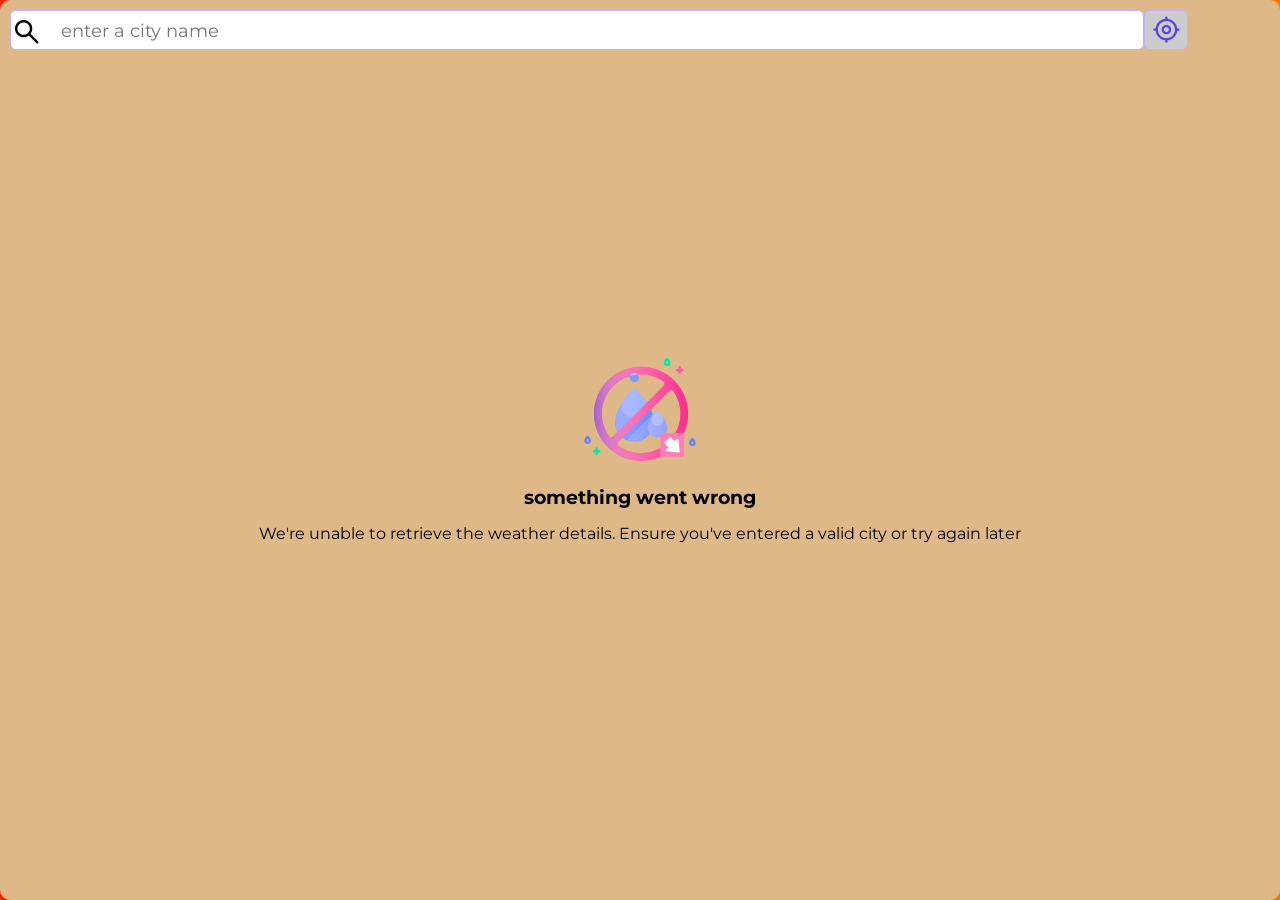
<file: index.html>
<!doctype html>
<!-- Coding by CodingNepal - youtube.com/@codingnepal -->

<!--
Criando um Aplicativo de Clima em HTML, CSS e JavaScript
https://www.brasilcode.com.br/criando-um-aplicativo-de-clima-em-html-css-e-javascript/

Robson dos Santos	Robson dos Santos
19/09/2024
Leitura: 12 min

⛅ Build A Weather App in HTML CSS & JavaScript | Weather App Tutorial in JavaScript
https://www.youtube.com/watch?v=5e090aVUKro
CodingNepal

10 de ago. de 2024
#css #html #weather
In the video, I showed how to build a interactive and beautiful weather app using HTML, CSS, and JavaScript. This app allows users to check the weather for any city or use their current location. It features real-time weather updates and a forecast for the next 24 hours.
-->
<html lang="pt-BR">
  <head>
    <!-- Required meta tags -->
    <meta charset="UTF-8" />
    <meta
      name="viewport"
      content="width=device-width, initial-scale=1.0, maximum-scale=1, user-scalable=no, shrink-to-fit=no"
    />
    <meta name="description" content="Weather App in HTML CSS & JavaScript" />
    <meta name="generator" content="Visual Studio Code" />
    <meta name="language" content="pt-br" />
    <meta http-equiv="X-UA-Compatible" content="IE=edge, chrome=1" />
    <meta http-equiv="cache-control" content="no-cache" />
    <meta http-equiv="content-type" content="text/html; charset=UTF-8" />
    <meta http-equiv="content-language" content="pt-BR, en-US" />
    <meta http-equiv="pragma" content="no-cache" />
    <meta http-equiv="expires" content="0" />
    <meta name="robots" content="nofollow" />
    <meta name="robots" content="noindex" />
    <meta name="robots" content="ALL" />
    <meta name="googlebot" content="noindex" />
    <meta name="googlebot" content="noarchive" />
    <meta http-equiv="refresh" content="300" />
    <!--META-NAMES -->

    <title>Weather App in HTML CSS & JavaScript</title>

    <!-- --- CSS --- -->
    <!--linking Google Fonts for icons-->
    <link
      rel="stylesheet"
      href="https://fonts.googleapis.com/css2?family=Material+Symbols+Rounded:opsz,wght,FILL,GRAD@20..48,100..700,0..1,-50..200"
    />
    <link rel="stylesheet" href="weather-app.css" />
    <link
      rel="stylesheet"
      href="weather-icons.222-font/css/weather-icons.css"
    />
    <link
      rel="stylesheet"
      href="weather-icons.222-font/css/weather-icons-wind.min.css"
    />
  </head>

  <body>
    <div class="container">
      <!--search section-->
      <div class="search-section">
        <div class="input-wrapper">
          <span class="material-symbols-rounded" title="search icon"
            >search</span
          >
          <input
            type="search"
            placeholder="enter a city name"
            class="search-input"
            title="enter a city name"
          />
        </div>
        <button class="location-button" title="location search">
          <span class="material-symbols-rounded">my_location</span>
        </button>
      </div>

      <!-- No result message -->
      <div class="no-results">
        <img src="weather-app-icons/no-result.svg" class="weather-icon" />
        <h3 class="title">something went wrong</h3>
        <p class="message">
          We're unable to retrieve the weather details. Ensure you've entered a
          valid city or try again later
        </p>
      </div>

      <!--weather section-->
      <div class="weather-section">
        <!--currente weather-->
        <div class="current-weather">
          <div class="local">
            <p class="country" data-title="país">...</p>
            <p class="state" data-title="estado">...</p>
            <p class="city" data-title="cidade">...</p>
          </div>

          <div class="geoposition">
            <span class="latitude" data-title="latitude">...</span>
            <span class="bar">::</span>
            <span class="longitude" data-title="longitude">...</span>
          </div>

          <p class="timezone" data-title="current local time in">...</p>
          <div class="block1">
            <p class="local-time" data-title="current local time">...</p>
            <p>&nbsp;::&nbsp;</p>
            <p class="last-update" data-title="última atualização">...</p>
          </div>
          <div class="block1">
            <img
              src="weather-app-icons/clouds.svg"
              class="weather-icon"
              title="previsão diária"
            />
          </div>

          <div class="block2">
            <i class="wi wi-celsius" data-title="Celsius"></i>
            <span class="temp-celsius" data-title="Celsius">...</span
            ><span class="top">ºC</span>
            <span class="bar">::</span>
            <i class="wi wi-fahrenheit" data-title="Fahrenheit"></i>
            <span class="temp-fahrenheit" data-title="Fahrenheit">...</span
            ><span class="top">ºF</span>
            <span class="bar">::</span>
            <i class="wi wi-solar-eclipse" data-title="mínima"></i>
            <span class="min-temp" data-title="mínima">...</span
            ><span class="top">ºC</span>
            <span class="bar">::</span>
            <i class="wi wi-hot" data-title="máxima"></i>
            <span class="max-temp" data-title="máxima">...</span
            ><span class="top">ºC</span>
          </div>

          <div class="block3"></div>

          <div class="block4">
            <i class="wi wi-day-cloudy" data-title="média"></i>
            <span class="average-temp" data-title="média">...</span
            ><span class="top">ºC</span>
            <span class="bar">::</span>
            <i class="wi wi-thermometer" data-title="sensação térmica"></i>
            <span class="feels-like" data-title="sensação térmica">...</span
            ><span class="top">ºC</span>
            <i class="wi wi-day-sunny" data-title="índice de calor"></i>
            <span class="heat-index" data-title="índice de calor">...</span
            ><span class="top">ºC</span>
          </div>

          <div class="block5">
            <i
              class="wi wi-umbrella"
              data-title="chance de chuva para o dia"
            ></i>
            <span
              class="daily-chance-rain"
              data-title="chance de chuva para o dia"
              >...</span
            ><span class="bottom-1">%</span>
            <i class="wi wi-umbrella" data-title="vai chover ? para o dia"></i>
            <span class="daily-will-rain" data-title="vai chover ? para o dia"
              >...</span
            ><span class="bottom-1">%</span>
            <i class="wi wi-humidity" data-title="umidade média"></i>
            <span class="avg-humidity" data-title="umidade média">...</span
            ><span class="bottom-2">%</span>
            <span class="bar">::</span>
            <i class="wi wi-raindrop" data-title="precipitação total"></i>
            <span class="total-precip" data-title="precipitação total">...</span
            ><span class="bottom-2">mm</span>
          </div>

          <div class="block6">
            <i class="wi wi-day-cloudy-high" data-title="uv"></i>
            <span class="uv" data-title="uv">...</span>
            <i class="wi wi-day-cloudy-high" data-title="day uv"></i>
            <span class="day-uv" data-title="day uv">...</span>
            <span class="bar">::</span>
            <i class="wi wi-humidity" data-title="umidade do ar"></i>
            <span class="humidity" data-title="umidade do ar">...</span
            ><span class="bottom-2">%</span>
          </div>

          <div class="tempo">
            <p class="description" data-title="condições do tempo">...</p>
            <p class="condition-text" data-title="condição do tempo para o dia">
              ...
            </p>
          </div>

          <div class="block7">
            <i class="wi wi-barometer" data-title="pressão atmosférica"></i>
            <span class="pressure-mb" data-title="pressão atmosférica">...</span
            ><span class="bottom-2">mb</span>
            <span class="bar">::</span>
            <i class="wi wi-raindrops" data-title="preciptação"></i>
            <span class="precip-mm" data-title="preciptação">...</span
            ><span class="bottom-2">mm</span>
            <span class="bar">::</span>
            <i class="wi wi-cloud-up" data-title="nuvem"></i>
            <span class="cloud" data-title="nuvem">...</span
            ><span class="bottom-2">%</span>
          </div>

          <div class="block8">
            <i class="wi wi-wind-direction" data-title="direção do vento"></i>
            <span class="wind-direction" data-title="direção do vento"
              >...</span
            >
            <i class="wi wi-direction-up-right" data-title="grau de vento"></i>
            <span class="wind-degree" data-title="grau de vento">...</span>
            <span class="bar">::</span>
            <i
              class="wi wi-day-light-wind"
              data-title="velocidade do vento"
            ></i>
            <span class="wind-speed" data-title="velocidade do vento">...</span
            ><span class="bottom-2">km/h</span>
            <span class="bar">::</span>
            <i
              class="wi wi-day-windy"
              data-title="velocidade máxima do vento"
            ></i>
            <span class="max-wind-speed" data-title="velocidade máxima do vento"
              >...</span
            ><span class="bottom-2">km/h</span>
          </div>

          <div class="block9">
            <i class="wi wi-sunrise" data-title="nascer do sol"></i>
            <span class="sunrise" data-title="nascer do sol">...</span
            ><span class="bottom-2">am</span>
            <span class="bar">::</span>
            <i class="wi wi-sunset" data-title="pôr do sol"></i>
            <span class="sunset" data-title="pôr do sol">...</span
            ><span class="bottom-2">pm</span>
          </div>
          <div class="block10">
            <i class="wi wi-moonrise" data-title="nascer da lua"></i>
            <span class="moonrise" data-title="nascer da lua">...</span
            ><span class="bottom-2">am</span>
            <span class="bar">::</span>
            <i class="wi wi-moonset" data-title="pôr da lua"></i>
            <span class="moonset" data-title="pôr da lua">...</span
            ><span class="bottom-2">pm</span>
          </div>
          <p class="moon-phase" data-title="fase da lua">...</p>
        </div>

        <!--hourly weather forecast list-->
        <div class="hourly-weather">
          <ul class="weather-list">
            <!-- li class="weather-item">
            <p class="time">00:00</p>
            <img src="weather-app-icons/clouds.svg" class="weather-icon" title="previsão horária">
            <p class="temp-celsius" title="graus Celsius">20<span>ºC</span></p>
            <p class="temp-fahrenheit" title="graus Fahrenheit">32<span>ºF</span></p>
            <p class="wind-speed" title="velocidade do vento">...<span>km/h</span></p>
            <p class="wind-direction" title="direção do vento">...</p>
            <p class="humidity" title="umidade do ar">...<span>%</span></p>
          </li>
          <li class="weather-item">
            <p class="time">00:00</p>
            <img src="weather-app-icons/clouds.svg" class="weather-icon" title="previsão horária">
            <p class="temp-celsius" title="graus Celsius">20<span>ºC</span></p>
            <p class="temp-fahrenheit" title="graus Fahrenheit">32<span>ºF</span></p>
            <p class="wind-speed" title="velocidade do vento">...<span>km/h</span></p>
            <p class="wind-direction" title="direção do vento">...</p>
            <p class="humidity" title="umidade do ar">...<span>%</span></p>
          </li>
          <li class="weather-item">
            <p class="time">00:00</p>
            <img src="weather-app-icons/clouds.svg" class="weather-icon" title="previsão horária">
            <p class="temp-celsius" title="graus Celsius">20<span>ºC</span></p>
            <p class="temp-fahrenheit" title="graus Fahrenheit">32<span>ºF</span></p>
            <p class="wind-speed" title="velocidade do vento">...<span>km/h</span></p>
            <p class="wind-direction" title="direção do vento">...</p>
            <p class="humidity" title="umidade do ar">...<span>%</span></p>
          </li>
          <li class="weather-item">
            <p class="time">00:00</p>
            <img src="weather-app-icons/clouds.svg" class="weather-icon" title="previsão horária">
            <p class="temp-celsius" title="graus Celsius">20<span>ºC</span></p>
            <p class="temp-fahrenheit" title="graus Fahrenheit">32<span>ºF</span></p>
            <p class="wind-speed" title="velocidade do vento">...<span>km/h</span></p>
            <p class="wind-direction" title="direção do vento">...</p>
            <p class="humidity" title="umidade do ar">...<span>%</span></p>
          </li>
          <li class="weather-item">
            <p class="time">00:00</p>
            <img src="weather-app-icons/clouds.svg" class="weather-icon" title="previsão horária">
            <p class="temp-celsius" title="graus Celsius">20<span>ºC</span></p>
            <p class="temp-fahrenheit" title="graus Fahrenheit">32<span>ºF</span></p>
            <p class="wind-speed" title="velocidade do vento">...<span>km/h</span></p>
            <p class="wind-direction" title="direção do vento">...</p>
            <p class="humidity" title="umidade do ar">...<span>%</span></p>
          </li>
          <li class="weather-item">
            <p class="time">00:00</p>
            <img src="weather-app-icons/clouds.svg" class="weather-icon" title="previsão horária">
            <p class="temp-celsius" title="graus Celsius">20<span>ºC</span></p>
            <p class="temp-fahrenheit" title="graus Fahrenheit">32<span>ºF</span></p>
            <p class="wind-speed" title="velocidade do vento">...<span>km/h</span></p>
            <p class="wind-direction" title="direção do vento">...</p>
            <p class="humidity" title="umidade do ar">...<span>%</span></p>
          </li>
          <li class="weather-item">
            <p class="time">00:00</p>
            <img src="weather-app-icons/clouds.svg" class="weather-icon" title="previsão horária">
            <p class="temp-celsius" title="graus Celsius">20<span>ºC</span></p>
            <p class="temp-fahrenheit" title="graus Fahrenheit">32<span>ºF</span></p>
            <p class="wind-speed" title="velocidade do vento">...<span>km/h</span></p>
            <p class="wind-direction" title="direção do vento">...</p>
            <p class="humidity" title="umidade do ar">...<span>%</span></p>
          </li -->
          </ul>
        </div>
      </div>
    </div>
    <script src="weather-app.js"></script>
  </body>
</html>
</file>
<file: weather-app.css>
/* importing Google fonts - Montserrat */
@import url('https://fonts.googleapis.com/css2?family=Montserrat:wght@100..900&display=swap');

* {
  margin: 0;
  padding: 0;
  box-sizing: border-box;
  font-family: "Montserrat", sans-serif;
}

body {
  /* display: flex; */
  justify-content: center;
  align-items: center;
  background: #5f41e4;
  -webkit-animation: rainbow 15s ease-in-out infinite;
  -z-animation: rainbow 15s ease-in-out infinite;
  -o-animation: rainbow 15s ease-in-out infinite;
  animation: rainbow 15s ease-in-out infinite;
  background: linear-gradient(90deg, #ff2400, orange, yellow, green, blue, indigo, violet);
  background-size: 900% 900%;
}

/* Rainbow gradient background animation **/
@-webkit-keyframes rainbow {
  0% {
    background-position: 0% 80%
  }

  50% {
    background-position: 100% 20%
  }

  100% {
    background-position: 0% 80%
  }
}

@-moz-keyframes rainbow {
  0% {
    background-position: 0% 80%
  }

  50% {
    background-position: 100% 20%
  }

  100% {
    background-position: 0% 80%
  }
}

@-o-keyframes rainbow {
  0% {
    background-position: 0% 80%
  }

  50% {
    background-position: 100% 20%
  }

  100% {
    background-position: 0% 80%
  }
}

@keyframes rainbow {
  0% {
    background-position: 0% 80%
  }

  50% {
    background-position: 100% 20%
  }

  100% {
    background-position: 0% 80%
  }
}

/* * * * * * * * * * * * * * * * * */
/* <div class="container"> */
.container {
  background-color: burlywood;
  -moz-border-radius: 10px;
  -webkit-border-radius: 10px;
  border-radius: 10px;
  width: 100%;
  height: 100vh;
  flex-grow: 1;
  /* position: relative; */
  overflow: hidden;
  box-shadow: 0 10px 20px rgba(0, 0, 0, 0.1);
}

/* * * * * * * * * * * * * * * * * */
/* <div class="search-section"> */
.search-section {
  display: flex;
  padding: 10px;
  align-items: center;
}

/* <div class="input-wrapper"> */
.search-section .input-wrapper {
  height: 40px;
  width: 90%;
  position: relative;
}

/* <span class="material-symbols-rounded" title="search icon">search</span> */
.search-section .input-wrapper span {
  position: absolute;
  top: 15%;
  left: 17px;
  transform: translate(-50%);
  pointer-events: none;
  font-size: 2rem;
}

/* <input type="search" placeholder="enter a city name" class="search-input" title="enter a city name"> */
.search-section .search-input {
  height: 100%;
  width: 100%;
  outline: none;
  font-size: 1.15rem;
  text-transform: uppercase;
  padding: 0 20px 0 50px;
  -moz-border-radius: 6px;
  -webkit-border-radius: 6px;
  border-radius: 6px;
  border: 1px solid #beb0ff;
  transition: 0.1s ease;
}

.search-section .search-input:focus {
  border-color: #5f41e4;
}

.search-section .search-input::placeholder {
  text-transform: none;
}

/* <button class="location-button" title="location search"> */
.search-section .location-button {
  display: flex;
  height: 40px;
  width: 44px;
  flex-shrink: 0;
  justify-content: center;
  align-items: center;
  outline: none;
  cursor: pointer;
  color: #5f41e4;
  background: #ccc;
  -moz-border-radius: 6px;
  -webkit-border-radius: 6px;
  border-radius: 6px;
  border: 1px solid #beb0ff;
  transition: 0.3s ease;
}

.search-section .location-button:hover {
  color: #ccc;
  background: #5f41e4;
  border-color: #5f41e4;
}

/* <span class="material-symbols-rounded">my_location</span> */
.search-section .location-button span {
  font-size: 1.8rem;
}

/* <div class="no-results"> */
.no-results {
  position: absolute;
  left: 50%;
  top: 50%;
  width: 100%;
  padding: 30px;
  text-align: center;
  display: none;
  align-items: center;
  justify-content: center;
  flex-direction: column;
  transform: translate(-50%, -50%);
}

body.show-no-results .no-results {
  display: flex;
}

/* <h3 class="title">something went wrong</h3> */
.no-results .title {
  margin: 25px 0 15px;
}

/* <p class="message"> */
.no-results .message {}

/* <div class="weather-section"> */
body.show-no-results .weather-section {
  visibility: hidden;
}

/* * * * * * * * * * * * * * * * * */
/* <div class="current-weather"> */
.weather-section .current-weather {
  display: flex;
  border: 1px solid #de0;
  -moz-border-radius: 5px;
  -webkit-border-radius: 5px;
  border-radius: 5px;
  align-items: center;
  /*padding: 20px 0 50px;*/
  flex-direction: column;
  margin: 0;
  padding: 0;
}

/* <div class="current-weather"> / ... */
.current-weather i {
  display: flex;
  -moz-border-radius: 10px;
  -webkit-border-radius: 10px;
  border-radius: 10px;
  border: 1px solid rgba(150, 150, 150, 1);
  color: orangered;
  font-size: 2rem;
  margin: 3px 0;
  padding: 5px 5px 2px 5px;
}

/* <p class="country" data-title="país">...</p> */
.current-weather .country {
  font-size: 1.5rem;
  margin: 0;
  padding: 0;
}

/* <p class="state" data-title="estado">...</p> */
.current-weather .state {
  font-size: 1.5rem;
  margin: 0;
  padding: 0;
}

/* <p class="city" data-title="cidade">...</p> */
.current-weather .city {
  font-size: 1.5rem;
  margin: 0;
  padding: 0;
}

/* <p class="geoposition"> */
.current-weather .geoposition {
  display: flex;
  gap: 10px;
  font-size: 1.5rem;
  margin: 5px 0;
  padding: 0;
}

/* <span class="bar">::</span> */
.current-weather .geoposition .bar {
  font-size: 1.25rem;
  font-weight: 400;
  margin: -2px -5px 0 -5px;
  padding: 0;
}

/* <div class="block1"> */
.current-weather .block1 {
  display: flex;
  font-size: 1.15rem;
  gap: 10px;
  margin: 0;
  padding: 0;
  /*margin: 10px 0;*/
}

/* <div class="block2"> */
.current-weather .block2 {
  display: flex;
  gap: 10px;
  font-size: 2rem;
  margin: 0;
  padding: 0;
  /*margin: 10px 0;*/
}

/* <div class="block3"> */
.current-weather .block3 {
  display: flex;
  gap: 10px;
  font-size: 2rem;
  margin: 0;
  padding: 0;
  /*margin: 5px 0;*/
}

/* <div class="block4"> */
.current-weather .block4 {
  display: flex;
  gap: 10px;
  font-size: 2rem;
  margin: 0;
  padding: 0;
  /*margin: 5px 0;*/
}

/* <div class="block5"> */
.current-weather .block5 {
  display: flex;
  gap: 10px;
  font-size: 2rem;
  margin: 0;
  padding: 0;
  /*margin: 5px 0;*/
}

/* <div class="block6"> */
.current-weather .block6 {
  display: flex;
  gap: 10px;
  font-size: 2rem;
  margin: 0;
  padding: 0;
  /*margin: 5px 0;*/
}

/* <div class="block7"> */
.current-weather .block7 {
  display: flex;
  gap: 10px;
  font-size: 2rem;
  margin: 0;
  padding: 0;
  /*margin: 5px 0;*/
}

/* <div class="block8"> */
.current-weather .block8 {
  display: flex;
  gap: 10px;
  font-size: 2rem;
  margin: 0;
  padding: 0;
  /*margin: 5px 0;*/
}

/* <div class="block9"> */
.current-weather .block9 {
  display: flex;
  gap: 10px;
  font-size: 2rem;
  margin: 0;
  padding: 0;
  /*margin: 5px 0;*/
}

/* <div class="block10"> */
.current-weather .block10 {
  display: flex;
  gap: 10px;
  font-size: 2rem;
  margin: 0;
  padding: 0;
  /*margin: 5px 0;*/
}

/* <img src="weather-app-icons/clouds.svg" class="weather-icon" title="9. previsão diária"> */
.current-weather .weather-icon {
  width: 100px;
  height: 100px;
  aspect-ratio: 0.5;
}

/* <span class="top">ºC</span> */
/* <span class="top">ºF</span> */
.current-weather .top {
  font-size: 1.6rem;
  margin: 0 0 0 -8px;
  padding: 0;
}

/* <span class="bottom-1">%</span> */
/* <span class="bottom-1">mm</span> */
/* <span class="bottom-1">mb</span> */
/* <span class="bottom-1">km/h</span> */
.current-weather .bottom-1 {
  font-size: 1.5rem;
  margin: 5px 0 0 -8px;
  padding: 0;
}

/* <span class="bottom-2">km/h</span> */
/* <span class="bottom-2">am</span> */
/* <span class="bottom-2">pm</span> */
.current-weather .bottom-2 {
  font-size: 1.5rem;
  margin: 7px 0 0 -8px;
  padding: 0;
}

/* <p class="moon-phase" data-title="fase da lua">...</p> */
.current-weather .moon-phase {
  font-size: 1.75rem;
  margin: 3px 0 0 5px;
  padding: 0;
}

/* <p class="block10"> / ... */
.current-weather .tempo {
  display: block;
  text-align: center;
  gap: 10px;
  font-size: 1.75rem;
  margin: 0;
  padding: 0;
  /*margin: 5px 0;*/
}

/* <p class="description" data-title="condição do tempo">...</p> */
.current-weather .description {
  margin: 3px 0 0 5px;
  padding: 0;
}

/* <p class="condition-text" data-title="condição diária do tempo">...</p> */
.current-weather .condition-text {
  margin: 3px 0 0 5px;
  padding: 0;
}

/* <span class="bar">::</span> */
.current-weather .bar {
  font-size: 1.5rem;
  font-weight: 500;
  margin: 7px 0 0 0;
  padding: 0;
}

/* * * * * * * * * * * * * * * * * */
/* <div class="hourly-weather"> */
.hourly-weather {
  font-size: 1rem;
  font-weight: 400;
  padding: 0 0.25rem;
  border-top: 2px solid #d5ccff;
}

/* <ul class="weather-list"> */
.hourly-weather .weather-list {
  display: flex;
  list-style: none;
  gap: 12px;
  padding-bottom: 10px;
  /*margin-bottom: -10px;*/
  overflow-x: auto;
  scrollbar-width: thin;
  scrollbar-color: #9ee transparent;
}

.hourly-weather:hover .weather-list {
  scrollbar-color: #fdd transparent;
}

/* <li class="weather-item"> */
.hourly-weather .weather-item {
  border: 1px solid #9ee;
  -moz-border-radius: 5px;
  -webkit-border-radius: 5px;
  border-radius: 5px;
  display: flex;
  /*gap: 5px;*/
  align-items: center;
  flex-direction: column;
}

/* <p class=""></p> */
.hourly-weather .weather-item p {
  width: 96px;
  margin: 0 auto;
  text-align: center;
}

/* <img src="weather-app-icons/clouds.svg" class="weather-icon"> */
.hourly-weather .weather-item .weather-icon {
  width: 28px;
  aspect-ratio: 1;
}

/* * * * * * * * * * * * * * * * * */
/*
Stack Overflow
html - How to change the style of the title attribute inside an anchor tag?
https://stackoverflow.com/questions/2011142/how-to-change-the-style-of-the-title-attribute-inside-an-anchor-tag
*/

[data-title] {
  position: relative;
}

[data-title]:hover::after {
  opacity: 1;
  transition: all 0s ease 0s;
  visibility: visible;
}

[data-title]::after {
  content: attr(data-title);
  position: absolute;
  bottom: 1.5rem;
  left: -10%;
  padding: 4px 8px;
  color: rgba(34, 34, 34, 1);
  background-color: yellowgreen;
  /*font-family: "Couruer New";*/
  font-size: 1rem;
  white-space: nowrap;
  -moz-border-radius: 5px;
  -webkit-border-radius: 5px;
  border-radius: 5px;
  -moz-box-shadow: 0px 0px 4px #222;
  -webkit-box-shadow: 0px 0px 4px #222;
  box-shadow: 0px 0px 4px #222;
  background-image: -moz-linear-gradient(top, #f8f8f8, #cccccc);
  background-image: -webkit-gradient(linear, left top, left bottom, color-stop(0, #f8f8f8), color-stop(1, #cccccc));
  background-image: -webkit-linear-gradient(top, #f8f8f8, #cccccc);
  background-image: -ms-linear-gradient(top, #f8f8f8, #cccccc);
  background-image: -o-linear-gradient(top, #f8f8f8, #cccccc);
  opacity: 0;
  z-index: 99999;
  visibility: hidden;
}

/* * * * * * * * * * * * * * * * * */
/* responsive media query code for small screen */
@media (max-width: 624px) {
  body {
    padding: 15px;
  }

  .search-section {
    padding: 20px;
  }

  .hourly-weather {
    padding: 16px 20px;
  }

  .hourly-weather .weather-list {
    gap: 2px;
  }
}
</file>
<file: weather-icons.222-font/css/weather-icons.css>
/*!
 *  Weather Icons 2.0.10
 *  Updated November 1, 2020
 *  Weather themed icons for Bootstrap
 *  Author - Erik Flowers - erik@helloerik.com
 *  Email: erik@helloerik.com
 *  Twitter: http://twitter.com/Erik_UX
 *  ------------------------------------------------------------------------------
 *  Maintained at http://erikflowers.github.io/weather-icons
 *
 *  License
 *  ------------------------------------------------------------------------------
 *  - Font licensed under SIL OFL 1.1 -
 *    http://scripts.sil.org/OFL
 *  - CSS, SCSS and LESS are licensed under MIT License -
 *    http://opensource.org/licenses/mit-license.html
 *  - Documentation licensed under CC BY 3.0 -
 *    http://creativecommons.org/licenses/by/3.0/
 *  - Inspired by and works great as a companion with Font Awesome
 *    "Font Awesome by Dave Gandy - http://fontawesome.io"
 */
@font-face {
  font-family: 'weathericons';
  src: url('../font/weathericons-regular-webfont.eot');
  src: url('../font/weathericons-regular-webfont.eot?#iefix') format('embedded-opentype'), url('../font/weathericons-regular-webfont.woff2') format('woff2'), url('../font/weathericons-regular-webfont.woff') format('woff'), url('../font/weathericons-regular-webfont.ttf') format('truetype'), url('../font/weathericons-regular-webfont.svg#weather_iconsregular') format('svg');
  font-weight: normal;
  font-style: normal;
}

.wi {
  display: inline-block;
  font-family: 'weathericons';
  font-style: normal;
  font-weight: normal;
  line-height: 1;
  -webkit-font-smoothing: antialiased;
  -moz-osx-font-smoothing: grayscale;
}

.wi-fw {
  text-align: center;
  width: 1.4em;
}

.wi-rotate-90 {
  filter: progid:DXImageTransform.Microsoft.BasicImage(rotation=1);
  -webkit-transform: rotate(90deg);
  -ms-transform: rotate(90deg);
  transform: rotate(90deg);
}

.wi-rotate-180 {
  filter: progid:DXImageTransform.Microsoft.BasicImage(rotation=2);
  -webkit-transform: rotate(180deg);
  -ms-transform: rotate(180deg);
  transform: rotate(180deg);
}

.wi-rotate-270 {
  filter: progid:DXImageTransform.Microsoft.BasicImage(rotation=3);
  -webkit-transform: rotate(270deg);
  -ms-transform: rotate(270deg);
  transform: rotate(270deg);
}

.wi-flip-horizontal {
  filter: progid:DXImageTransform.Microsoft.BasicImage(rotation=0, mirror=1);
  -webkit-transform: scale(-1, 1);
  -ms-transform: scale(-1, 1);
  transform: scale(-1, 1);
}

.wi-flip-vertical {
  filter: progid:DXImageTransform.Microsoft.BasicImage(rotation=2, mirror=1);
  -webkit-transform: scale(1, -1);
  -ms-transform: scale(1, -1);
  transform: scale(1, -1);
}

.wi-day-sunny:before {
  content: "\f00d";
}

.wi-day-cloudy:before {
  content: "\f002";
}

.wi-day-cloudy-gusts:before {
  content: "\f000";
}

.wi-day-cloudy-windy:before {
  content: "\f001";
}

.wi-day-fog:before {
  content: "\f003";
}

.wi-day-hail:before {
  content: "\f004";
}

.wi-day-haze:before {
  content: "\f0b6";
}

.wi-day-lightning:before {
  content: "\f005";
}

.wi-day-rain:before {
  content: "\f008";
}

.wi-day-rain-mix:before {
  content: "\f006";
}

.wi-day-rain-wind:before {
  content: "\f007";
}

.wi-day-showers:before {
  content: "\f009";
}

.wi-day-sleet:before {
  content: "\f0b2";
}

.wi-day-sleet-storm:before {
  content: "\f068";
}

.wi-day-snow:before {
  content: "\f00a";
}

.wi-day-snow-thunderstorm:before {
  content: "\f06b";
}

.wi-day-snow-wind:before {
  content: "\f065";
}

.wi-day-sprinkle:before {
  content: "\f00b";
}

.wi-day-storm-showers:before {
  content: "\f00e";
}

.wi-day-sunny-overcast:before {
  content: "\f00c";
}

.wi-day-thunderstorm:before {
  content: "\f010";
}

.wi-day-windy:before {
  content: "\f085";
}

.wi-solar-eclipse:before {
  content: "\f06e";
}

.wi-hot:before {
  content: "\f072";
}

.wi-day-cloudy-high:before {
  content: "\f07d";
}

.wi-day-light-wind:before {
  content: "\f0c4";
}

.wi-night-clear:before {
  content: "\f02e";
}

.wi-night-alt-cloudy:before {
  content: "\f086";
}

.wi-night-alt-cloudy-gusts:before {
  content: "\f022";
}

.wi-night-alt-cloudy-windy:before {
  content: "\f023";
}

.wi-night-alt-hail:before {
  content: "\f024";
}

.wi-night-alt-lightning:before {
  content: "\f025";
}

.wi-night-alt-rain:before {
  content: "\f028";
}

.wi-night-alt-rain-mix:before {
  content: "\f026";
}

.wi-night-alt-rain-wind:before {
  content: "\f027";
}

.wi-night-alt-showers:before {
  content: "\f029";
}

.wi-night-alt-sleet:before {
  content: "\f0b4";
}

.wi-night-alt-sleet-storm:before {
  content: "\f06a";
}

.wi-night-alt-snow:before {
  content: "\f02a";
}

.wi-night-alt-snow-thunderstorm:before {
  content: "\f06d";
}

.wi-night-alt-snow-wind:before {
  content: "\f067";
}

.wi-night-alt-sprinkle:before {
  content: "\f02b";
}

.wi-night-alt-storm-showers:before {
  content: "\f02c";
}

.wi-night-alt-thunderstorm:before {
  content: "\f02d";
}

.wi-night-cloudy:before {
  content: "\f031";
}

.wi-night-cloudy-gusts:before {
  content: "\f02f";
}

.wi-night-cloudy-windy:before {
  content: "\f030";
}

.wi-night-fog:before {
  content: "\f04a";
}

.wi-night-hail:before {
  content: "\f032";
}

.wi-night-lightning:before {
  content: "\f033";
}

.wi-night-partly-cloudy:before {
  content: "\f083";
}

.wi-night-rain:before {
  content: "\f036";
}

.wi-night-rain-mix:before {
  content: "\f034";
}

.wi-night-rain-wind:before {
  content: "\f035";
}

.wi-night-showers:before {
  content: "\f037";
}

.wi-night-sleet:before {
  content: "\f0b3";
}

.wi-night-sleet-storm:before {
  content: "\f069";
}

.wi-night-snow:before {
  content: "\f038";
}

.wi-night-snow-thunderstorm:before {
  content: "\f06c";
}

.wi-night-snow-wind:before {
  content: "\f066";
}

.wi-night-sprinkle:before {
  content: "\f039";
}

.wi-night-storm-showers:before {
  content: "\f03a";
}

.wi-night-thunderstorm:before {
  content: "\f03b";
}

.wi-lunar-eclipse:before {
  content: "\f070";
}

.wi-stars:before {
  content: "\f077";
}

.wi-storm-showers:before {
  content: "\f01d";
}

.wi-thunderstorm:before {
  content: "\f01e";
}

.wi-night-alt-cloudy-high:before {
  content: "\f07e";
}

.wi-night-cloudy-high:before {
  content: "\f080";
}

.wi-night-alt-partly-cloudy:before {
  content: "\f081";
}

.wi-cloud:before {
  content: "\f041";
}

.wi-cloudy:before {
  content: "\f013";
}

.wi-cloudy-gusts:before {
  content: "\f011";
}

.wi-cloudy-windy:before {
  content: "\f012";
}

.wi-fog:before {
  content: "\f014";
}

.wi-hail:before {
  content: "\f015";
}

.wi-rain:before {
  content: "\f019";
}

.wi-rain-mix:before {
  content: "\f017";
}

.wi-rain-wind:before {
  content: "\f018";
}

.wi-showers:before {
  content: "\f01a";
}

.wi-sleet:before {
  content: "\f0b5";
}

.wi-snow:before {
  content: "\f01b";
}

.wi-sprinkle:before {
  content: "\f01c";
}

.wi-storm-showers:before {
  content: "\f01d";
}

.wi-thunderstorm:before {
  content: "\f01e";
}

.wi-snow-wind:before {
  content: "\f064";
}

.wi-snow:before {
  content: "\f01b";
}

.wi-smog:before {
  content: "\f074";
}

.wi-smoke:before {
  content: "\f062";
}

.wi-lightning:before {
  content: "\f016";
}

.wi-raindrops:before {
  content: "\f04e";
}

.wi-raindrop:before {
  content: "\f078";
}

.wi-dust:before {
  content: "\f063";
}

.wi-snowflake-cold:before {
  content: "\f076";
}

.wi-windy:before {
  content: "\f021";
}

.wi-strong-wind:before {
  content: "\f050";
}

.wi-sandstorm:before {
  content: "\f082";
}

.wi-earthquake:before {
  content: "\f0c6";
}

.wi-fire:before {
  content: "\f0c7";
}

.wi-flood:before {
  content: "\f07c";
}

.wi-meteor:before {
  content: "\f071";
}

.wi-tsunami:before {
  content: "\f0c5";
}

.wi-volcano:before {
  content: "\f0c8";
}

.wi-hurricane:before {
  content: "\f073";
}

.wi-tornado:before {
  content: "\f056";
}

.wi-small-craft-advisory:before {
  content: "\f0cc";
}

.wi-gale-warning:before {
  content: "\f0cd";
}

.wi-storm-warning:before {
  content: "\f0ce";
}

.wi-hurricane-warning:before {
  content: "\f0cf";
}

.wi-wind-direction:before {
  content: "\f0b1";
}

.wi-alien:before {
  content: "\f075";
}

.wi-celsius:before {
  content: "\f03c";
}

.wi-fahrenheit:before {
  content: "\f045";
}

.wi-degrees:before {
  content: "\f042";
}

.wi-thermometer:before {
  content: "\f055";
}

.wi-thermometer-exterior:before {
  content: "\f053";
}

.wi-thermometer-internal:before {
  content: "\f054";
}

.wi-cloud-down:before {
  content: "\f03d";
}

.wi-cloud-up:before {
  content: "\f040";
}

.wi-cloud-refresh:before {
  content: "\f03e";
}

.wi-horizon:before {
  content: "\f047";
}

.wi-horizon-alt:before {
  content: "\f046";
}

.wi-sunrise:before {
  content: "\f051";
}

.wi-sunset:before {
  content: "\f052";
}

.wi-moonrise:before {
  content: "\f0c9";
}

.wi-moonset:before {
  content: "\f0ca";
}

.wi-refresh:before {
  content: "\f04c";
}

.wi-refresh-alt:before {
  content: "\f04b";
}

.wi-umbrella:before {
  content: "\f084";
}

.wi-barometer:before {
  content: "\f079";
}

.wi-humidity:before {
  content: "\f07a";
}

.wi-na:before {
  content: "\f07b";
}

.wi-train:before {
  content: "\f0cb";
}

.wi-moon-new:before {
  content: "\f095";
}

.wi-moon-waxing-crescent-1:before {
  content: "\f096";
}

.wi-moon-waxing-crescent-2:before {
  content: "\f097";
}

.wi-moon-waxing-crescent-3:before {
  content: "\f098";
}

.wi-moon-waxing-crescent-4:before {
  content: "\f099";
}

.wi-moon-waxing-crescent-5:before {
  content: "\f09a";
}

.wi-moon-waxing-crescent-6:before {
  content: "\f09b";
}

.wi-moon-first-quarter:before {
  content: "\f09c";
}

.wi-moon-waxing-gibbous-1:before {
  content: "\f09d";
}

.wi-moon-waxing-gibbous-2:before {
  content: "\f09e";
}

.wi-moon-waxing-gibbous-3:before {
  content: "\f09f";
}

.wi-moon-waxing-gibbous-4:before {
  content: "\f0a0";
}

.wi-moon-waxing-gibbous-5:before {
  content: "\f0a1";
}

.wi-moon-waxing-gibbous-6:before {
  content: "\f0a2";
}

.wi-moon-full:before {
  content: "\f0a3";
}

.wi-moon-waning-gibbous-1:before {
  content: "\f0a4";
}

.wi-moon-waning-gibbous-2:before {
  content: "\f0a5";
}

.wi-moon-waning-gibbous-3:before {
  content: "\f0a6";
}

.wi-moon-waning-gibbous-4:before {
  content: "\f0a7";
}

.wi-moon-waning-gibbous-5:before {
  content: "\f0a8";
}

.wi-moon-waning-gibbous-6:before {
  content: "\f0a9";
}

.wi-moon-third-quarter:before {
  content: "\f0aa";
}

.wi-moon-waning-crescent-1:before {
  content: "\f0ab";
}

.wi-moon-waning-crescent-2:before {
  content: "\f0ac";
}

.wi-moon-waning-crescent-3:before {
  content: "\f0ad";
}

.wi-moon-waning-crescent-4:before {
  content: "\f0ae";
}

.wi-moon-waning-crescent-5:before {
  content: "\f0af";
}

.wi-moon-waning-crescent-6:before {
  content: "\f0b0";
}

.wi-moon-alt-new:before {
  content: "\f0eb";
}

.wi-moon-alt-waxing-crescent-1:before {
  content: "\f0d0";
}

.wi-moon-alt-waxing-crescent-2:before {
  content: "\f0d1";
}

.wi-moon-alt-waxing-crescent-3:before {
  content: "\f0d2";
}

.wi-moon-alt-waxing-crescent-4:before {
  content: "\f0d3";
}

.wi-moon-alt-waxing-crescent-5:before {
  content: "\f0d4";
}

.wi-moon-alt-waxing-crescent-6:before {
  content: "\f0d5";
}

.wi-moon-alt-first-quarter:before {
  content: "\f0d6";
}

.wi-moon-alt-waxing-gibbous-1:before {
  content: "\f0d7";
}

.wi-moon-alt-waxing-gibbous-2:before {
  content: "\f0d8";
}

.wi-moon-alt-waxing-gibbous-3:before {
  content: "\f0d9";
}

.wi-moon-alt-waxing-gibbous-4:before {
  content: "\f0da";
}

.wi-moon-alt-waxing-gibbous-5:before {
  content: "\f0db";
}

.wi-moon-alt-waxing-gibbous-6:before {
  content: "\f0dc";
}

.wi-moon-alt-full:before {
  content: "\f0dd";
}

.wi-moon-alt-waning-gibbous-1:before {
  content: "\f0de";
}

.wi-moon-alt-waning-gibbous-2:before {
  content: "\f0df";
}

.wi-moon-alt-waning-gibbous-3:before {
  content: "\f0e0";
}

.wi-moon-alt-waning-gibbous-4:before {
  content: "\f0e1";
}

.wi-moon-alt-waning-gibbous-5:before {
  content: "\f0e2";
}

.wi-moon-alt-waning-gibbous-6:before {
  content: "\f0e3";
}

.wi-moon-alt-third-quarter:before {
  content: "\f0e4";
}

.wi-moon-alt-waning-crescent-1:before {
  content: "\f0e5";
}

.wi-moon-alt-waning-crescent-2:before {
  content: "\f0e6";
}

.wi-moon-alt-waning-crescent-3:before {
  content: "\f0e7";
}

.wi-moon-alt-waning-crescent-4:before {
  content: "\f0e8";
}

.wi-moon-alt-waning-crescent-5:before {
  content: "\f0e9";
}

.wi-moon-alt-waning-crescent-6:before {
  content: "\f0ea";
}

.wi-moon-0:before {
  content: "\f095";
}

.wi-moon-1:before {
  content: "\f096";
}

.wi-moon-2:before {
  content: "\f097";
}

.wi-moon-3:before {
  content: "\f098";
}

.wi-moon-4:before {
  content: "\f099";
}

.wi-moon-5:before {
  content: "\f09a";
}

.wi-moon-6:before {
  content: "\f09b";
}

.wi-moon-7:before {
  content: "\f09c";
}

.wi-moon-8:before {
  content: "\f09d";
}

.wi-moon-9:before {
  content: "\f09e";
}

.wi-moon-10:before {
  content: "\f09f";
}

.wi-moon-11:before {
  content: "\f0a0";
}

.wi-moon-12:before {
  content: "\f0a1";
}

.wi-moon-13:before {
  content: "\f0a2";
}

.wi-moon-14:before {
  content: "\f0a3";
}

.wi-moon-15:before {
  content: "\f0a4";
}

.wi-moon-16:before {
  content: "\f0a5";
}

.wi-moon-17:before {
  content: "\f0a6";
}

.wi-moon-18:before {
  content: "\f0a7";
}

.wi-moon-19:before {
  content: "\f0a8";
}

.wi-moon-20:before {
  content: "\f0a9";
}

.wi-moon-21:before {
  content: "\f0aa";
}

.wi-moon-22:before {
  content: "\f0ab";
}

.wi-moon-23:before {
  content: "\f0ac";
}

.wi-moon-24:before {
  content: "\f0ad";
}

.wi-moon-25:before {
  content: "\f0ae";
}

.wi-moon-26:before {
  content: "\f0af";
}

.wi-moon-27:before {
  content: "\f0b0";
}

.wi-time-1:before {
  content: "\f08a";
}

.wi-time-2:before {
  content: "\f08b";
}

.wi-time-3:before {
  content: "\f08c";
}

.wi-time-4:before {
  content: "\f08d";
}

.wi-time-5:before {
  content: "\f08e";
}

.wi-time-6:before {
  content: "\f08f";
}

.wi-time-7:before {
  content: "\f090";
}

.wi-time-8:before {
  content: "\f091";
}

.wi-time-9:before {
  content: "\f092";
}

.wi-time-10:before {
  content: "\f093";
}

.wi-time-11:before {
  content: "\f094";
}

.wi-time-12:before {
  content: "\f089";
}

.wi-direction-up:before {
  content: "\f058";
}

.wi-direction-up-right:before {
  content: "\f057";
}

.wi-direction-right:before {
  content: "\f04d";
}

.wi-direction-down-right:before {
  content: "\f088";
}

.wi-direction-down:before {
  content: "\f044";
}

.wi-direction-down-left:before {
  content: "\f043";
}

.wi-direction-left:before {
  content: "\f048";
}

.wi-direction-up-left:before {
  content: "\f087";
}

.wi-wind-beaufort-0:before {
  content: "\f0b7";
}

.wi-wind-beaufort-1:before {
  content: "\f0b8";
}

.wi-wind-beaufort-2:before {
  content: "\f0b9";
}

.wi-wind-beaufort-3:before {
  content: "\f0ba";
}

.wi-wind-beaufort-4:before {
  content: "\f0bb";
}

.wi-wind-beaufort-5:before {
  content: "\f0bc";
}

.wi-wind-beaufort-6:before {
  content: "\f0bd";
}

.wi-wind-beaufort-7:before {
  content: "\f0be";
}

.wi-wind-beaufort-8:before {
  content: "\f0bf";
}

.wi-wind-beaufort-9:before {
  content: "\f0c0";
}

.wi-wind-beaufort-10:before {
  content: "\f0c1";
}

.wi-wind-beaufort-11:before {
  content: "\f0c2";
}

.wi-wind-beaufort-12:before {
  content: "\f0c3";
}

.wi-yahoo-0:before {
  content: "\f056";
}

.wi-yahoo-1:before {
  content: "\f00e";
}

.wi-yahoo-2:before {
  content: "\f073";
}

.wi-yahoo-3:before {
  content: "\f01e";
}

.wi-yahoo-4:before {
  content: "\f01e";
}

.wi-yahoo-5:before {
  content: "\f017";
}

.wi-yahoo-6:before {
  content: "\f017";
}

.wi-yahoo-7:before {
  content: "\f017";
}

.wi-yahoo-8:before {
  content: "\f015";
}

.wi-yahoo-9:before {
  content: "\f01a";
}

.wi-yahoo-10:before {
  content: "\f015";
}

.wi-yahoo-11:before {
  content: "\f01a";
}

.wi-yahoo-12:before {
  content: "\f01a";
}

.wi-yahoo-13:before {
  content: "\f01b";
}

.wi-yahoo-14:before {
  content: "\f00a";
}

.wi-yahoo-15:before {
  content: "\f064";
}

.wi-yahoo-16:before {
  content: "\f01b";
}

.wi-yahoo-17:before {
  content: "\f015";
}

.wi-yahoo-18:before {
  content: "\f017";
}

.wi-yahoo-19:before {
  content: "\f063";
}

.wi-yahoo-20:before {
  content: "\f014";
}

.wi-yahoo-21:before {
  content: "\f021";
}

.wi-yahoo-22:before {
  content: "\f062";
}

.wi-yahoo-23:before {
  content: "\f050";
}

.wi-yahoo-24:before {
  content: "\f050";
}

.wi-yahoo-25:before {
  content: "\f076";
}

.wi-yahoo-26:before {
  content: "\f013";
}

.wi-yahoo-27:before {
  content: "\f031";
}

.wi-yahoo-28:before {
  content: "\f002";
}

.wi-yahoo-29:before {
  content: "\f031";
}

.wi-yahoo-30:before {
  content: "\f002";
}

.wi-yahoo-31:before {
  content: "\f02e";
}

.wi-yahoo-32:before {
  content: "\f00d";
}

.wi-yahoo-33:before {
  content: "\f083";
}

.wi-yahoo-34:before {
  content: "\f00c";
}

.wi-yahoo-35:before {
  content: "\f017";
}

.wi-yahoo-36:before {
  content: "\f072";
}

.wi-yahoo-37:before {
  content: "\f00e";
}

.wi-yahoo-38:before {
  content: "\f00e";
}

.wi-yahoo-39:before {
  content: "\f00e";
}

.wi-yahoo-40:before {
  content: "\f01a";
}

.wi-yahoo-41:before {
  content: "\f064";
}

.wi-yahoo-42:before {
  content: "\f01b";
}

.wi-yahoo-43:before {
  content: "\f064";
}

.wi-yahoo-44:before {
  content: "\f00c";
}

.wi-yahoo-45:before {
  content: "\f00e";
}

.wi-yahoo-46:before {
  content: "\f01b";
}

.wi-yahoo-47:before {
  content: "\f00e";
}

.wi-yahoo-3200:before {
  content: "\f077";
}

.wi-forecast-io-clear-day:before {
  content: "\f00d";
}

.wi-forecast-io-clear-night:before {
  content: "\f02e";
}

.wi-forecast-io-rain:before {
  content: "\f019";
}

.wi-forecast-io-snow:before {
  content: "\f01b";
}

.wi-forecast-io-sleet:before {
  content: "\f0b5";
}

.wi-forecast-io-wind:before {
  content: "\f050";
}

.wi-forecast-io-fog:before {
  content: "\f014";
}

.wi-forecast-io-cloudy:before {
  content: "\f013";
}

.wi-forecast-io-partly-cloudy-day:before {
  content: "\f002";
}

.wi-forecast-io-partly-cloudy-night:before {
  content: "\f031";
}

.wi-forecast-io-hail:before {
  content: "\f015";
}

.wi-forecast-io-thunderstorm:before {
  content: "\f01e";
}

.wi-forecast-io-tornado:before {
  content: "\f056";
}

.wi-wmo4680-0:before,
.wi-wmo4680-00:before {
  content: "\f055";
}

.wi-wmo4680-1:before,
.wi-wmo4680-01:before {
  content: "\f013";
}

.wi-wmo4680-2:before,
.wi-wmo4680-02:before {
  content: "\f055";
}

.wi-wmo4680-3:before,
.wi-wmo4680-03:before {
  content: "\f013";
}

.wi-wmo4680-4:before,
.wi-wmo4680-04:before {
  content: "\f014";
}

.wi-wmo4680-5:before,
.wi-wmo4680-05:before {
  content: "\f014";
}

.wi-wmo4680-10:before {
  content: "\f014";
}

.wi-wmo4680-11:before {
  content: "\f014";
}

.wi-wmo4680-12:before {
  content: "\f016";
}

.wi-wmo4680-18:before {
  content: "\f050";
}

.wi-wmo4680-20:before {
  content: "\f014";
}

.wi-wmo4680-21:before {
  content: "\f017";
}

.wi-wmo4680-22:before {
  content: "\f017";
}

.wi-wmo4680-23:before {
  content: "\f019";
}

.wi-wmo4680-24:before {
  content: "\f01b";
}

.wi-wmo4680-25:before {
  content: "\f015";
}

.wi-wmo4680-26:before {
  content: "\f01e";
}

.wi-wmo4680-27:before {
  content: "\f063";
}

.wi-wmo4680-28:before {
  content: "\f063";
}

.wi-wmo4680-29:before {
  content: "\f063";
}

.wi-wmo4680-30:before {
  content: "\f014";
}

.wi-wmo4680-31:before {
  content: "\f014";
}

.wi-wmo4680-32:before {
  content: "\f014";
}

.wi-wmo4680-33:before {
  content: "\f014";
}

.wi-wmo4680-34:before {
  content: "\f014";
}

.wi-wmo4680-35:before {
  content: "\f014";
}

.wi-wmo4680-40:before {
  content: "\f017";
}

.wi-wmo4680-41:before {
  content: "\f01c";
}

.wi-wmo4680-42:before {
  content: "\f019";
}

.wi-wmo4680-43:before {
  content: "\f01c";
}

.wi-wmo4680-44:before {
  content: "\f019";
}

.wi-wmo4680-45:before {
  content: "\f015";
}

.wi-wmo4680-46:before {
  content: "\f015";
}

.wi-wmo4680-47:before {
  content: "\f01b";
}

.wi-wmo4680-48:before {
  content: "\f01b";
}

.wi-wmo4680-50:before {
  content: "\f01c";
}

.wi-wmo4680-51:before {
  content: "\f01c";
}

.wi-wmo4680-52:before {
  content: "\f019";
}

.wi-wmo4680-53:before {
  content: "\f019";
}

.wi-wmo4680-54:before {
  content: "\f076";
}

.wi-wmo4680-55:before {
  content: "\f076";
}

.wi-wmo4680-56:before {
  content: "\f076";
}

.wi-wmo4680-57:before {
  content: "\f01c";
}

.wi-wmo4680-58:before {
  content: "\f019";
}

.wi-wmo4680-60:before {
  content: "\f01c";
}

.wi-wmo4680-61:before {
  content: "\f01c";
}

.wi-wmo4680-62:before {
  content: "\f019";
}

.wi-wmo4680-63:before {
  content: "\f019";
}

.wi-wmo4680-64:before {
  content: "\f015";
}

.wi-wmo4680-65:before {
  content: "\f015";
}

.wi-wmo4680-66:before {
  content: "\f015";
}

.wi-wmo4680-67:before {
  content: "\f017";
}

.wi-wmo4680-68:before {
  content: "\f017";
}

.wi-wmo4680-70:before {
  content: "\f01b";
}

.wi-wmo4680-71:before {
  content: "\f01b";
}

.wi-wmo4680-72:before {
  content: "\f01b";
}

.wi-wmo4680-73:before {
  content: "\f01b";
}

.wi-wmo4680-74:before {
  content: "\f076";
}

.wi-wmo4680-75:before {
  content: "\f076";
}

.wi-wmo4680-76:before {
  content: "\f076";
}

.wi-wmo4680-77:before {
  content: "\f01b";
}

.wi-wmo4680-78:before {
  content: "\f076";
}

.wi-wmo4680-80:before {
  content: "\f019";
}

.wi-wmo4680-81:before {
  content: "\f01c";
}

.wi-wmo4680-82:before {
  content: "\f019";
}

.wi-wmo4680-83:before {
  content: "\f019";
}

.wi-wmo4680-84:before {
  content: "\f01d";
}

.wi-wmo4680-85:before {
  content: "\f017";
}

.wi-wmo4680-86:before {
  content: "\f017";
}

.wi-wmo4680-87:before {
  content: "\f017";
}

.wi-wmo4680-89:before {
  content: "\f015";
}

.wi-wmo4680-90:before {
  content: "\f016";
}

.wi-wmo4680-91:before {
  content: "\f01d";
}

.wi-wmo4680-92:before {
  content: "\f01e";
}

.wi-wmo4680-93:before {
  content: "\f01e";
}

.wi-wmo4680-94:before {
  content: "\f016";
}

.wi-wmo4680-95:before {
  content: "\f01e";
}

.wi-wmo4680-96:before {
  content: "\f01e";
}

.wi-wmo4680-99:before {
  content: "\f056";
}

.wi-owm-200:before {
  content: "\f01e";
}

.wi-owm-201:before {
  content: "\f01e";
}

.wi-owm-202:before {
  content: "\f01e";
}

.wi-owm-210:before {
  content: "\f016";
}

.wi-owm-211:before {
  content: "\f016";
}

.wi-owm-212:before {
  content: "\f016";
}

.wi-owm-221:before {
  content: "\f016";
}

.wi-owm-230:before {
  content: "\f01e";
}

.wi-owm-231:before {
  content: "\f01e";
}

.wi-owm-232:before {
  content: "\f01e";
}

.wi-owm-300:before {
  content: "\f01c";
}

.wi-owm-301:before {
  content: "\f01c";
}

.wi-owm-302:before {
  content: "\f019";
}

.wi-owm-310:before {
  content: "\f017";
}

.wi-owm-311:before {
  content: "\f019";
}

.wi-owm-312:before {
  content: "\f019";
}

.wi-owm-313:before {
  content: "\f01a";
}

.wi-owm-314:before {
  content: "\f019";
}

.wi-owm-321:before {
  content: "\f01c";
}

.wi-owm-500:before {
  content: "\f01c";
}

.wi-owm-501:before {
  content: "\f019";
}

.wi-owm-502:before {
  content: "\f019";
}

.wi-owm-503:before {
  content: "\f019";
}

.wi-owm-504:before {
  content: "\f019";
}

.wi-owm-511:before {
  content: "\f017";
}

.wi-owm-520:before {
  content: "\f01a";
}

.wi-owm-521:before {
  content: "\f01a";
}

.wi-owm-522:before {
  content: "\f01a";
}

.wi-owm-531:before {
  content: "\f01d";
}

.wi-owm-600:before {
  content: "\f01b";
}

.wi-owm-601:before {
  content: "\f01b";
}

.wi-owm-602:before {
  content: "\f0b5";
}

.wi-owm-611:before {
  content: "\f017";
}

.wi-owm-612:before {
  content: "\f017";
}

.wi-owm-615:before {
  content: "\f017";
}

.wi-owm-616:before {
  content: "\f017";
}

.wi-owm-620:before {
  content: "\f017";
}

.wi-owm-621:before {
  content: "\f01b";
}

.wi-owm-622:before {
  content: "\f01b";
}

.wi-owm-701:before {
  content: "\f014";
}

.wi-owm-711:before {
  content: "\f062";
}

.wi-owm-721:before {
  content: "\f0b6";
}

.wi-owm-731:before {
  content: "\f063";
}

.wi-owm-741:before {
  content: "\f014";
}

.wi-owm-761:before {
  content: "\f063";
}

.wi-owm-762:before {
  content: "\f063";
}

.wi-owm-771:before {
  content: "\f011";
}

.wi-owm-781:before {
  content: "\f056";
}

.wi-owm-800:before {
  content: "\f00d";
}

.wi-owm-801:before {
  content: "\f041";
}

.wi-owm-802:before {
  content: "\f041";
}

.wi-owm-803:before {
  content: "\f013";
}

.wi-owm-804:before {
  content: "\f013";
}

.wi-owm-900:before {
  content: "\f056";
}

.wi-owm-901:before {
  content: "\f01d";
}

.wi-owm-902:before {
  content: "\f073";
}

.wi-owm-903:before {
  content: "\f076";
}

.wi-owm-904:before {
  content: "\f072";
}

.wi-owm-905:before {
  content: "\f021";
}

.wi-owm-906:before {
  content: "\f015";
}

.wi-owm-957:before {
  content: "\f050";
}

.wi-owm-day-200:before {
  content: "\f010";
}

.wi-owm-day-201:before {
  content: "\f010";
}

.wi-owm-day-202:before {
  content: "\f010";
}

.wi-owm-day-210:before {
  content: "\f005";
}

.wi-owm-day-211:before {
  content: "\f005";
}

.wi-owm-day-212:before {
  content: "\f005";
}

.wi-owm-day-221:before {
  content: "\f005";
}

.wi-owm-day-230:before {
  content: "\f010";
}

.wi-owm-day-231:before {
  content: "\f010";
}

.wi-owm-day-232:before {
  content: "\f010";
}

.wi-owm-day-300:before {
  content: "\f00b";
}

.wi-owm-day-301:before {
  content: "\f00b";
}

.wi-owm-day-302:before {
  content: "\f008";
}

.wi-owm-day-310:before {
  content: "\f008";
}

.wi-owm-day-311:before {
  content: "\f008";
}

.wi-owm-day-312:before {
  content: "\f008";
}

.wi-owm-day-313:before {
  content: "\f008";
}

.wi-owm-day-314:before {
  content: "\f008";
}

.wi-owm-day-321:before {
  content: "\f00b";
}

.wi-owm-day-500:before {
  content: "\f00b";
}

.wi-owm-day-501:before {
  content: "\f008";
}

.wi-owm-day-502:before {
  content: "\f008";
}

.wi-owm-day-503:before {
  content: "\f008";
}

.wi-owm-day-504:before {
  content: "\f008";
}

.wi-owm-day-511:before {
  content: "\f006";
}

.wi-owm-day-520:before {
  content: "\f009";
}

.wi-owm-day-521:before {
  content: "\f009";
}

.wi-owm-day-522:before {
  content: "\f009";
}

.wi-owm-day-531:before {
  content: "\f00e";
}

.wi-owm-day-600:before {
  content: "\f00a";
}

.wi-owm-day-601:before {
  content: "\f0b2";
}

.wi-owm-day-602:before {
  content: "\f00a";
}

.wi-owm-day-611:before {
  content: "\f006";
}

.wi-owm-day-612:before {
  content: "\f006";
}

.wi-owm-day-615:before {
  content: "\f006";
}

.wi-owm-day-616:before {
  content: "\f006";
}

.wi-owm-day-620:before {
  content: "\f006";
}

.wi-owm-day-621:before {
  content: "\f00a";
}

.wi-owm-day-622:before {
  content: "\f00a";
}

.wi-owm-day-701:before {
  content: "\f003";
}

.wi-owm-day-711:before {
  content: "\f062";
}

.wi-owm-day-721:before {
  content: "\f0b6";
}

.wi-owm-day-731:before {
  content: "\f063";
}

.wi-owm-day-741:before {
  content: "\f003";
}

.wi-owm-day-761:before {
  content: "\f063";
}

.wi-owm-day-762:before {
  content: "\f063";
}

.wi-owm-day-781:before {
  content: "\f056";
}

.wi-owm-day-800:before {
  content: "\f00d";
}

.wi-owm-day-801:before {
  content: "\f002";
}

.wi-owm-day-802:before {
  content: "\f002";
}

.wi-owm-day-803:before {
  content: "\f013";
}

.wi-owm-day-804:before {
  content: "\f013";
}

.wi-owm-day-900:before {
  content: "\f056";
}

.wi-owm-day-902:before {
  content: "\f073";
}

.wi-owm-day-903:before {
  content: "\f076";
}

.wi-owm-day-904:before {
  content: "\f072";
}

.wi-owm-day-906:before {
  content: "\f004";
}

.wi-owm-day-957:before {
  content: "\f050";
}

.wi-owm-night-200:before {
  content: "\f02d";
}

.wi-owm-night-201:before {
  content: "\f02d";
}

.wi-owm-night-202:before {
  content: "\f02d";
}

.wi-owm-night-210:before {
  content: "\f025";
}

.wi-owm-night-211:before {
  content: "\f025";
}

.wi-owm-night-212:before {
  content: "\f025";
}

.wi-owm-night-221:before {
  content: "\f025";
}

.wi-owm-night-230:before {
  content: "\f02d";
}

.wi-owm-night-231:before {
  content: "\f02d";
}

.wi-owm-night-232:before {
  content: "\f02d";
}

.wi-owm-night-300:before {
  content: "\f02b";
}

.wi-owm-night-301:before {
  content: "\f02b";
}

.wi-owm-night-302:before {
  content: "\f028";
}

.wi-owm-night-310:before {
  content: "\f028";
}

.wi-owm-night-311:before {
  content: "\f028";
}

.wi-owm-night-312:before {
  content: "\f028";
}

.wi-owm-night-313:before {
  content: "\f028";
}

.wi-owm-night-314:before {
  content: "\f028";
}

.wi-owm-night-321:before {
  content: "\f02b";
}

.wi-owm-night-500:before {
  content: "\f02b";
}

.wi-owm-night-501:before {
  content: "\f028";
}

.wi-owm-night-502:before {
  content: "\f028";
}

.wi-owm-night-503:before {
  content: "\f028";
}

.wi-owm-night-504:before {
  content: "\f028";
}

.wi-owm-night-511:before {
  content: "\f026";
}

.wi-owm-night-520:before {
  content: "\f029";
}

.wi-owm-night-521:before {
  content: "\f029";
}

.wi-owm-night-522:before {
  content: "\f029";
}

.wi-owm-night-531:before {
  content: "\f02c";
}

.wi-owm-night-600:before {
  content: "\f02a";
}

.wi-owm-night-601:before {
  content: "\f0b4";
}

.wi-owm-night-602:before {
  content: "\f02a";
}

.wi-owm-night-611:before {
  content: "\f026";
}

.wi-owm-night-612:before {
  content: "\f026";
}

.wi-owm-night-615:before {
  content: "\f026";
}

.wi-owm-night-616:before {
  content: "\f026";
}

.wi-owm-night-620:before {
  content: "\f026";
}

.wi-owm-night-621:before {
  content: "\f02a";
}

.wi-owm-night-622:before {
  content: "\f02a";
}

.wi-owm-night-701:before {
  content: "\f04a";
}

.wi-owm-night-711:before {
  content: "\f062";
}

.wi-owm-night-721:before {
  content: "\f0b6";
}

.wi-owm-night-731:before {
  content: "\f063";
}

.wi-owm-night-741:before {
  content: "\f04a";
}

.wi-owm-night-761:before {
  content: "\f063";
}

.wi-owm-night-762:before {
  content: "\f063";
}

.wi-owm-night-781:before {
  content: "\f056";
}

.wi-owm-night-800:before {
  content: "\f02e";
}

.wi-owm-night-801:before {
  content: "\f081";
}

.wi-owm-night-802:before {
  content: "\f086";
}

.wi-owm-night-803:before {
  content: "\f013";
}

.wi-owm-night-804:before {
  content: "\f013";
}

.wi-owm-night-900:before {
  content: "\f056";
}

.wi-owm-night-902:before {
  content: "\f073";
}

.wi-owm-night-903:before {
  content: "\f076";
}

.wi-owm-night-904:before {
  content: "\f072";
}

.wi-owm-night-906:before {
  content: "\f024";
}

.wi-owm-night-957:before {
  content: "\f050";
}

.wi-wu-chanceflurries:before {
  content: "\f064";
}

.wi-wu-chancerain:before {
  content: "\f019";
}

.wi-wu-chancesleat:before {
  content: "\f0b5";
}

.wi-wu-chancesnow:before {
  content: "\f01b";
}

.wi-wu-chancetstorms:before {
  content: "\f01e";
}

.wi-wu-clear:before {
  content: "\f00d";
}

.wi-wu-cloudy:before {
  content: "\f002";
}

.wi-wu-flurries:before {
  content: "\f064";
}

.wi-wu-hazy:before {
  content: "\f0b6";
}

.wi-wu-mostlycloudy:before {
  content: "\f002";
}

.wi-wu-mostlysunny:before {
  content: "\f00d";
}

.wi-wu-partlycloudy:before {
  content: "\f002";
}

.wi-wu-partlysunny:before {
  content: "\f00d";
}

.wi-wu-rain:before {
  content: "\f01a";
}

.wi-wu-sleat:before {
  content: "\f0b5";
}

.wi-wu-snow:before {
  content: "\f01b";
}

.wi-wu-sunny:before {
  content: "\f00d";
}

.wi-wu-tstorms:before {
  content: "\f01e";
}

.wi-wu-unknown:before {
  content: "\f00d";
}
</file>
<file: weather-icons.222-font/css/weather-icons-wind.min.css>
@font-face {
  font-family: weathericons;
  src: url(../font/weathericons-regular-webfont.eot);
  src: url(../font/weathericons-regular-webfont.eot?#iefix)format('embedded-opentype'), url(../font/weathericons-regular-webfont.woff2)format('woff2'), url(../font/weathericons-regular-webfont.woff)format('woff'), url(../font/weathericons-regular-webfont.ttf)format('truetype'), url(../font/weathericons-regular-webfont.svg#weather_iconsregular)format('svg');
  font-weight: 400;
  font-style: normal
}

.wi {
  display: inline-block;
  font-family: weathericons;
  font-style: normal;
  font-weight: 400;
  line-height: 1;
  -webkit-font-smoothing: antialiased;
  -moz-osx-font-smoothing: grayscale
}

.wi-fw {
  text-align: center;
  width: 1.4em
}

.wi-rotate-90 {
  filter: progid:DXImageTransform.Microsoft.BasicImage(rotation=1);
  -webkit-transform: rotate(90deg);
  -ms-transform: rotate(90deg);
  transform: rotate(90deg)
}

.wi-rotate-180 {
  filter: progid:DXImageTransform.Microsoft.BasicImage(rotation=2);
  -webkit-transform: rotate(180deg);
  -ms-transform: rotate(180deg);
  transform: rotate(180deg)
}

.wi-rotate-270 {
  filter: progid:DXImageTransform.Microsoft.BasicImage(rotation=3);
  -webkit-transform: rotate(270deg);
  -ms-transform: rotate(270deg);
  transform: rotate(270deg)
}

.wi-flip-horizontal {
  filter: progid:DXImageTransform.Microsoft.BasicImage(rotation=0, mirror=1);
  -webkit-transform: scale(-1, 1);
  -ms-transform: scale(-1, 1);
  transform: scale(-1, 1)
}

.wi-flip-vertical {
  filter: progid:DXImageTransform.Microsoft.BasicImage(rotation=2, mirror=1);
  -webkit-transform: scale(1, -1);
  -ms-transform: scale(1, -1);
  transform: scale(1, -1)
}

.wi-wind:before {
  content: "\f0b1"
}

.wi-wind.towards-0-deg {
  -webkit-transform: rotate(0);
  -moz-transform: rotate(0);
  -ms-transform: rotate(0);
  -o-transform: rotate(0);
  transform: rotate(0)
}

.wi-wind.towards-1-deg {
  -webkit-transform: rotate(1deg);
  -moz-transform: rotate(1deg);
  -ms-transform: rotate(1deg);
  -o-transform: rotate(1deg);
  transform: rotate(1deg)
}

.wi-wind.towards-2-deg {
  -webkit-transform: rotate(2deg);
  -moz-transform: rotate(2deg);
  -ms-transform: rotate(2deg);
  -o-transform: rotate(2deg);
  transform: rotate(2deg)
}

.wi-wind.towards-3-deg {
  -webkit-transform: rotate(3deg);
  -moz-transform: rotate(3deg);
  -ms-transform: rotate(3deg);
  -o-transform: rotate(3deg);
  transform: rotate(3deg)
}

.wi-wind.towards-4-deg {
  -webkit-transform: rotate(4deg);
  -moz-transform: rotate(4deg);
  -ms-transform: rotate(4deg);
  -o-transform: rotate(4deg);
  transform: rotate(4deg)
}

.wi-wind.towards-5-deg {
  -webkit-transform: rotate(5deg);
  -moz-transform: rotate(5deg);
  -ms-transform: rotate(5deg);
  -o-transform: rotate(5deg);
  transform: rotate(5deg)
}

.wi-wind.towards-6-deg {
  -webkit-transform: rotate(6deg);
  -moz-transform: rotate(6deg);
  -ms-transform: rotate(6deg);
  -o-transform: rotate(6deg);
  transform: rotate(6deg)
}

.wi-wind.towards-7-deg {
  -webkit-transform: rotate(7deg);
  -moz-transform: rotate(7deg);
  -ms-transform: rotate(7deg);
  -o-transform: rotate(7deg);
  transform: rotate(7deg)
}

.wi-wind.towards-8-deg {
  -webkit-transform: rotate(8deg);
  -moz-transform: rotate(8deg);
  -ms-transform: rotate(8deg);
  -o-transform: rotate(8deg);
  transform: rotate(8deg)
}

.wi-wind.towards-9-deg {
  -webkit-transform: rotate(9deg);
  -moz-transform: rotate(9deg);
  -ms-transform: rotate(9deg);
  -o-transform: rotate(9deg);
  transform: rotate(9deg)
}

.wi-wind.towards-10-deg {
  -webkit-transform: rotate(10deg);
  -moz-transform: rotate(10deg);
  -ms-transform: rotate(10deg);
  -o-transform: rotate(10deg);
  transform: rotate(10deg)
}

.wi-wind.towards-11-deg {
  -webkit-transform: rotate(11deg);
  -moz-transform: rotate(11deg);
  -ms-transform: rotate(11deg);
  -o-transform: rotate(11deg);
  transform: rotate(11deg)
}

.wi-wind.towards-12-deg {
  -webkit-transform: rotate(12deg);
  -moz-transform: rotate(12deg);
  -ms-transform: rotate(12deg);
  -o-transform: rotate(12deg);
  transform: rotate(12deg)
}

.wi-wind.towards-13-deg {
  -webkit-transform: rotate(13deg);
  -moz-transform: rotate(13deg);
  -ms-transform: rotate(13deg);
  -o-transform: rotate(13deg);
  transform: rotate(13deg)
}

.wi-wind.towards-14-deg {
  -webkit-transform: rotate(14deg);
  -moz-transform: rotate(14deg);
  -ms-transform: rotate(14deg);
  -o-transform: rotate(14deg);
  transform: rotate(14deg)
}

.wi-wind.towards-15-deg {
  -webkit-transform: rotate(15deg);
  -moz-transform: rotate(15deg);
  -ms-transform: rotate(15deg);
  -o-transform: rotate(15deg);
  transform: rotate(15deg)
}

.wi-wind.towards-16-deg {
  -webkit-transform: rotate(16deg);
  -moz-transform: rotate(16deg);
  -ms-transform: rotate(16deg);
  -o-transform: rotate(16deg);
  transform: rotate(16deg)
}

.wi-wind.towards-17-deg {
  -webkit-transform: rotate(17deg);
  -moz-transform: rotate(17deg);
  -ms-transform: rotate(17deg);
  -o-transform: rotate(17deg);
  transform: rotate(17deg)
}

.wi-wind.towards-18-deg {
  -webkit-transform: rotate(18deg);
  -moz-transform: rotate(18deg);
  -ms-transform: rotate(18deg);
  -o-transform: rotate(18deg);
  transform: rotate(18deg)
}

.wi-wind.towards-19-deg {
  -webkit-transform: rotate(19deg);
  -moz-transform: rotate(19deg);
  -ms-transform: rotate(19deg);
  -o-transform: rotate(19deg);
  transform: rotate(19deg)
}

.wi-wind.towards-20-deg {
  -webkit-transform: rotate(20deg);
  -moz-transform: rotate(20deg);
  -ms-transform: rotate(20deg);
  -o-transform: rotate(20deg);
  transform: rotate(20deg)
}

.wi-wind.towards-21-deg {
  -webkit-transform: rotate(21deg);
  -moz-transform: rotate(21deg);
  -ms-transform: rotate(21deg);
  -o-transform: rotate(21deg);
  transform: rotate(21deg)
}

.wi-wind.towards-22-deg {
  -webkit-transform: rotate(22deg);
  -moz-transform: rotate(22deg);
  -ms-transform: rotate(22deg);
  -o-transform: rotate(22deg);
  transform: rotate(22deg)
}

.wi-wind.towards-23-deg {
  -webkit-transform: rotate(23deg);
  -moz-transform: rotate(23deg);
  -ms-transform: rotate(23deg);
  -o-transform: rotate(23deg);
  transform: rotate(23deg)
}

.wi-wind.towards-24-deg {
  -webkit-transform: rotate(24deg);
  -moz-transform: rotate(24deg);
  -ms-transform: rotate(24deg);
  -o-transform: rotate(24deg);
  transform: rotate(24deg)
}

.wi-wind.towards-25-deg {
  -webkit-transform: rotate(25deg);
  -moz-transform: rotate(25deg);
  -ms-transform: rotate(25deg);
  -o-transform: rotate(25deg);
  transform: rotate(25deg)
}

.wi-wind.towards-26-deg {
  -webkit-transform: rotate(26deg);
  -moz-transform: rotate(26deg);
  -ms-transform: rotate(26deg);
  -o-transform: rotate(26deg);
  transform: rotate(26deg)
}

.wi-wind.towards-27-deg {
  -webkit-transform: rotate(27deg);
  -moz-transform: rotate(27deg);
  -ms-transform: rotate(27deg);
  -o-transform: rotate(27deg);
  transform: rotate(27deg)
}

.wi-wind.towards-28-deg {
  -webkit-transform: rotate(28deg);
  -moz-transform: rotate(28deg);
  -ms-transform: rotate(28deg);
  -o-transform: rotate(28deg);
  transform: rotate(28deg)
}

.wi-wind.towards-29-deg {
  -webkit-transform: rotate(29deg);
  -moz-transform: rotate(29deg);
  -ms-transform: rotate(29deg);
  -o-transform: rotate(29deg);
  transform: rotate(29deg)
}

.wi-wind.towards-30-deg {
  -webkit-transform: rotate(30deg);
  -moz-transform: rotate(30deg);
  -ms-transform: rotate(30deg);
  -o-transform: rotate(30deg);
  transform: rotate(30deg)
}

.wi-wind.towards-31-deg {
  -webkit-transform: rotate(31deg);
  -moz-transform: rotate(31deg);
  -ms-transform: rotate(31deg);
  -o-transform: rotate(31deg);
  transform: rotate(31deg)
}

.wi-wind.towards-32-deg {
  -webkit-transform: rotate(32deg);
  -moz-transform: rotate(32deg);
  -ms-transform: rotate(32deg);
  -o-transform: rotate(32deg);
  transform: rotate(32deg)
}

.wi-wind.towards-33-deg {
  -webkit-transform: rotate(33deg);
  -moz-transform: rotate(33deg);
  -ms-transform: rotate(33deg);
  -o-transform: rotate(33deg);
  transform: rotate(33deg)
}

.wi-wind.towards-34-deg {
  -webkit-transform: rotate(34deg);
  -moz-transform: rotate(34deg);
  -ms-transform: rotate(34deg);
  -o-transform: rotate(34deg);
  transform: rotate(34deg)
}

.wi-wind.towards-35-deg {
  -webkit-transform: rotate(35deg);
  -moz-transform: rotate(35deg);
  -ms-transform: rotate(35deg);
  -o-transform: rotate(35deg);
  transform: rotate(35deg)
}

.wi-wind.towards-36-deg {
  -webkit-transform: rotate(36deg);
  -moz-transform: rotate(36deg);
  -ms-transform: rotate(36deg);
  -o-transform: rotate(36deg);
  transform: rotate(36deg)
}

.wi-wind.towards-37-deg {
  -webkit-transform: rotate(37deg);
  -moz-transform: rotate(37deg);
  -ms-transform: rotate(37deg);
  -o-transform: rotate(37deg);
  transform: rotate(37deg)
}

.wi-wind.towards-38-deg {
  -webkit-transform: rotate(38deg);
  -moz-transform: rotate(38deg);
  -ms-transform: rotate(38deg);
  -o-transform: rotate(38deg);
  transform: rotate(38deg)
}

.wi-wind.towards-39-deg {
  -webkit-transform: rotate(39deg);
  -moz-transform: rotate(39deg);
  -ms-transform: rotate(39deg);
  -o-transform: rotate(39deg);
  transform: rotate(39deg)
}

.wi-wind.towards-40-deg {
  -webkit-transform: rotate(40deg);
  -moz-transform: rotate(40deg);
  -ms-transform: rotate(40deg);
  -o-transform: rotate(40deg);
  transform: rotate(40deg)
}

.wi-wind.towards-41-deg {
  -webkit-transform: rotate(41deg);
  -moz-transform: rotate(41deg);
  -ms-transform: rotate(41deg);
  -o-transform: rotate(41deg);
  transform: rotate(41deg)
}

.wi-wind.towards-42-deg {
  -webkit-transform: rotate(42deg);
  -moz-transform: rotate(42deg);
  -ms-transform: rotate(42deg);
  -o-transform: rotate(42deg);
  transform: rotate(42deg)
}

.wi-wind.towards-43-deg {
  -webkit-transform: rotate(43deg);
  -moz-transform: rotate(43deg);
  -ms-transform: rotate(43deg);
  -o-transform: rotate(43deg);
  transform: rotate(43deg)
}

.wi-wind.towards-44-deg {
  -webkit-transform: rotate(44deg);
  -moz-transform: rotate(44deg);
  -ms-transform: rotate(44deg);
  -o-transform: rotate(44deg);
  transform: rotate(44deg)
}

.wi-wind.towards-45-deg {
  -webkit-transform: rotate(45deg);
  -moz-transform: rotate(45deg);
  -ms-transform: rotate(45deg);
  -o-transform: rotate(45deg);
  transform: rotate(45deg)
}

.wi-wind.towards-46-deg {
  -webkit-transform: rotate(46deg);
  -moz-transform: rotate(46deg);
  -ms-transform: rotate(46deg);
  -o-transform: rotate(46deg);
  transform: rotate(46deg)
}

.wi-wind.towards-47-deg {
  -webkit-transform: rotate(47deg);
  -moz-transform: rotate(47deg);
  -ms-transform: rotate(47deg);
  -o-transform: rotate(47deg);
  transform: rotate(47deg)
}

.wi-wind.towards-48-deg {
  -webkit-transform: rotate(48deg);
  -moz-transform: rotate(48deg);
  -ms-transform: rotate(48deg);
  -o-transform: rotate(48deg);
  transform: rotate(48deg)
}

.wi-wind.towards-49-deg {
  -webkit-transform: rotate(49deg);
  -moz-transform: rotate(49deg);
  -ms-transform: rotate(49deg);
  -o-transform: rotate(49deg);
  transform: rotate(49deg)
}

.wi-wind.towards-50-deg {
  -webkit-transform: rotate(50deg);
  -moz-transform: rotate(50deg);
  -ms-transform: rotate(50deg);
  -o-transform: rotate(50deg);
  transform: rotate(50deg)
}

.wi-wind.towards-51-deg {
  -webkit-transform: rotate(51deg);
  -moz-transform: rotate(51deg);
  -ms-transform: rotate(51deg);
  -o-transform: rotate(51deg);
  transform: rotate(51deg)
}

.wi-wind.towards-52-deg {
  -webkit-transform: rotate(52deg);
  -moz-transform: rotate(52deg);
  -ms-transform: rotate(52deg);
  -o-transform: rotate(52deg);
  transform: rotate(52deg)
}

.wi-wind.towards-53-deg {
  -webkit-transform: rotate(53deg);
  -moz-transform: rotate(53deg);
  -ms-transform: rotate(53deg);
  -o-transform: rotate(53deg);
  transform: rotate(53deg)
}

.wi-wind.towards-54-deg {
  -webkit-transform: rotate(54deg);
  -moz-transform: rotate(54deg);
  -ms-transform: rotate(54deg);
  -o-transform: rotate(54deg);
  transform: rotate(54deg)
}

.wi-wind.towards-55-deg {
  -webkit-transform: rotate(55deg);
  -moz-transform: rotate(55deg);
  -ms-transform: rotate(55deg);
  -o-transform: rotate(55deg);
  transform: rotate(55deg)
}

.wi-wind.towards-56-deg {
  -webkit-transform: rotate(56deg);
  -moz-transform: rotate(56deg);
  -ms-transform: rotate(56deg);
  -o-transform: rotate(56deg);
  transform: rotate(56deg)
}

.wi-wind.towards-57-deg {
  -webkit-transform: rotate(57deg);
  -moz-transform: rotate(57deg);
  -ms-transform: rotate(57deg);
  -o-transform: rotate(57deg);
  transform: rotate(57deg)
}

.wi-wind.towards-58-deg {
  -webkit-transform: rotate(58deg);
  -moz-transform: rotate(58deg);
  -ms-transform: rotate(58deg);
  -o-transform: rotate(58deg);
  transform: rotate(58deg)
}

.wi-wind.towards-59-deg {
  -webkit-transform: rotate(59deg);
  -moz-transform: rotate(59deg);
  -ms-transform: rotate(59deg);
  -o-transform: rotate(59deg);
  transform: rotate(59deg)
}

.wi-wind.towards-60-deg {
  -webkit-transform: rotate(60deg);
  -moz-transform: rotate(60deg);
  -ms-transform: rotate(60deg);
  -o-transform: rotate(60deg);
  transform: rotate(60deg)
}

.wi-wind.towards-61-deg {
  -webkit-transform: rotate(61deg);
  -moz-transform: rotate(61deg);
  -ms-transform: rotate(61deg);
  -o-transform: rotate(61deg);
  transform: rotate(61deg)
}

.wi-wind.towards-62-deg {
  -webkit-transform: rotate(62deg);
  -moz-transform: rotate(62deg);
  -ms-transform: rotate(62deg);
  -o-transform: rotate(62deg);
  transform: rotate(62deg)
}

.wi-wind.towards-63-deg {
  -webkit-transform: rotate(63deg);
  -moz-transform: rotate(63deg);
  -ms-transform: rotate(63deg);
  -o-transform: rotate(63deg);
  transform: rotate(63deg)
}

.wi-wind.towards-64-deg {
  -webkit-transform: rotate(64deg);
  -moz-transform: rotate(64deg);
  -ms-transform: rotate(64deg);
  -o-transform: rotate(64deg);
  transform: rotate(64deg)
}

.wi-wind.towards-65-deg {
  -webkit-transform: rotate(65deg);
  -moz-transform: rotate(65deg);
  -ms-transform: rotate(65deg);
  -o-transform: rotate(65deg);
  transform: rotate(65deg)
}

.wi-wind.towards-66-deg {
  -webkit-transform: rotate(66deg);
  -moz-transform: rotate(66deg);
  -ms-transform: rotate(66deg);
  -o-transform: rotate(66deg);
  transform: rotate(66deg)
}

.wi-wind.towards-67-deg {
  -webkit-transform: rotate(67deg);
  -moz-transform: rotate(67deg);
  -ms-transform: rotate(67deg);
  -o-transform: rotate(67deg);
  transform: rotate(67deg)
}

.wi-wind.towards-68-deg {
  -webkit-transform: rotate(68deg);
  -moz-transform: rotate(68deg);
  -ms-transform: rotate(68deg);
  -o-transform: rotate(68deg);
  transform: rotate(68deg)
}

.wi-wind.towards-69-deg {
  -webkit-transform: rotate(69deg);
  -moz-transform: rotate(69deg);
  -ms-transform: rotate(69deg);
  -o-transform: rotate(69deg);
  transform: rotate(69deg)
}

.wi-wind.towards-70-deg {
  -webkit-transform: rotate(70deg);
  -moz-transform: rotate(70deg);
  -ms-transform: rotate(70deg);
  -o-transform: rotate(70deg);
  transform: rotate(70deg)
}

.wi-wind.towards-71-deg {
  -webkit-transform: rotate(71deg);
  -moz-transform: rotate(71deg);
  -ms-transform: rotate(71deg);
  -o-transform: rotate(71deg);
  transform: rotate(71deg)
}

.wi-wind.towards-72-deg {
  -webkit-transform: rotate(72deg);
  -moz-transform: rotate(72deg);
  -ms-transform: rotate(72deg);
  -o-transform: rotate(72deg);
  transform: rotate(72deg)
}

.wi-wind.towards-73-deg {
  -webkit-transform: rotate(73deg);
  -moz-transform: rotate(73deg);
  -ms-transform: rotate(73deg);
  -o-transform: rotate(73deg);
  transform: rotate(73deg)
}

.wi-wind.towards-74-deg {
  -webkit-transform: rotate(74deg);
  -moz-transform: rotate(74deg);
  -ms-transform: rotate(74deg);
  -o-transform: rotate(74deg);
  transform: rotate(74deg)
}

.wi-wind.towards-75-deg {
  -webkit-transform: rotate(75deg);
  -moz-transform: rotate(75deg);
  -ms-transform: rotate(75deg);
  -o-transform: rotate(75deg);
  transform: rotate(75deg)
}

.wi-wind.towards-76-deg {
  -webkit-transform: rotate(76deg);
  -moz-transform: rotate(76deg);
  -ms-transform: rotate(76deg);
  -o-transform: rotate(76deg);
  transform: rotate(76deg)
}

.wi-wind.towards-77-deg {
  -webkit-transform: rotate(77deg);
  -moz-transform: rotate(77deg);
  -ms-transform: rotate(77deg);
  -o-transform: rotate(77deg);
  transform: rotate(77deg)
}

.wi-wind.towards-78-deg {
  -webkit-transform: rotate(78deg);
  -moz-transform: rotate(78deg);
  -ms-transform: rotate(78deg);
  -o-transform: rotate(78deg);
  transform: rotate(78deg)
}

.wi-wind.towards-79-deg {
  -webkit-transform: rotate(79deg);
  -moz-transform: rotate(79deg);
  -ms-transform: rotate(79deg);
  -o-transform: rotate(79deg);
  transform: rotate(79deg)
}

.wi-wind.towards-80-deg {
  -webkit-transform: rotate(80deg);
  -moz-transform: rotate(80deg);
  -ms-transform: rotate(80deg);
  -o-transform: rotate(80deg);
  transform: rotate(80deg)
}

.wi-wind.towards-81-deg {
  -webkit-transform: rotate(81deg);
  -moz-transform: rotate(81deg);
  -ms-transform: rotate(81deg);
  -o-transform: rotate(81deg);
  transform: rotate(81deg)
}

.wi-wind.towards-82-deg {
  -webkit-transform: rotate(82deg);
  -moz-transform: rotate(82deg);
  -ms-transform: rotate(82deg);
  -o-transform: rotate(82deg);
  transform: rotate(82deg)
}

.wi-wind.towards-83-deg {
  -webkit-transform: rotate(83deg);
  -moz-transform: rotate(83deg);
  -ms-transform: rotate(83deg);
  -o-transform: rotate(83deg);
  transform: rotate(83deg)
}

.wi-wind.towards-84-deg {
  -webkit-transform: rotate(84deg);
  -moz-transform: rotate(84deg);
  -ms-transform: rotate(84deg);
  -o-transform: rotate(84deg);
  transform: rotate(84deg)
}

.wi-wind.towards-85-deg {
  -webkit-transform: rotate(85deg);
  -moz-transform: rotate(85deg);
  -ms-transform: rotate(85deg);
  -o-transform: rotate(85deg);
  transform: rotate(85deg)
}

.wi-wind.towards-86-deg {
  -webkit-transform: rotate(86deg);
  -moz-transform: rotate(86deg);
  -ms-transform: rotate(86deg);
  -o-transform: rotate(86deg);
  transform: rotate(86deg)
}

.wi-wind.towards-87-deg {
  -webkit-transform: rotate(87deg);
  -moz-transform: rotate(87deg);
  -ms-transform: rotate(87deg);
  -o-transform: rotate(87deg);
  transform: rotate(87deg)
}

.wi-wind.towards-88-deg {
  -webkit-transform: rotate(88deg);
  -moz-transform: rotate(88deg);
  -ms-transform: rotate(88deg);
  -o-transform: rotate(88deg);
  transform: rotate(88deg)
}

.wi-wind.towards-89-deg {
  -webkit-transform: rotate(89deg);
  -moz-transform: rotate(89deg);
  -ms-transform: rotate(89deg);
  -o-transform: rotate(89deg);
  transform: rotate(89deg)
}

.wi-wind.towards-90-deg {
  -webkit-transform: rotate(90deg);
  -moz-transform: rotate(90deg);
  -ms-transform: rotate(90deg);
  -o-transform: rotate(90deg);
  transform: rotate(90deg)
}

.wi-wind.towards-91-deg {
  -webkit-transform: rotate(91deg);
  -moz-transform: rotate(91deg);
  -ms-transform: rotate(91deg);
  -o-transform: rotate(91deg);
  transform: rotate(91deg)
}

.wi-wind.towards-92-deg {
  -webkit-transform: rotate(92deg);
  -moz-transform: rotate(92deg);
  -ms-transform: rotate(92deg);
  -o-transform: rotate(92deg);
  transform: rotate(92deg)
}

.wi-wind.towards-93-deg {
  -webkit-transform: rotate(93deg);
  -moz-transform: rotate(93deg);
  -ms-transform: rotate(93deg);
  -o-transform: rotate(93deg);
  transform: rotate(93deg)
}

.wi-wind.towards-94-deg {
  -webkit-transform: rotate(94deg);
  -moz-transform: rotate(94deg);
  -ms-transform: rotate(94deg);
  -o-transform: rotate(94deg);
  transform: rotate(94deg)
}

.wi-wind.towards-95-deg {
  -webkit-transform: rotate(95deg);
  -moz-transform: rotate(95deg);
  -ms-transform: rotate(95deg);
  -o-transform: rotate(95deg);
  transform: rotate(95deg)
}

.wi-wind.towards-96-deg {
  -webkit-transform: rotate(96deg);
  -moz-transform: rotate(96deg);
  -ms-transform: rotate(96deg);
  -o-transform: rotate(96deg);
  transform: rotate(96deg)
}

.wi-wind.towards-97-deg {
  -webkit-transform: rotate(97deg);
  -moz-transform: rotate(97deg);
  -ms-transform: rotate(97deg);
  -o-transform: rotate(97deg);
  transform: rotate(97deg)
}

.wi-wind.towards-98-deg {
  -webkit-transform: rotate(98deg);
  -moz-transform: rotate(98deg);
  -ms-transform: rotate(98deg);
  -o-transform: rotate(98deg);
  transform: rotate(98deg)
}

.wi-wind.towards-99-deg {
  -webkit-transform: rotate(99deg);
  -moz-transform: rotate(99deg);
  -ms-transform: rotate(99deg);
  -o-transform: rotate(99deg);
  transform: rotate(99deg)
}

.wi-wind.towards-100-deg {
  -webkit-transform: rotate(100deg);
  -moz-transform: rotate(100deg);
  -ms-transform: rotate(100deg);
  -o-transform: rotate(100deg);
  transform: rotate(100deg)
}

.wi-wind.towards-101-deg {
  -webkit-transform: rotate(101deg);
  -moz-transform: rotate(101deg);
  -ms-transform: rotate(101deg);
  -o-transform: rotate(101deg);
  transform: rotate(101deg)
}

.wi-wind.towards-102-deg {
  -webkit-transform: rotate(102deg);
  -moz-transform: rotate(102deg);
  -ms-transform: rotate(102deg);
  -o-transform: rotate(102deg);
  transform: rotate(102deg)
}

.wi-wind.towards-103-deg {
  -webkit-transform: rotate(103deg);
  -moz-transform: rotate(103deg);
  -ms-transform: rotate(103deg);
  -o-transform: rotate(103deg);
  transform: rotate(103deg)
}

.wi-wind.towards-104-deg {
  -webkit-transform: rotate(104deg);
  -moz-transform: rotate(104deg);
  -ms-transform: rotate(104deg);
  -o-transform: rotate(104deg);
  transform: rotate(104deg)
}

.wi-wind.towards-105-deg {
  -webkit-transform: rotate(105deg);
  -moz-transform: rotate(105deg);
  -ms-transform: rotate(105deg);
  -o-transform: rotate(105deg);
  transform: rotate(105deg)
}

.wi-wind.towards-106-deg {
  -webkit-transform: rotate(106deg);
  -moz-transform: rotate(106deg);
  -ms-transform: rotate(106deg);
  -o-transform: rotate(106deg);
  transform: rotate(106deg)
}

.wi-wind.towards-107-deg {
  -webkit-transform: rotate(107deg);
  -moz-transform: rotate(107deg);
  -ms-transform: rotate(107deg);
  -o-transform: rotate(107deg);
  transform: rotate(107deg)
}

.wi-wind.towards-108-deg {
  -webkit-transform: rotate(108deg);
  -moz-transform: rotate(108deg);
  -ms-transform: rotate(108deg);
  -o-transform: rotate(108deg);
  transform: rotate(108deg)
}

.wi-wind.towards-109-deg {
  -webkit-transform: rotate(109deg);
  -moz-transform: rotate(109deg);
  -ms-transform: rotate(109deg);
  -o-transform: rotate(109deg);
  transform: rotate(109deg)
}

.wi-wind.towards-110-deg {
  -webkit-transform: rotate(110deg);
  -moz-transform: rotate(110deg);
  -ms-transform: rotate(110deg);
  -o-transform: rotate(110deg);
  transform: rotate(110deg)
}

.wi-wind.towards-111-deg {
  -webkit-transform: rotate(111deg);
  -moz-transform: rotate(111deg);
  -ms-transform: rotate(111deg);
  -o-transform: rotate(111deg);
  transform: rotate(111deg)
}

.wi-wind.towards-112-deg {
  -webkit-transform: rotate(112deg);
  -moz-transform: rotate(112deg);
  -ms-transform: rotate(112deg);
  -o-transform: rotate(112deg);
  transform: rotate(112deg)
}

.wi-wind.towards-113-deg {
  -webkit-transform: rotate(113deg);
  -moz-transform: rotate(113deg);
  -ms-transform: rotate(113deg);
  -o-transform: rotate(113deg);
  transform: rotate(113deg)
}

.wi-wind.towards-114-deg {
  -webkit-transform: rotate(114deg);
  -moz-transform: rotate(114deg);
  -ms-transform: rotate(114deg);
  -o-transform: rotate(114deg);
  transform: rotate(114deg)
}

.wi-wind.towards-115-deg {
  -webkit-transform: rotate(115deg);
  -moz-transform: rotate(115deg);
  -ms-transform: rotate(115deg);
  -o-transform: rotate(115deg);
  transform: rotate(115deg)
}

.wi-wind.towards-116-deg {
  -webkit-transform: rotate(116deg);
  -moz-transform: rotate(116deg);
  -ms-transform: rotate(116deg);
  -o-transform: rotate(116deg);
  transform: rotate(116deg)
}

.wi-wind.towards-117-deg {
  -webkit-transform: rotate(117deg);
  -moz-transform: rotate(117deg);
  -ms-transform: rotate(117deg);
  -o-transform: rotate(117deg);
  transform: rotate(117deg)
}

.wi-wind.towards-118-deg {
  -webkit-transform: rotate(118deg);
  -moz-transform: rotate(118deg);
  -ms-transform: rotate(118deg);
  -o-transform: rotate(118deg);
  transform: rotate(118deg)
}

.wi-wind.towards-119-deg {
  -webkit-transform: rotate(119deg);
  -moz-transform: rotate(119deg);
  -ms-transform: rotate(119deg);
  -o-transform: rotate(119deg);
  transform: rotate(119deg)
}

.wi-wind.towards-120-deg {
  -webkit-transform: rotate(120deg);
  -moz-transform: rotate(120deg);
  -ms-transform: rotate(120deg);
  -o-transform: rotate(120deg);
  transform: rotate(120deg)
}

.wi-wind.towards-121-deg {
  -webkit-transform: rotate(121deg);
  -moz-transform: rotate(121deg);
  -ms-transform: rotate(121deg);
  -o-transform: rotate(121deg);
  transform: rotate(121deg)
}

.wi-wind.towards-122-deg {
  -webkit-transform: rotate(122deg);
  -moz-transform: rotate(122deg);
  -ms-transform: rotate(122deg);
  -o-transform: rotate(122deg);
  transform: rotate(122deg)
}

.wi-wind.towards-123-deg {
  -webkit-transform: rotate(123deg);
  -moz-transform: rotate(123deg);
  -ms-transform: rotate(123deg);
  -o-transform: rotate(123deg);
  transform: rotate(123deg)
}

.wi-wind.towards-124-deg {
  -webkit-transform: rotate(124deg);
  -moz-transform: rotate(124deg);
  -ms-transform: rotate(124deg);
  -o-transform: rotate(124deg);
  transform: rotate(124deg)
}

.wi-wind.towards-125-deg {
  -webkit-transform: rotate(125deg);
  -moz-transform: rotate(125deg);
  -ms-transform: rotate(125deg);
  -o-transform: rotate(125deg);
  transform: rotate(125deg)
}

.wi-wind.towards-126-deg {
  -webkit-transform: rotate(126deg);
  -moz-transform: rotate(126deg);
  -ms-transform: rotate(126deg);
  -o-transform: rotate(126deg);
  transform: rotate(126deg)
}

.wi-wind.towards-127-deg {
  -webkit-transform: rotate(127deg);
  -moz-transform: rotate(127deg);
  -ms-transform: rotate(127deg);
  -o-transform: rotate(127deg);
  transform: rotate(127deg)
}

.wi-wind.towards-128-deg {
  -webkit-transform: rotate(128deg);
  -moz-transform: rotate(128deg);
  -ms-transform: rotate(128deg);
  -o-transform: rotate(128deg);
  transform: rotate(128deg)
}

.wi-wind.towards-129-deg {
  -webkit-transform: rotate(129deg);
  -moz-transform: rotate(129deg);
  -ms-transform: rotate(129deg);
  -o-transform: rotate(129deg);
  transform: rotate(129deg)
}

.wi-wind.towards-130-deg {
  -webkit-transform: rotate(130deg);
  -moz-transform: rotate(130deg);
  -ms-transform: rotate(130deg);
  -o-transform: rotate(130deg);
  transform: rotate(130deg)
}

.wi-wind.towards-131-deg {
  -webkit-transform: rotate(131deg);
  -moz-transform: rotate(131deg);
  -ms-transform: rotate(131deg);
  -o-transform: rotate(131deg);
  transform: rotate(131deg)
}

.wi-wind.towards-132-deg {
  -webkit-transform: rotate(132deg);
  -moz-transform: rotate(132deg);
  -ms-transform: rotate(132deg);
  -o-transform: rotate(132deg);
  transform: rotate(132deg)
}

.wi-wind.towards-133-deg {
  -webkit-transform: rotate(133deg);
  -moz-transform: rotate(133deg);
  -ms-transform: rotate(133deg);
  -o-transform: rotate(133deg);
  transform: rotate(133deg)
}

.wi-wind.towards-134-deg {
  -webkit-transform: rotate(134deg);
  -moz-transform: rotate(134deg);
  -ms-transform: rotate(134deg);
  -o-transform: rotate(134deg);
  transform: rotate(134deg)
}

.wi-wind.towards-135-deg {
  -webkit-transform: rotate(135deg);
  -moz-transform: rotate(135deg);
  -ms-transform: rotate(135deg);
  -o-transform: rotate(135deg);
  transform: rotate(135deg)
}

.wi-wind.towards-136-deg {
  -webkit-transform: rotate(136deg);
  -moz-transform: rotate(136deg);
  -ms-transform: rotate(136deg);
  -o-transform: rotate(136deg);
  transform: rotate(136deg)
}

.wi-wind.towards-137-deg {
  -webkit-transform: rotate(137deg);
  -moz-transform: rotate(137deg);
  -ms-transform: rotate(137deg);
  -o-transform: rotate(137deg);
  transform: rotate(137deg)
}

.wi-wind.towards-138-deg {
  -webkit-transform: rotate(138deg);
  -moz-transform: rotate(138deg);
  -ms-transform: rotate(138deg);
  -o-transform: rotate(138deg);
  transform: rotate(138deg)
}

.wi-wind.towards-139-deg {
  -webkit-transform: rotate(139deg);
  -moz-transform: rotate(139deg);
  -ms-transform: rotate(139deg);
  -o-transform: rotate(139deg);
  transform: rotate(139deg)
}

.wi-wind.towards-140-deg {
  -webkit-transform: rotate(140deg);
  -moz-transform: rotate(140deg);
  -ms-transform: rotate(140deg);
  -o-transform: rotate(140deg);
  transform: rotate(140deg)
}

.wi-wind.towards-141-deg {
  -webkit-transform: rotate(141deg);
  -moz-transform: rotate(141deg);
  -ms-transform: rotate(141deg);
  -o-transform: rotate(141deg);
  transform: rotate(141deg)
}

.wi-wind.towards-142-deg {
  -webkit-transform: rotate(142deg);
  -moz-transform: rotate(142deg);
  -ms-transform: rotate(142deg);
  -o-transform: rotate(142deg);
  transform: rotate(142deg)
}

.wi-wind.towards-143-deg {
  -webkit-transform: rotate(143deg);
  -moz-transform: rotate(143deg);
  -ms-transform: rotate(143deg);
  -o-transform: rotate(143deg);
  transform: rotate(143deg)
}

.wi-wind.towards-144-deg {
  -webkit-transform: rotate(144deg);
  -moz-transform: rotate(144deg);
  -ms-transform: rotate(144deg);
  -o-transform: rotate(144deg);
  transform: rotate(144deg)
}

.wi-wind.towards-145-deg {
  -webkit-transform: rotate(145deg);
  -moz-transform: rotate(145deg);
  -ms-transform: rotate(145deg);
  -o-transform: rotate(145deg);
  transform: rotate(145deg)
}

.wi-wind.towards-146-deg {
  -webkit-transform: rotate(146deg);
  -moz-transform: rotate(146deg);
  -ms-transform: rotate(146deg);
  -o-transform: rotate(146deg);
  transform: rotate(146deg)
}

.wi-wind.towards-147-deg {
  -webkit-transform: rotate(147deg);
  -moz-transform: rotate(147deg);
  -ms-transform: rotate(147deg);
  -o-transform: rotate(147deg);
  transform: rotate(147deg)
}

.wi-wind.towards-148-deg {
  -webkit-transform: rotate(148deg);
  -moz-transform: rotate(148deg);
  -ms-transform: rotate(148deg);
  -o-transform: rotate(148deg);
  transform: rotate(148deg)
}

.wi-wind.towards-149-deg {
  -webkit-transform: rotate(149deg);
  -moz-transform: rotate(149deg);
  -ms-transform: rotate(149deg);
  -o-transform: rotate(149deg);
  transform: rotate(149deg)
}

.wi-wind.towards-150-deg {
  -webkit-transform: rotate(150deg);
  -moz-transform: rotate(150deg);
  -ms-transform: rotate(150deg);
  -o-transform: rotate(150deg);
  transform: rotate(150deg)
}

.wi-wind.towards-151-deg {
  -webkit-transform: rotate(151deg);
  -moz-transform: rotate(151deg);
  -ms-transform: rotate(151deg);
  -o-transform: rotate(151deg);
  transform: rotate(151deg)
}

.wi-wind.towards-152-deg {
  -webkit-transform: rotate(152deg);
  -moz-transform: rotate(152deg);
  -ms-transform: rotate(152deg);
  -o-transform: rotate(152deg);
  transform: rotate(152deg)
}

.wi-wind.towards-153-deg {
  -webkit-transform: rotate(153deg);
  -moz-transform: rotate(153deg);
  -ms-transform: rotate(153deg);
  -o-transform: rotate(153deg);
  transform: rotate(153deg)
}

.wi-wind.towards-154-deg {
  -webkit-transform: rotate(154deg);
  -moz-transform: rotate(154deg);
  -ms-transform: rotate(154deg);
  -o-transform: rotate(154deg);
  transform: rotate(154deg)
}

.wi-wind.towards-155-deg {
  -webkit-transform: rotate(155deg);
  -moz-transform: rotate(155deg);
  -ms-transform: rotate(155deg);
  -o-transform: rotate(155deg);
  transform: rotate(155deg)
}

.wi-wind.towards-156-deg {
  -webkit-transform: rotate(156deg);
  -moz-transform: rotate(156deg);
  -ms-transform: rotate(156deg);
  -o-transform: rotate(156deg);
  transform: rotate(156deg)
}

.wi-wind.towards-157-deg {
  -webkit-transform: rotate(157deg);
  -moz-transform: rotate(157deg);
  -ms-transform: rotate(157deg);
  -o-transform: rotate(157deg);
  transform: rotate(157deg)
}

.wi-wind.towards-158-deg {
  -webkit-transform: rotate(158deg);
  -moz-transform: rotate(158deg);
  -ms-transform: rotate(158deg);
  -o-transform: rotate(158deg);
  transform: rotate(158deg)
}

.wi-wind.towards-159-deg {
  -webkit-transform: rotate(159deg);
  -moz-transform: rotate(159deg);
  -ms-transform: rotate(159deg);
  -o-transform: rotate(159deg);
  transform: rotate(159deg)
}

.wi-wind.towards-160-deg {
  -webkit-transform: rotate(160deg);
  -moz-transform: rotate(160deg);
  -ms-transform: rotate(160deg);
  -o-transform: rotate(160deg);
  transform: rotate(160deg)
}

.wi-wind.towards-161-deg {
  -webkit-transform: rotate(161deg);
  -moz-transform: rotate(161deg);
  -ms-transform: rotate(161deg);
  -o-transform: rotate(161deg);
  transform: rotate(161deg)
}

.wi-wind.towards-162-deg {
  -webkit-transform: rotate(162deg);
  -moz-transform: rotate(162deg);
  -ms-transform: rotate(162deg);
  -o-transform: rotate(162deg);
  transform: rotate(162deg)
}

.wi-wind.towards-163-deg {
  -webkit-transform: rotate(163deg);
  -moz-transform: rotate(163deg);
  -ms-transform: rotate(163deg);
  -o-transform: rotate(163deg);
  transform: rotate(163deg)
}

.wi-wind.towards-164-deg {
  -webkit-transform: rotate(164deg);
  -moz-transform: rotate(164deg);
  -ms-transform: rotate(164deg);
  -o-transform: rotate(164deg);
  transform: rotate(164deg)
}

.wi-wind.towards-165-deg {
  -webkit-transform: rotate(165deg);
  -moz-transform: rotate(165deg);
  -ms-transform: rotate(165deg);
  -o-transform: rotate(165deg);
  transform: rotate(165deg)
}

.wi-wind.towards-166-deg {
  -webkit-transform: rotate(166deg);
  -moz-transform: rotate(166deg);
  -ms-transform: rotate(166deg);
  -o-transform: rotate(166deg);
  transform: rotate(166deg)
}

.wi-wind.towards-167-deg {
  -webkit-transform: rotate(167deg);
  -moz-transform: rotate(167deg);
  -ms-transform: rotate(167deg);
  -o-transform: rotate(167deg);
  transform: rotate(167deg)
}

.wi-wind.towards-168-deg {
  -webkit-transform: rotate(168deg);
  -moz-transform: rotate(168deg);
  -ms-transform: rotate(168deg);
  -o-transform: rotate(168deg);
  transform: rotate(168deg)
}

.wi-wind.towards-169-deg {
  -webkit-transform: rotate(169deg);
  -moz-transform: rotate(169deg);
  -ms-transform: rotate(169deg);
  -o-transform: rotate(169deg);
  transform: rotate(169deg)
}

.wi-wind.towards-170-deg {
  -webkit-transform: rotate(170deg);
  -moz-transform: rotate(170deg);
  -ms-transform: rotate(170deg);
  -o-transform: rotate(170deg);
  transform: rotate(170deg)
}

.wi-wind.towards-171-deg {
  -webkit-transform: rotate(171deg);
  -moz-transform: rotate(171deg);
  -ms-transform: rotate(171deg);
  -o-transform: rotate(171deg);
  transform: rotate(171deg)
}

.wi-wind.towards-172-deg {
  -webkit-transform: rotate(172deg);
  -moz-transform: rotate(172deg);
  -ms-transform: rotate(172deg);
  -o-transform: rotate(172deg);
  transform: rotate(172deg)
}

.wi-wind.towards-173-deg {
  -webkit-transform: rotate(173deg);
  -moz-transform: rotate(173deg);
  -ms-transform: rotate(173deg);
  -o-transform: rotate(173deg);
  transform: rotate(173deg)
}

.wi-wind.towards-174-deg {
  -webkit-transform: rotate(174deg);
  -moz-transform: rotate(174deg);
  -ms-transform: rotate(174deg);
  -o-transform: rotate(174deg);
  transform: rotate(174deg)
}

.wi-wind.towards-175-deg {
  -webkit-transform: rotate(175deg);
  -moz-transform: rotate(175deg);
  -ms-transform: rotate(175deg);
  -o-transform: rotate(175deg);
  transform: rotate(175deg)
}

.wi-wind.towards-176-deg {
  -webkit-transform: rotate(176deg);
  -moz-transform: rotate(176deg);
  -ms-transform: rotate(176deg);
  -o-transform: rotate(176deg);
  transform: rotate(176deg)
}

.wi-wind.towards-177-deg {
  -webkit-transform: rotate(177deg);
  -moz-transform: rotate(177deg);
  -ms-transform: rotate(177deg);
  -o-transform: rotate(177deg);
  transform: rotate(177deg)
}

.wi-wind.towards-178-deg {
  -webkit-transform: rotate(178deg);
  -moz-transform: rotate(178deg);
  -ms-transform: rotate(178deg);
  -o-transform: rotate(178deg);
  transform: rotate(178deg)
}

.wi-wind.towards-179-deg {
  -webkit-transform: rotate(179deg);
  -moz-transform: rotate(179deg);
  -ms-transform: rotate(179deg);
  -o-transform: rotate(179deg);
  transform: rotate(179deg)
}

.wi-wind.towards-180-deg {
  -webkit-transform: rotate(180deg);
  -moz-transform: rotate(180deg);
  -ms-transform: rotate(180deg);
  -o-transform: rotate(180deg);
  transform: rotate(180deg)
}

.wi-wind.towards-181-deg {
  -webkit-transform: rotate(181deg);
  -moz-transform: rotate(181deg);
  -ms-transform: rotate(181deg);
  -o-transform: rotate(181deg);
  transform: rotate(181deg)
}

.wi-wind.towards-182-deg {
  -webkit-transform: rotate(182deg);
  -moz-transform: rotate(182deg);
  -ms-transform: rotate(182deg);
  -o-transform: rotate(182deg);
  transform: rotate(182deg)
}

.wi-wind.towards-183-deg {
  -webkit-transform: rotate(183deg);
  -moz-transform: rotate(183deg);
  -ms-transform: rotate(183deg);
  -o-transform: rotate(183deg);
  transform: rotate(183deg)
}

.wi-wind.towards-184-deg {
  -webkit-transform: rotate(184deg);
  -moz-transform: rotate(184deg);
  -ms-transform: rotate(184deg);
  -o-transform: rotate(184deg);
  transform: rotate(184deg)
}

.wi-wind.towards-185-deg {
  -webkit-transform: rotate(185deg);
  -moz-transform: rotate(185deg);
  -ms-transform: rotate(185deg);
  -o-transform: rotate(185deg);
  transform: rotate(185deg)
}

.wi-wind.towards-186-deg {
  -webkit-transform: rotate(186deg);
  -moz-transform: rotate(186deg);
  -ms-transform: rotate(186deg);
  -o-transform: rotate(186deg);
  transform: rotate(186deg)
}

.wi-wind.towards-187-deg {
  -webkit-transform: rotate(187deg);
  -moz-transform: rotate(187deg);
  -ms-transform: rotate(187deg);
  -o-transform: rotate(187deg);
  transform: rotate(187deg)
}

.wi-wind.towards-188-deg {
  -webkit-transform: rotate(188deg);
  -moz-transform: rotate(188deg);
  -ms-transform: rotate(188deg);
  -o-transform: rotate(188deg);
  transform: rotate(188deg)
}

.wi-wind.towards-189-deg {
  -webkit-transform: rotate(189deg);
  -moz-transform: rotate(189deg);
  -ms-transform: rotate(189deg);
  -o-transform: rotate(189deg);
  transform: rotate(189deg)
}

.wi-wind.towards-190-deg {
  -webkit-transform: rotate(190deg);
  -moz-transform: rotate(190deg);
  -ms-transform: rotate(190deg);
  -o-transform: rotate(190deg);
  transform: rotate(190deg)
}

.wi-wind.towards-191-deg {
  -webkit-transform: rotate(191deg);
  -moz-transform: rotate(191deg);
  -ms-transform: rotate(191deg);
  -o-transform: rotate(191deg);
  transform: rotate(191deg)
}

.wi-wind.towards-192-deg {
  -webkit-transform: rotate(192deg);
  -moz-transform: rotate(192deg);
  -ms-transform: rotate(192deg);
  -o-transform: rotate(192deg);
  transform: rotate(192deg)
}

.wi-wind.towards-193-deg {
  -webkit-transform: rotate(193deg);
  -moz-transform: rotate(193deg);
  -ms-transform: rotate(193deg);
  -o-transform: rotate(193deg);
  transform: rotate(193deg)
}

.wi-wind.towards-194-deg {
  -webkit-transform: rotate(194deg);
  -moz-transform: rotate(194deg);
  -ms-transform: rotate(194deg);
  -o-transform: rotate(194deg);
  transform: rotate(194deg)
}

.wi-wind.towards-195-deg {
  -webkit-transform: rotate(195deg);
  -moz-transform: rotate(195deg);
  -ms-transform: rotate(195deg);
  -o-transform: rotate(195deg);
  transform: rotate(195deg)
}

.wi-wind.towards-196-deg {
  -webkit-transform: rotate(196deg);
  -moz-transform: rotate(196deg);
  -ms-transform: rotate(196deg);
  -o-transform: rotate(196deg);
  transform: rotate(196deg)
}

.wi-wind.towards-197-deg {
  -webkit-transform: rotate(197deg);
  -moz-transform: rotate(197deg);
  -ms-transform: rotate(197deg);
  -o-transform: rotate(197deg);
  transform: rotate(197deg)
}

.wi-wind.towards-198-deg {
  -webkit-transform: rotate(198deg);
  -moz-transform: rotate(198deg);
  -ms-transform: rotate(198deg);
  -o-transform: rotate(198deg);
  transform: rotate(198deg)
}

.wi-wind.towards-199-deg {
  -webkit-transform: rotate(199deg);
  -moz-transform: rotate(199deg);
  -ms-transform: rotate(199deg);
  -o-transform: rotate(199deg);
  transform: rotate(199deg)
}

.wi-wind.towards-200-deg {
  -webkit-transform: rotate(200deg);
  -moz-transform: rotate(200deg);
  -ms-transform: rotate(200deg);
  -o-transform: rotate(200deg);
  transform: rotate(200deg)
}

.wi-wind.towards-201-deg {
  -webkit-transform: rotate(201deg);
  -moz-transform: rotate(201deg);
  -ms-transform: rotate(201deg);
  -o-transform: rotate(201deg);
  transform: rotate(201deg)
}

.wi-wind.towards-202-deg {
  -webkit-transform: rotate(202deg);
  -moz-transform: rotate(202deg);
  -ms-transform: rotate(202deg);
  -o-transform: rotate(202deg);
  transform: rotate(202deg)
}

.wi-wind.towards-203-deg {
  -webkit-transform: rotate(203deg);
  -moz-transform: rotate(203deg);
  -ms-transform: rotate(203deg);
  -o-transform: rotate(203deg);
  transform: rotate(203deg)
}

.wi-wind.towards-204-deg {
  -webkit-transform: rotate(204deg);
  -moz-transform: rotate(204deg);
  -ms-transform: rotate(204deg);
  -o-transform: rotate(204deg);
  transform: rotate(204deg)
}

.wi-wind.towards-205-deg {
  -webkit-transform: rotate(205deg);
  -moz-transform: rotate(205deg);
  -ms-transform: rotate(205deg);
  -o-transform: rotate(205deg);
  transform: rotate(205deg)
}

.wi-wind.towards-206-deg {
  -webkit-transform: rotate(206deg);
  -moz-transform: rotate(206deg);
  -ms-transform: rotate(206deg);
  -o-transform: rotate(206deg);
  transform: rotate(206deg)
}

.wi-wind.towards-207-deg {
  -webkit-transform: rotate(207deg);
  -moz-transform: rotate(207deg);
  -ms-transform: rotate(207deg);
  -o-transform: rotate(207deg);
  transform: rotate(207deg)
}

.wi-wind.towards-208-deg {
  -webkit-transform: rotate(208deg);
  -moz-transform: rotate(208deg);
  -ms-transform: rotate(208deg);
  -o-transform: rotate(208deg);
  transform: rotate(208deg)
}

.wi-wind.towards-209-deg {
  -webkit-transform: rotate(209deg);
  -moz-transform: rotate(209deg);
  -ms-transform: rotate(209deg);
  -o-transform: rotate(209deg);
  transform: rotate(209deg)
}

.wi-wind.towards-210-deg {
  -webkit-transform: rotate(210deg);
  -moz-transform: rotate(210deg);
  -ms-transform: rotate(210deg);
  -o-transform: rotate(210deg);
  transform: rotate(210deg)
}

.wi-wind.towards-211-deg {
  -webkit-transform: rotate(211deg);
  -moz-transform: rotate(211deg);
  -ms-transform: rotate(211deg);
  -o-transform: rotate(211deg);
  transform: rotate(211deg)
}

.wi-wind.towards-212-deg {
  -webkit-transform: rotate(212deg);
  -moz-transform: rotate(212deg);
  -ms-transform: rotate(212deg);
  -o-transform: rotate(212deg);
  transform: rotate(212deg)
}

.wi-wind.towards-213-deg {
  -webkit-transform: rotate(213deg);
  -moz-transform: rotate(213deg);
  -ms-transform: rotate(213deg);
  -o-transform: rotate(213deg);
  transform: rotate(213deg)
}

.wi-wind.towards-214-deg {
  -webkit-transform: rotate(214deg);
  -moz-transform: rotate(214deg);
  -ms-transform: rotate(214deg);
  -o-transform: rotate(214deg);
  transform: rotate(214deg)
}

.wi-wind.towards-215-deg {
  -webkit-transform: rotate(215deg);
  -moz-transform: rotate(215deg);
  -ms-transform: rotate(215deg);
  -o-transform: rotate(215deg);
  transform: rotate(215deg)
}

.wi-wind.towards-216-deg {
  -webkit-transform: rotate(216deg);
  -moz-transform: rotate(216deg);
  -ms-transform: rotate(216deg);
  -o-transform: rotate(216deg);
  transform: rotate(216deg)
}

.wi-wind.towards-217-deg {
  -webkit-transform: rotate(217deg);
  -moz-transform: rotate(217deg);
  -ms-transform: rotate(217deg);
  -o-transform: rotate(217deg);
  transform: rotate(217deg)
}

.wi-wind.towards-218-deg {
  -webkit-transform: rotate(218deg);
  -moz-transform: rotate(218deg);
  -ms-transform: rotate(218deg);
  -o-transform: rotate(218deg);
  transform: rotate(218deg)
}

.wi-wind.towards-219-deg {
  -webkit-transform: rotate(219deg);
  -moz-transform: rotate(219deg);
  -ms-transform: rotate(219deg);
  -o-transform: rotate(219deg);
  transform: rotate(219deg)
}

.wi-wind.towards-220-deg {
  -webkit-transform: rotate(220deg);
  -moz-transform: rotate(220deg);
  -ms-transform: rotate(220deg);
  -o-transform: rotate(220deg);
  transform: rotate(220deg)
}

.wi-wind.towards-221-deg {
  -webkit-transform: rotate(221deg);
  -moz-transform: rotate(221deg);
  -ms-transform: rotate(221deg);
  -o-transform: rotate(221deg);
  transform: rotate(221deg)
}

.wi-wind.towards-222-deg {
  -webkit-transform: rotate(222deg);
  -moz-transform: rotate(222deg);
  -ms-transform: rotate(222deg);
  -o-transform: rotate(222deg);
  transform: rotate(222deg)
}

.wi-wind.towards-223-deg {
  -webkit-transform: rotate(223deg);
  -moz-transform: rotate(223deg);
  -ms-transform: rotate(223deg);
  -o-transform: rotate(223deg);
  transform: rotate(223deg)
}

.wi-wind.towards-224-deg {
  -webkit-transform: rotate(224deg);
  -moz-transform: rotate(224deg);
  -ms-transform: rotate(224deg);
  -o-transform: rotate(224deg);
  transform: rotate(224deg)
}

.wi-wind.towards-225-deg {
  -webkit-transform: rotate(225deg);
  -moz-transform: rotate(225deg);
  -ms-transform: rotate(225deg);
  -o-transform: rotate(225deg);
  transform: rotate(225deg)
}

.wi-wind.towards-226-deg {
  -webkit-transform: rotate(226deg);
  -moz-transform: rotate(226deg);
  -ms-transform: rotate(226deg);
  -o-transform: rotate(226deg);
  transform: rotate(226deg)
}

.wi-wind.towards-227-deg {
  -webkit-transform: rotate(227deg);
  -moz-transform: rotate(227deg);
  -ms-transform: rotate(227deg);
  -o-transform: rotate(227deg);
  transform: rotate(227deg)
}

.wi-wind.towards-228-deg {
  -webkit-transform: rotate(228deg);
  -moz-transform: rotate(228deg);
  -ms-transform: rotate(228deg);
  -o-transform: rotate(228deg);
  transform: rotate(228deg)
}

.wi-wind.towards-229-deg {
  -webkit-transform: rotate(229deg);
  -moz-transform: rotate(229deg);
  -ms-transform: rotate(229deg);
  -o-transform: rotate(229deg);
  transform: rotate(229deg)
}

.wi-wind.towards-230-deg {
  -webkit-transform: rotate(230deg);
  -moz-transform: rotate(230deg);
  -ms-transform: rotate(230deg);
  -o-transform: rotate(230deg);
  transform: rotate(230deg)
}

.wi-wind.towards-231-deg {
  -webkit-transform: rotate(231deg);
  -moz-transform: rotate(231deg);
  -ms-transform: rotate(231deg);
  -o-transform: rotate(231deg);
  transform: rotate(231deg)
}

.wi-wind.towards-232-deg {
  -webkit-transform: rotate(232deg);
  -moz-transform: rotate(232deg);
  -ms-transform: rotate(232deg);
  -o-transform: rotate(232deg);
  transform: rotate(232deg)
}

.wi-wind.towards-233-deg {
  -webkit-transform: rotate(233deg);
  -moz-transform: rotate(233deg);
  -ms-transform: rotate(233deg);
  -o-transform: rotate(233deg);
  transform: rotate(233deg)
}

.wi-wind.towards-234-deg {
  -webkit-transform: rotate(234deg);
  -moz-transform: rotate(234deg);
  -ms-transform: rotate(234deg);
  -o-transform: rotate(234deg);
  transform: rotate(234deg)
}

.wi-wind.towards-235-deg {
  -webkit-transform: rotate(235deg);
  -moz-transform: rotate(235deg);
  -ms-transform: rotate(235deg);
  -o-transform: rotate(235deg);
  transform: rotate(235deg)
}

.wi-wind.towards-236-deg {
  -webkit-transform: rotate(236deg);
  -moz-transform: rotate(236deg);
  -ms-transform: rotate(236deg);
  -o-transform: rotate(236deg);
  transform: rotate(236deg)
}

.wi-wind.towards-237-deg {
  -webkit-transform: rotate(237deg);
  -moz-transform: rotate(237deg);
  -ms-transform: rotate(237deg);
  -o-transform: rotate(237deg);
  transform: rotate(237deg)
}

.wi-wind.towards-238-deg {
  -webkit-transform: rotate(238deg);
  -moz-transform: rotate(238deg);
  -ms-transform: rotate(238deg);
  -o-transform: rotate(238deg);
  transform: rotate(238deg)
}

.wi-wind.towards-239-deg {
  -webkit-transform: rotate(239deg);
  -moz-transform: rotate(239deg);
  -ms-transform: rotate(239deg);
  -o-transform: rotate(239deg);
  transform: rotate(239deg)
}

.wi-wind.towards-240-deg {
  -webkit-transform: rotate(240deg);
  -moz-transform: rotate(240deg);
  -ms-transform: rotate(240deg);
  -o-transform: rotate(240deg);
  transform: rotate(240deg)
}

.wi-wind.towards-241-deg {
  -webkit-transform: rotate(241deg);
  -moz-transform: rotate(241deg);
  -ms-transform: rotate(241deg);
  -o-transform: rotate(241deg);
  transform: rotate(241deg)
}

.wi-wind.towards-242-deg {
  -webkit-transform: rotate(242deg);
  -moz-transform: rotate(242deg);
  -ms-transform: rotate(242deg);
  -o-transform: rotate(242deg);
  transform: rotate(242deg)
}

.wi-wind.towards-243-deg {
  -webkit-transform: rotate(243deg);
  -moz-transform: rotate(243deg);
  -ms-transform: rotate(243deg);
  -o-transform: rotate(243deg);
  transform: rotate(243deg)
}

.wi-wind.towards-244-deg {
  -webkit-transform: rotate(244deg);
  -moz-transform: rotate(244deg);
  -ms-transform: rotate(244deg);
  -o-transform: rotate(244deg);
  transform: rotate(244deg)
}

.wi-wind.towards-245-deg {
  -webkit-transform: rotate(245deg);
  -moz-transform: rotate(245deg);
  -ms-transform: rotate(245deg);
  -o-transform: rotate(245deg);
  transform: rotate(245deg)
}

.wi-wind.towards-246-deg {
  -webkit-transform: rotate(246deg);
  -moz-transform: rotate(246deg);
  -ms-transform: rotate(246deg);
  -o-transform: rotate(246deg);
  transform: rotate(246deg)
}

.wi-wind.towards-247-deg {
  -webkit-transform: rotate(247deg);
  -moz-transform: rotate(247deg);
  -ms-transform: rotate(247deg);
  -o-transform: rotate(247deg);
  transform: rotate(247deg)
}

.wi-wind.towards-248-deg {
  -webkit-transform: rotate(248deg);
  -moz-transform: rotate(248deg);
  -ms-transform: rotate(248deg);
  -o-transform: rotate(248deg);
  transform: rotate(248deg)
}

.wi-wind.towards-249-deg {
  -webkit-transform: rotate(249deg);
  -moz-transform: rotate(249deg);
  -ms-transform: rotate(249deg);
  -o-transform: rotate(249deg);
  transform: rotate(249deg)
}

.wi-wind.towards-250-deg {
  -webkit-transform: rotate(250deg);
  -moz-transform: rotate(250deg);
  -ms-transform: rotate(250deg);
  -o-transform: rotate(250deg);
  transform: rotate(250deg)
}

.wi-wind.towards-251-deg {
  -webkit-transform: rotate(251deg);
  -moz-transform: rotate(251deg);
  -ms-transform: rotate(251deg);
  -o-transform: rotate(251deg);
  transform: rotate(251deg)
}

.wi-wind.towards-252-deg {
  -webkit-transform: rotate(252deg);
  -moz-transform: rotate(252deg);
  -ms-transform: rotate(252deg);
  -o-transform: rotate(252deg);
  transform: rotate(252deg)
}

.wi-wind.towards-253-deg {
  -webkit-transform: rotate(253deg);
  -moz-transform: rotate(253deg);
  -ms-transform: rotate(253deg);
  -o-transform: rotate(253deg);
  transform: rotate(253deg)
}

.wi-wind.towards-254-deg {
  -webkit-transform: rotate(254deg);
  -moz-transform: rotate(254deg);
  -ms-transform: rotate(254deg);
  -o-transform: rotate(254deg);
  transform: rotate(254deg)
}

.wi-wind.towards-255-deg {
  -webkit-transform: rotate(255deg);
  -moz-transform: rotate(255deg);
  -ms-transform: rotate(255deg);
  -o-transform: rotate(255deg);
  transform: rotate(255deg)
}

.wi-wind.towards-256-deg {
  -webkit-transform: rotate(256deg);
  -moz-transform: rotate(256deg);
  -ms-transform: rotate(256deg);
  -o-transform: rotate(256deg);
  transform: rotate(256deg)
}

.wi-wind.towards-257-deg {
  -webkit-transform: rotate(257deg);
  -moz-transform: rotate(257deg);
  -ms-transform: rotate(257deg);
  -o-transform: rotate(257deg);
  transform: rotate(257deg)
}

.wi-wind.towards-258-deg {
  -webkit-transform: rotate(258deg);
  -moz-transform: rotate(258deg);
  -ms-transform: rotate(258deg);
  -o-transform: rotate(258deg);
  transform: rotate(258deg)
}

.wi-wind.towards-259-deg {
  -webkit-transform: rotate(259deg);
  -moz-transform: rotate(259deg);
  -ms-transform: rotate(259deg);
  -o-transform: rotate(259deg);
  transform: rotate(259deg)
}

.wi-wind.towards-260-deg {
  -webkit-transform: rotate(260deg);
  -moz-transform: rotate(260deg);
  -ms-transform: rotate(260deg);
  -o-transform: rotate(260deg);
  transform: rotate(260deg)
}

.wi-wind.towards-261-deg {
  -webkit-transform: rotate(261deg);
  -moz-transform: rotate(261deg);
  -ms-transform: rotate(261deg);
  -o-transform: rotate(261deg);
  transform: rotate(261deg)
}

.wi-wind.towards-262-deg {
  -webkit-transform: rotate(262deg);
  -moz-transform: rotate(262deg);
  -ms-transform: rotate(262deg);
  -o-transform: rotate(262deg);
  transform: rotate(262deg)
}

.wi-wind.towards-263-deg {
  -webkit-transform: rotate(263deg);
  -moz-transform: rotate(263deg);
  -ms-transform: rotate(263deg);
  -o-transform: rotate(263deg);
  transform: rotate(263deg)
}

.wi-wind.towards-264-deg {
  -webkit-transform: rotate(264deg);
  -moz-transform: rotate(264deg);
  -ms-transform: rotate(264deg);
  -o-transform: rotate(264deg);
  transform: rotate(264deg)
}

.wi-wind.towards-265-deg {
  -webkit-transform: rotate(265deg);
  -moz-transform: rotate(265deg);
  -ms-transform: rotate(265deg);
  -o-transform: rotate(265deg);
  transform: rotate(265deg)
}

.wi-wind.towards-266-deg {
  -webkit-transform: rotate(266deg);
  -moz-transform: rotate(266deg);
  -ms-transform: rotate(266deg);
  -o-transform: rotate(266deg);
  transform: rotate(266deg)
}

.wi-wind.towards-267-deg {
  -webkit-transform: rotate(267deg);
  -moz-transform: rotate(267deg);
  -ms-transform: rotate(267deg);
  -o-transform: rotate(267deg);
  transform: rotate(267deg)
}

.wi-wind.towards-268-deg {
  -webkit-transform: rotate(268deg);
  -moz-transform: rotate(268deg);
  -ms-transform: rotate(268deg);
  -o-transform: rotate(268deg);
  transform: rotate(268deg)
}

.wi-wind.towards-269-deg {
  -webkit-transform: rotate(269deg);
  -moz-transform: rotate(269deg);
  -ms-transform: rotate(269deg);
  -o-transform: rotate(269deg);
  transform: rotate(269deg)
}

.wi-wind.towards-270-deg {
  -webkit-transform: rotate(270deg);
  -moz-transform: rotate(270deg);
  -ms-transform: rotate(270deg);
  -o-transform: rotate(270deg);
  transform: rotate(270deg)
}

.wi-wind.towards-271-deg {
  -webkit-transform: rotate(271deg);
  -moz-transform: rotate(271deg);
  -ms-transform: rotate(271deg);
  -o-transform: rotate(271deg);
  transform: rotate(271deg)
}

.wi-wind.towards-272-deg {
  -webkit-transform: rotate(272deg);
  -moz-transform: rotate(272deg);
  -ms-transform: rotate(272deg);
  -o-transform: rotate(272deg);
  transform: rotate(272deg)
}

.wi-wind.towards-273-deg {
  -webkit-transform: rotate(273deg);
  -moz-transform: rotate(273deg);
  -ms-transform: rotate(273deg);
  -o-transform: rotate(273deg);
  transform: rotate(273deg)
}

.wi-wind.towards-274-deg {
  -webkit-transform: rotate(274deg);
  -moz-transform: rotate(274deg);
  -ms-transform: rotate(274deg);
  -o-transform: rotate(274deg);
  transform: rotate(274deg)
}

.wi-wind.towards-275-deg {
  -webkit-transform: rotate(275deg);
  -moz-transform: rotate(275deg);
  -ms-transform: rotate(275deg);
  -o-transform: rotate(275deg);
  transform: rotate(275deg)
}

.wi-wind.towards-276-deg {
  -webkit-transform: rotate(276deg);
  -moz-transform: rotate(276deg);
  -ms-transform: rotate(276deg);
  -o-transform: rotate(276deg);
  transform: rotate(276deg)
}

.wi-wind.towards-277-deg {
  -webkit-transform: rotate(277deg);
  -moz-transform: rotate(277deg);
  -ms-transform: rotate(277deg);
  -o-transform: rotate(277deg);
  transform: rotate(277deg)
}

.wi-wind.towards-278-deg {
  -webkit-transform: rotate(278deg);
  -moz-transform: rotate(278deg);
  -ms-transform: rotate(278deg);
  -o-transform: rotate(278deg);
  transform: rotate(278deg)
}

.wi-wind.towards-279-deg {
  -webkit-transform: rotate(279deg);
  -moz-transform: rotate(279deg);
  -ms-transform: rotate(279deg);
  -o-transform: rotate(279deg);
  transform: rotate(279deg)
}

.wi-wind.towards-280-deg {
  -webkit-transform: rotate(280deg);
  -moz-transform: rotate(280deg);
  -ms-transform: rotate(280deg);
  -o-transform: rotate(280deg);
  transform: rotate(280deg)
}

.wi-wind.towards-281-deg {
  -webkit-transform: rotate(281deg);
  -moz-transform: rotate(281deg);
  -ms-transform: rotate(281deg);
  -o-transform: rotate(281deg);
  transform: rotate(281deg)
}

.wi-wind.towards-282-deg {
  -webkit-transform: rotate(282deg);
  -moz-transform: rotate(282deg);
  -ms-transform: rotate(282deg);
  -o-transform: rotate(282deg);
  transform: rotate(282deg)
}

.wi-wind.towards-283-deg {
  -webkit-transform: rotate(283deg);
  -moz-transform: rotate(283deg);
  -ms-transform: rotate(283deg);
  -o-transform: rotate(283deg);
  transform: rotate(283deg)
}

.wi-wind.towards-284-deg {
  -webkit-transform: rotate(284deg);
  -moz-transform: rotate(284deg);
  -ms-transform: rotate(284deg);
  -o-transform: rotate(284deg);
  transform: rotate(284deg)
}

.wi-wind.towards-285-deg {
  -webkit-transform: rotate(285deg);
  -moz-transform: rotate(285deg);
  -ms-transform: rotate(285deg);
  -o-transform: rotate(285deg);
  transform: rotate(285deg)
}

.wi-wind.towards-286-deg {
  -webkit-transform: rotate(286deg);
  -moz-transform: rotate(286deg);
  -ms-transform: rotate(286deg);
  -o-transform: rotate(286deg);
  transform: rotate(286deg)
}

.wi-wind.towards-287-deg {
  -webkit-transform: rotate(287deg);
  -moz-transform: rotate(287deg);
  -ms-transform: rotate(287deg);
  -o-transform: rotate(287deg);
  transform: rotate(287deg)
}

.wi-wind.towards-288-deg {
  -webkit-transform: rotate(288deg);
  -moz-transform: rotate(288deg);
  -ms-transform: rotate(288deg);
  -o-transform: rotate(288deg);
  transform: rotate(288deg)
}

.wi-wind.towards-289-deg {
  -webkit-transform: rotate(289deg);
  -moz-transform: rotate(289deg);
  -ms-transform: rotate(289deg);
  -o-transform: rotate(289deg);
  transform: rotate(289deg)
}

.wi-wind.towards-290-deg {
  -webkit-transform: rotate(290deg);
  -moz-transform: rotate(290deg);
  -ms-transform: rotate(290deg);
  -o-transform: rotate(290deg);
  transform: rotate(290deg)
}

.wi-wind.towards-291-deg {
  -webkit-transform: rotate(291deg);
  -moz-transform: rotate(291deg);
  -ms-transform: rotate(291deg);
  -o-transform: rotate(291deg);
  transform: rotate(291deg)
}

.wi-wind.towards-292-deg {
  -webkit-transform: rotate(292deg);
  -moz-transform: rotate(292deg);
  -ms-transform: rotate(292deg);
  -o-transform: rotate(292deg);
  transform: rotate(292deg)
}

.wi-wind.towards-293-deg {
  -webkit-transform: rotate(293deg);
  -moz-transform: rotate(293deg);
  -ms-transform: rotate(293deg);
  -o-transform: rotate(293deg);
  transform: rotate(293deg)
}

.wi-wind.towards-294-deg {
  -webkit-transform: rotate(294deg);
  -moz-transform: rotate(294deg);
  -ms-transform: rotate(294deg);
  -o-transform: rotate(294deg);
  transform: rotate(294deg)
}

.wi-wind.towards-295-deg {
  -webkit-transform: rotate(295deg);
  -moz-transform: rotate(295deg);
  -ms-transform: rotate(295deg);
  -o-transform: rotate(295deg);
  transform: rotate(295deg)
}

.wi-wind.towards-296-deg {
  -webkit-transform: rotate(296deg);
  -moz-transform: rotate(296deg);
  -ms-transform: rotate(296deg);
  -o-transform: rotate(296deg);
  transform: rotate(296deg)
}

.wi-wind.towards-297-deg {
  -webkit-transform: rotate(297deg);
  -moz-transform: rotate(297deg);
  -ms-transform: rotate(297deg);
  -o-transform: rotate(297deg);
  transform: rotate(297deg)
}

.wi-wind.towards-298-deg {
  -webkit-transform: rotate(298deg);
  -moz-transform: rotate(298deg);
  -ms-transform: rotate(298deg);
  -o-transform: rotate(298deg);
  transform: rotate(298deg)
}

.wi-wind.towards-299-deg {
  -webkit-transform: rotate(299deg);
  -moz-transform: rotate(299deg);
  -ms-transform: rotate(299deg);
  -o-transform: rotate(299deg);
  transform: rotate(299deg)
}

.wi-wind.towards-300-deg {
  -webkit-transform: rotate(300deg);
  -moz-transform: rotate(300deg);
  -ms-transform: rotate(300deg);
  -o-transform: rotate(300deg);
  transform: rotate(300deg)
}

.wi-wind.towards-301-deg {
  -webkit-transform: rotate(301deg);
  -moz-transform: rotate(301deg);
  -ms-transform: rotate(301deg);
  -o-transform: rotate(301deg);
  transform: rotate(301deg)
}

.wi-wind.towards-302-deg {
  -webkit-transform: rotate(302deg);
  -moz-transform: rotate(302deg);
  -ms-transform: rotate(302deg);
  -o-transform: rotate(302deg);
  transform: rotate(302deg)
}

.wi-wind.towards-303-deg {
  -webkit-transform: rotate(303deg);
  -moz-transform: rotate(303deg);
  -ms-transform: rotate(303deg);
  -o-transform: rotate(303deg);
  transform: rotate(303deg)
}

.wi-wind.towards-304-deg {
  -webkit-transform: rotate(304deg);
  -moz-transform: rotate(304deg);
  -ms-transform: rotate(304deg);
  -o-transform: rotate(304deg);
  transform: rotate(304deg)
}

.wi-wind.towards-305-deg {
  -webkit-transform: rotate(305deg);
  -moz-transform: rotate(305deg);
  -ms-transform: rotate(305deg);
  -o-transform: rotate(305deg);
  transform: rotate(305deg)
}

.wi-wind.towards-306-deg {
  -webkit-transform: rotate(306deg);
  -moz-transform: rotate(306deg);
  -ms-transform: rotate(306deg);
  -o-transform: rotate(306deg);
  transform: rotate(306deg)
}

.wi-wind.towards-307-deg {
  -webkit-transform: rotate(307deg);
  -moz-transform: rotate(307deg);
  -ms-transform: rotate(307deg);
  -o-transform: rotate(307deg);
  transform: rotate(307deg)
}

.wi-wind.towards-308-deg {
  -webkit-transform: rotate(308deg);
  -moz-transform: rotate(308deg);
  -ms-transform: rotate(308deg);
  -o-transform: rotate(308deg);
  transform: rotate(308deg)
}

.wi-wind.towards-309-deg {
  -webkit-transform: rotate(309deg);
  -moz-transform: rotate(309deg);
  -ms-transform: rotate(309deg);
  -o-transform: rotate(309deg);
  transform: rotate(309deg)
}

.wi-wind.towards-310-deg {
  -webkit-transform: rotate(310deg);
  -moz-transform: rotate(310deg);
  -ms-transform: rotate(310deg);
  -o-transform: rotate(310deg);
  transform: rotate(310deg)
}

.wi-wind.towards-311-deg {
  -webkit-transform: rotate(311deg);
  -moz-transform: rotate(311deg);
  -ms-transform: rotate(311deg);
  -o-transform: rotate(311deg);
  transform: rotate(311deg)
}

.wi-wind.towards-312-deg {
  -webkit-transform: rotate(312deg);
  -moz-transform: rotate(312deg);
  -ms-transform: rotate(312deg);
  -o-transform: rotate(312deg);
  transform: rotate(312deg)
}

.wi-wind.towards-313-deg {
  -webkit-transform: rotate(313deg);
  -moz-transform: rotate(313deg);
  -ms-transform: rotate(313deg);
  -o-transform: rotate(313deg);
  transform: rotate(313deg)
}

.wi-wind.towards-314-deg {
  -webkit-transform: rotate(314deg);
  -moz-transform: rotate(314deg);
  -ms-transform: rotate(314deg);
  -o-transform: rotate(314deg);
  transform: rotate(314deg)
}

.wi-wind.towards-315-deg {
  -webkit-transform: rotate(315deg);
  -moz-transform: rotate(315deg);
  -ms-transform: rotate(315deg);
  -o-transform: rotate(315deg);
  transform: rotate(315deg)
}

.wi-wind.towards-316-deg {
  -webkit-transform: rotate(316deg);
  -moz-transform: rotate(316deg);
  -ms-transform: rotate(316deg);
  -o-transform: rotate(316deg);
  transform: rotate(316deg)
}

.wi-wind.towards-317-deg {
  -webkit-transform: rotate(317deg);
  -moz-transform: rotate(317deg);
  -ms-transform: rotate(317deg);
  -o-transform: rotate(317deg);
  transform: rotate(317deg)
}

.wi-wind.towards-318-deg {
  -webkit-transform: rotate(318deg);
  -moz-transform: rotate(318deg);
  -ms-transform: rotate(318deg);
  -o-transform: rotate(318deg);
  transform: rotate(318deg)
}

.wi-wind.towards-319-deg {
  -webkit-transform: rotate(319deg);
  -moz-transform: rotate(319deg);
  -ms-transform: rotate(319deg);
  -o-transform: rotate(319deg);
  transform: rotate(319deg)
}

.wi-wind.towards-320-deg {
  -webkit-transform: rotate(320deg);
  -moz-transform: rotate(320deg);
  -ms-transform: rotate(320deg);
  -o-transform: rotate(320deg);
  transform: rotate(320deg)
}

.wi-wind.towards-321-deg {
  -webkit-transform: rotate(321deg);
  -moz-transform: rotate(321deg);
  -ms-transform: rotate(321deg);
  -o-transform: rotate(321deg);
  transform: rotate(321deg)
}

.wi-wind.towards-322-deg {
  -webkit-transform: rotate(322deg);
  -moz-transform: rotate(322deg);
  -ms-transform: rotate(322deg);
  -o-transform: rotate(322deg);
  transform: rotate(322deg)
}

.wi-wind.towards-323-deg {
  -webkit-transform: rotate(323deg);
  -moz-transform: rotate(323deg);
  -ms-transform: rotate(323deg);
  -o-transform: rotate(323deg);
  transform: rotate(323deg)
}

.wi-wind.towards-324-deg {
  -webkit-transform: rotate(324deg);
  -moz-transform: rotate(324deg);
  -ms-transform: rotate(324deg);
  -o-transform: rotate(324deg);
  transform: rotate(324deg)
}

.wi-wind.towards-325-deg {
  -webkit-transform: rotate(325deg);
  -moz-transform: rotate(325deg);
  -ms-transform: rotate(325deg);
  -o-transform: rotate(325deg);
  transform: rotate(325deg)
}

.wi-wind.towards-326-deg {
  -webkit-transform: rotate(326deg);
  -moz-transform: rotate(326deg);
  -ms-transform: rotate(326deg);
  -o-transform: rotate(326deg);
  transform: rotate(326deg)
}

.wi-wind.towards-327-deg {
  -webkit-transform: rotate(327deg);
  -moz-transform: rotate(327deg);
  -ms-transform: rotate(327deg);
  -o-transform: rotate(327deg);
  transform: rotate(327deg)
}

.wi-wind.towards-328-deg {
  -webkit-transform: rotate(328deg);
  -moz-transform: rotate(328deg);
  -ms-transform: rotate(328deg);
  -o-transform: rotate(328deg);
  transform: rotate(328deg)
}

.wi-wind.towards-329-deg {
  -webkit-transform: rotate(329deg);
  -moz-transform: rotate(329deg);
  -ms-transform: rotate(329deg);
  -o-transform: rotate(329deg);
  transform: rotate(329deg)
}

.wi-wind.towards-330-deg {
  -webkit-transform: rotate(330deg);
  -moz-transform: rotate(330deg);
  -ms-transform: rotate(330deg);
  -o-transform: rotate(330deg);
  transform: rotate(330deg)
}

.wi-wind.towards-331-deg {
  -webkit-transform: rotate(331deg);
  -moz-transform: rotate(331deg);
  -ms-transform: rotate(331deg);
  -o-transform: rotate(331deg);
  transform: rotate(331deg)
}

.wi-wind.towards-332-deg {
  -webkit-transform: rotate(332deg);
  -moz-transform: rotate(332deg);
  -ms-transform: rotate(332deg);
  -o-transform: rotate(332deg);
  transform: rotate(332deg)
}

.wi-wind.towards-333-deg {
  -webkit-transform: rotate(333deg);
  -moz-transform: rotate(333deg);
  -ms-transform: rotate(333deg);
  -o-transform: rotate(333deg);
  transform: rotate(333deg)
}

.wi-wind.towards-334-deg {
  -webkit-transform: rotate(334deg);
  -moz-transform: rotate(334deg);
  -ms-transform: rotate(334deg);
  -o-transform: rotate(334deg);
  transform: rotate(334deg)
}

.wi-wind.towards-335-deg {
  -webkit-transform: rotate(335deg);
  -moz-transform: rotate(335deg);
  -ms-transform: rotate(335deg);
  -o-transform: rotate(335deg);
  transform: rotate(335deg)
}

.wi-wind.towards-336-deg {
  -webkit-transform: rotate(336deg);
  -moz-transform: rotate(336deg);
  -ms-transform: rotate(336deg);
  -o-transform: rotate(336deg);
  transform: rotate(336deg)
}

.wi-wind.towards-337-deg {
  -webkit-transform: rotate(337deg);
  -moz-transform: rotate(337deg);
  -ms-transform: rotate(337deg);
  -o-transform: rotate(337deg);
  transform: rotate(337deg)
}

.wi-wind.towards-338-deg {
  -webkit-transform: rotate(338deg);
  -moz-transform: rotate(338deg);
  -ms-transform: rotate(338deg);
  -o-transform: rotate(338deg);
  transform: rotate(338deg)
}

.wi-wind.towards-339-deg {
  -webkit-transform: rotate(339deg);
  -moz-transform: rotate(339deg);
  -ms-transform: rotate(339deg);
  -o-transform: rotate(339deg);
  transform: rotate(339deg)
}

.wi-wind.towards-340-deg {
  -webkit-transform: rotate(340deg);
  -moz-transform: rotate(340deg);
  -ms-transform: rotate(340deg);
  -o-transform: rotate(340deg);
  transform: rotate(340deg)
}

.wi-wind.towards-341-deg {
  -webkit-transform: rotate(341deg);
  -moz-transform: rotate(341deg);
  -ms-transform: rotate(341deg);
  -o-transform: rotate(341deg);
  transform: rotate(341deg)
}

.wi-wind.towards-342-deg {
  -webkit-transform: rotate(342deg);
  -moz-transform: rotate(342deg);
  -ms-transform: rotate(342deg);
  -o-transform: rotate(342deg);
  transform: rotate(342deg)
}

.wi-wind.towards-343-deg {
  -webkit-transform: rotate(343deg);
  -moz-transform: rotate(343deg);
  -ms-transform: rotate(343deg);
  -o-transform: rotate(343deg);
  transform: rotate(343deg)
}

.wi-wind.towards-344-deg {
  -webkit-transform: rotate(344deg);
  -moz-transform: rotate(344deg);
  -ms-transform: rotate(344deg);
  -o-transform: rotate(344deg);
  transform: rotate(344deg)
}

.wi-wind.towards-345-deg {
  -webkit-transform: rotate(345deg);
  -moz-transform: rotate(345deg);
  -ms-transform: rotate(345deg);
  -o-transform: rotate(345deg);
  transform: rotate(345deg)
}

.wi-wind.towards-346-deg {
  -webkit-transform: rotate(346deg);
  -moz-transform: rotate(346deg);
  -ms-transform: rotate(346deg);
  -o-transform: rotate(346deg);
  transform: rotate(346deg)
}

.wi-wind.towards-347-deg {
  -webkit-transform: rotate(347deg);
  -moz-transform: rotate(347deg);
  -ms-transform: rotate(347deg);
  -o-transform: rotate(347deg);
  transform: rotate(347deg)
}

.wi-wind.towards-348-deg {
  -webkit-transform: rotate(348deg);
  -moz-transform: rotate(348deg);
  -ms-transform: rotate(348deg);
  -o-transform: rotate(348deg);
  transform: rotate(348deg)
}

.wi-wind.towards-349-deg {
  -webkit-transform: rotate(349deg);
  -moz-transform: rotate(349deg);
  -ms-transform: rotate(349deg);
  -o-transform: rotate(349deg);
  transform: rotate(349deg)
}

.wi-wind.towards-350-deg {
  -webkit-transform: rotate(350deg);
  -moz-transform: rotate(350deg);
  -ms-transform: rotate(350deg);
  -o-transform: rotate(350deg);
  transform: rotate(350deg)
}

.wi-wind.towards-351-deg {
  -webkit-transform: rotate(351deg);
  -moz-transform: rotate(351deg);
  -ms-transform: rotate(351deg);
  -o-transform: rotate(351deg);
  transform: rotate(351deg)
}

.wi-wind.towards-352-deg {
  -webkit-transform: rotate(352deg);
  -moz-transform: rotate(352deg);
  -ms-transform: rotate(352deg);
  -o-transform: rotate(352deg);
  transform: rotate(352deg)
}

.wi-wind.towards-353-deg {
  -webkit-transform: rotate(353deg);
  -moz-transform: rotate(353deg);
  -ms-transform: rotate(353deg);
  -o-transform: rotate(353deg);
  transform: rotate(353deg)
}

.wi-wind.towards-354-deg {
  -webkit-transform: rotate(354deg);
  -moz-transform: rotate(354deg);
  -ms-transform: rotate(354deg);
  -o-transform: rotate(354deg);
  transform: rotate(354deg)
}

.wi-wind.towards-355-deg {
  -webkit-transform: rotate(355deg);
  -moz-transform: rotate(355deg);
  -ms-transform: rotate(355deg);
  -o-transform: rotate(355deg);
  transform: rotate(355deg)
}

.wi-wind.towards-356-deg {
  -webkit-transform: rotate(356deg);
  -moz-transform: rotate(356deg);
  -ms-transform: rotate(356deg);
  -o-transform: rotate(356deg);
  transform: rotate(356deg)
}

.wi-wind.towards-357-deg {
  -webkit-transform: rotate(357deg);
  -moz-transform: rotate(357deg);
  -ms-transform: rotate(357deg);
  -o-transform: rotate(357deg);
  transform: rotate(357deg)
}

.wi-wind.towards-358-deg {
  -webkit-transform: rotate(358deg);
  -moz-transform: rotate(358deg);
  -ms-transform: rotate(358deg);
  -o-transform: rotate(358deg);
  transform: rotate(358deg)
}

.wi-wind.towards-359-deg {
  -webkit-transform: rotate(359deg);
  -moz-transform: rotate(359deg);
  -ms-transform: rotate(359deg);
  -o-transform: rotate(359deg);
  transform: rotate(359deg)
}

.wi-wind.towards-360-deg {
  -webkit-transform: rotate(0);
  -moz-transform: rotate(0);
  -ms-transform: rotate(0);
  -o-transform: rotate(0);
  transform: rotate(0)
}

.wi-wind.from-0-deg {
  -webkit-transform: rotate(180deg);
  -moz-transform: rotate(180deg);
  -ms-transform: rotate(180deg);
  -o-transform: rotate(180deg);
  transform: rotate(180deg)
}

.wi-wind.from-1-deg {
  -webkit-transform: rotate(181deg);
  -moz-transform: rotate(181deg);
  -ms-transform: rotate(181deg);
  -o-transform: rotate(181deg);
  transform: rotate(181deg)
}

.wi-wind.from-2-deg {
  -webkit-transform: rotate(182deg);
  -moz-transform: rotate(182deg);
  -ms-transform: rotate(182deg);
  -o-transform: rotate(182deg);
  transform: rotate(182deg)
}

.wi-wind.from-3-deg {
  -webkit-transform: rotate(183deg);
  -moz-transform: rotate(183deg);
  -ms-transform: rotate(183deg);
  -o-transform: rotate(183deg);
  transform: rotate(183deg)
}

.wi-wind.from-4-deg {
  -webkit-transform: rotate(184deg);
  -moz-transform: rotate(184deg);
  -ms-transform: rotate(184deg);
  -o-transform: rotate(184deg);
  transform: rotate(184deg)
}

.wi-wind.from-5-deg {
  -webkit-transform: rotate(185deg);
  -moz-transform: rotate(185deg);
  -ms-transform: rotate(185deg);
  -o-transform: rotate(185deg);
  transform: rotate(185deg)
}

.wi-wind.from-6-deg {
  -webkit-transform: rotate(186deg);
  -moz-transform: rotate(186deg);
  -ms-transform: rotate(186deg);
  -o-transform: rotate(186deg);
  transform: rotate(186deg)
}

.wi-wind.from-7-deg {
  -webkit-transform: rotate(187deg);
  -moz-transform: rotate(187deg);
  -ms-transform: rotate(187deg);
  -o-transform: rotate(187deg);
  transform: rotate(187deg)
}

.wi-wind.from-8-deg {
  -webkit-transform: rotate(188deg);
  -moz-transform: rotate(188deg);
  -ms-transform: rotate(188deg);
  -o-transform: rotate(188deg);
  transform: rotate(188deg)
}

.wi-wind.from-9-deg {
  -webkit-transform: rotate(189deg);
  -moz-transform: rotate(189deg);
  -ms-transform: rotate(189deg);
  -o-transform: rotate(189deg);
  transform: rotate(189deg)
}

.wi-wind.from-10-deg {
  -webkit-transform: rotate(190deg);
  -moz-transform: rotate(190deg);
  -ms-transform: rotate(190deg);
  -o-transform: rotate(190deg);
  transform: rotate(190deg)
}

.wi-wind.from-11-deg {
  -webkit-transform: rotate(191deg);
  -moz-transform: rotate(191deg);
  -ms-transform: rotate(191deg);
  -o-transform: rotate(191deg);
  transform: rotate(191deg)
}

.wi-wind.from-12-deg {
  -webkit-transform: rotate(192deg);
  -moz-transform: rotate(192deg);
  -ms-transform: rotate(192deg);
  -o-transform: rotate(192deg);
  transform: rotate(192deg)
}

.wi-wind.from-13-deg {
  -webkit-transform: rotate(193deg);
  -moz-transform: rotate(193deg);
  -ms-transform: rotate(193deg);
  -o-transform: rotate(193deg);
  transform: rotate(193deg)
}

.wi-wind.from-14-deg {
  -webkit-transform: rotate(194deg);
  -moz-transform: rotate(194deg);
  -ms-transform: rotate(194deg);
  -o-transform: rotate(194deg);
  transform: rotate(194deg)
}

.wi-wind.from-15-deg {
  -webkit-transform: rotate(195deg);
  -moz-transform: rotate(195deg);
  -ms-transform: rotate(195deg);
  -o-transform: rotate(195deg);
  transform: rotate(195deg)
}

.wi-wind.from-16-deg {
  -webkit-transform: rotate(196deg);
  -moz-transform: rotate(196deg);
  -ms-transform: rotate(196deg);
  -o-transform: rotate(196deg);
  transform: rotate(196deg)
}

.wi-wind.from-17-deg {
  -webkit-transform: rotate(197deg);
  -moz-transform: rotate(197deg);
  -ms-transform: rotate(197deg);
  -o-transform: rotate(197deg);
  transform: rotate(197deg)
}

.wi-wind.from-18-deg {
  -webkit-transform: rotate(198deg);
  -moz-transform: rotate(198deg);
  -ms-transform: rotate(198deg);
  -o-transform: rotate(198deg);
  transform: rotate(198deg)
}

.wi-wind.from-19-deg {
  -webkit-transform: rotate(199deg);
  -moz-transform: rotate(199deg);
  -ms-transform: rotate(199deg);
  -o-transform: rotate(199deg);
  transform: rotate(199deg)
}

.wi-wind.from-20-deg {
  -webkit-transform: rotate(200deg);
  -moz-transform: rotate(200deg);
  -ms-transform: rotate(200deg);
  -o-transform: rotate(200deg);
  transform: rotate(200deg)
}

.wi-wind.from-21-deg {
  -webkit-transform: rotate(201deg);
  -moz-transform: rotate(201deg);
  -ms-transform: rotate(201deg);
  -o-transform: rotate(201deg);
  transform: rotate(201deg)
}

.wi-wind.from-22-deg {
  -webkit-transform: rotate(202deg);
  -moz-transform: rotate(202deg);
  -ms-transform: rotate(202deg);
  -o-transform: rotate(202deg);
  transform: rotate(202deg)
}

.wi-wind.from-23-deg {
  -webkit-transform: rotate(203deg);
  -moz-transform: rotate(203deg);
  -ms-transform: rotate(203deg);
  -o-transform: rotate(203deg);
  transform: rotate(203deg)
}

.wi-wind.from-24-deg {
  -webkit-transform: rotate(204deg);
  -moz-transform: rotate(204deg);
  -ms-transform: rotate(204deg);
  -o-transform: rotate(204deg);
  transform: rotate(204deg)
}

.wi-wind.from-25-deg {
  -webkit-transform: rotate(205deg);
  -moz-transform: rotate(205deg);
  -ms-transform: rotate(205deg);
  -o-transform: rotate(205deg);
  transform: rotate(205deg)
}

.wi-wind.from-26-deg {
  -webkit-transform: rotate(206deg);
  -moz-transform: rotate(206deg);
  -ms-transform: rotate(206deg);
  -o-transform: rotate(206deg);
  transform: rotate(206deg)
}

.wi-wind.from-27-deg {
  -webkit-transform: rotate(207deg);
  -moz-transform: rotate(207deg);
  -ms-transform: rotate(207deg);
  -o-transform: rotate(207deg);
  transform: rotate(207deg)
}

.wi-wind.from-28-deg {
  -webkit-transform: rotate(208deg);
  -moz-transform: rotate(208deg);
  -ms-transform: rotate(208deg);
  -o-transform: rotate(208deg);
  transform: rotate(208deg)
}

.wi-wind.from-29-deg {
  -webkit-transform: rotate(209deg);
  -moz-transform: rotate(209deg);
  -ms-transform: rotate(209deg);
  -o-transform: rotate(209deg);
  transform: rotate(209deg)
}

.wi-wind.from-30-deg {
  -webkit-transform: rotate(210deg);
  -moz-transform: rotate(210deg);
  -ms-transform: rotate(210deg);
  -o-transform: rotate(210deg);
  transform: rotate(210deg)
}

.wi-wind.from-31-deg {
  -webkit-transform: rotate(211deg);
  -moz-transform: rotate(211deg);
  -ms-transform: rotate(211deg);
  -o-transform: rotate(211deg);
  transform: rotate(211deg)
}

.wi-wind.from-32-deg {
  -webkit-transform: rotate(212deg);
  -moz-transform: rotate(212deg);
  -ms-transform: rotate(212deg);
  -o-transform: rotate(212deg);
  transform: rotate(212deg)
}

.wi-wind.from-33-deg {
  -webkit-transform: rotate(213deg);
  -moz-transform: rotate(213deg);
  -ms-transform: rotate(213deg);
  -o-transform: rotate(213deg);
  transform: rotate(213deg)
}

.wi-wind.from-34-deg {
  -webkit-transform: rotate(214deg);
  -moz-transform: rotate(214deg);
  -ms-transform: rotate(214deg);
  -o-transform: rotate(214deg);
  transform: rotate(214deg)
}

.wi-wind.from-35-deg {
  -webkit-transform: rotate(215deg);
  -moz-transform: rotate(215deg);
  -ms-transform: rotate(215deg);
  -o-transform: rotate(215deg);
  transform: rotate(215deg)
}

.wi-wind.from-36-deg {
  -webkit-transform: rotate(216deg);
  -moz-transform: rotate(216deg);
  -ms-transform: rotate(216deg);
  -o-transform: rotate(216deg);
  transform: rotate(216deg)
}

.wi-wind.from-37-deg {
  -webkit-transform: rotate(217deg);
  -moz-transform: rotate(217deg);
  -ms-transform: rotate(217deg);
  -o-transform: rotate(217deg);
  transform: rotate(217deg)
}

.wi-wind.from-38-deg {
  -webkit-transform: rotate(218deg);
  -moz-transform: rotate(218deg);
  -ms-transform: rotate(218deg);
  -o-transform: rotate(218deg);
  transform: rotate(218deg)
}

.wi-wind.from-39-deg {
  -webkit-transform: rotate(219deg);
  -moz-transform: rotate(219deg);
  -ms-transform: rotate(219deg);
  -o-transform: rotate(219deg);
  transform: rotate(219deg)
}

.wi-wind.from-40-deg {
  -webkit-transform: rotate(220deg);
  -moz-transform: rotate(220deg);
  -ms-transform: rotate(220deg);
  -o-transform: rotate(220deg);
  transform: rotate(220deg)
}

.wi-wind.from-41-deg {
  -webkit-transform: rotate(221deg);
  -moz-transform: rotate(221deg);
  -ms-transform: rotate(221deg);
  -o-transform: rotate(221deg);
  transform: rotate(221deg)
}

.wi-wind.from-42-deg {
  -webkit-transform: rotate(222deg);
  -moz-transform: rotate(222deg);
  -ms-transform: rotate(222deg);
  -o-transform: rotate(222deg);
  transform: rotate(222deg)
}

.wi-wind.from-43-deg {
  -webkit-transform: rotate(223deg);
  -moz-transform: rotate(223deg);
  -ms-transform: rotate(223deg);
  -o-transform: rotate(223deg);
  transform: rotate(223deg)
}

.wi-wind.from-44-deg {
  -webkit-transform: rotate(224deg);
  -moz-transform: rotate(224deg);
  -ms-transform: rotate(224deg);
  -o-transform: rotate(224deg);
  transform: rotate(224deg)
}

.wi-wind.from-45-deg {
  -webkit-transform: rotate(225deg);
  -moz-transform: rotate(225deg);
  -ms-transform: rotate(225deg);
  -o-transform: rotate(225deg);
  transform: rotate(225deg)
}

.wi-wind.from-46-deg {
  -webkit-transform: rotate(226deg);
  -moz-transform: rotate(226deg);
  -ms-transform: rotate(226deg);
  -o-transform: rotate(226deg);
  transform: rotate(226deg)
}

.wi-wind.from-47-deg {
  -webkit-transform: rotate(227deg);
  -moz-transform: rotate(227deg);
  -ms-transform: rotate(227deg);
  -o-transform: rotate(227deg);
  transform: rotate(227deg)
}

.wi-wind.from-48-deg {
  -webkit-transform: rotate(228deg);
  -moz-transform: rotate(228deg);
  -ms-transform: rotate(228deg);
  -o-transform: rotate(228deg);
  transform: rotate(228deg)
}

.wi-wind.from-49-deg {
  -webkit-transform: rotate(229deg);
  -moz-transform: rotate(229deg);
  -ms-transform: rotate(229deg);
  -o-transform: rotate(229deg);
  transform: rotate(229deg)
}

.wi-wind.from-50-deg {
  -webkit-transform: rotate(230deg);
  -moz-transform: rotate(230deg);
  -ms-transform: rotate(230deg);
  -o-transform: rotate(230deg);
  transform: rotate(230deg)
}

.wi-wind.from-51-deg {
  -webkit-transform: rotate(231deg);
  -moz-transform: rotate(231deg);
  -ms-transform: rotate(231deg);
  -o-transform: rotate(231deg);
  transform: rotate(231deg)
}

.wi-wind.from-52-deg {
  -webkit-transform: rotate(232deg);
  -moz-transform: rotate(232deg);
  -ms-transform: rotate(232deg);
  -o-transform: rotate(232deg);
  transform: rotate(232deg)
}

.wi-wind.from-53-deg {
  -webkit-transform: rotate(233deg);
  -moz-transform: rotate(233deg);
  -ms-transform: rotate(233deg);
  -o-transform: rotate(233deg);
  transform: rotate(233deg)
}

.wi-wind.from-54-deg {
  -webkit-transform: rotate(234deg);
  -moz-transform: rotate(234deg);
  -ms-transform: rotate(234deg);
  -o-transform: rotate(234deg);
  transform: rotate(234deg)
}

.wi-wind.from-55-deg {
  -webkit-transform: rotate(235deg);
  -moz-transform: rotate(235deg);
  -ms-transform: rotate(235deg);
  -o-transform: rotate(235deg);
  transform: rotate(235deg)
}

.wi-wind.from-56-deg {
  -webkit-transform: rotate(236deg);
  -moz-transform: rotate(236deg);
  -ms-transform: rotate(236deg);
  -o-transform: rotate(236deg);
  transform: rotate(236deg)
}

.wi-wind.from-57-deg {
  -webkit-transform: rotate(237deg);
  -moz-transform: rotate(237deg);
  -ms-transform: rotate(237deg);
  -o-transform: rotate(237deg);
  transform: rotate(237deg)
}

.wi-wind.from-58-deg {
  -webkit-transform: rotate(238deg);
  -moz-transform: rotate(238deg);
  -ms-transform: rotate(238deg);
  -o-transform: rotate(238deg);
  transform: rotate(238deg)
}

.wi-wind.from-59-deg {
  -webkit-transform: rotate(239deg);
  -moz-transform: rotate(239deg);
  -ms-transform: rotate(239deg);
  -o-transform: rotate(239deg);
  transform: rotate(239deg)
}

.wi-wind.from-60-deg {
  -webkit-transform: rotate(240deg);
  -moz-transform: rotate(240deg);
  -ms-transform: rotate(240deg);
  -o-transform: rotate(240deg);
  transform: rotate(240deg)
}

.wi-wind.from-61-deg {
  -webkit-transform: rotate(241deg);
  -moz-transform: rotate(241deg);
  -ms-transform: rotate(241deg);
  -o-transform: rotate(241deg);
  transform: rotate(241deg)
}

.wi-wind.from-62-deg {
  -webkit-transform: rotate(242deg);
  -moz-transform: rotate(242deg);
  -ms-transform: rotate(242deg);
  -o-transform: rotate(242deg);
  transform: rotate(242deg)
}

.wi-wind.from-63-deg {
  -webkit-transform: rotate(243deg);
  -moz-transform: rotate(243deg);
  -ms-transform: rotate(243deg);
  -o-transform: rotate(243deg);
  transform: rotate(243deg)
}

.wi-wind.from-64-deg {
  -webkit-transform: rotate(244deg);
  -moz-transform: rotate(244deg);
  -ms-transform: rotate(244deg);
  -o-transform: rotate(244deg);
  transform: rotate(244deg)
}

.wi-wind.from-65-deg {
  -webkit-transform: rotate(245deg);
  -moz-transform: rotate(245deg);
  -ms-transform: rotate(245deg);
  -o-transform: rotate(245deg);
  transform: rotate(245deg)
}

.wi-wind.from-66-deg {
  -webkit-transform: rotate(246deg);
  -moz-transform: rotate(246deg);
  -ms-transform: rotate(246deg);
  -o-transform: rotate(246deg);
  transform: rotate(246deg)
}

.wi-wind.from-67-deg {
  -webkit-transform: rotate(247deg);
  -moz-transform: rotate(247deg);
  -ms-transform: rotate(247deg);
  -o-transform: rotate(247deg);
  transform: rotate(247deg)
}

.wi-wind.from-68-deg {
  -webkit-transform: rotate(248deg);
  -moz-transform: rotate(248deg);
  -ms-transform: rotate(248deg);
  -o-transform: rotate(248deg);
  transform: rotate(248deg)
}

.wi-wind.from-69-deg {
  -webkit-transform: rotate(249deg);
  -moz-transform: rotate(249deg);
  -ms-transform: rotate(249deg);
  -o-transform: rotate(249deg);
  transform: rotate(249deg)
}

.wi-wind.from-70-deg {
  -webkit-transform: rotate(250deg);
  -moz-transform: rotate(250deg);
  -ms-transform: rotate(250deg);
  -o-transform: rotate(250deg);
  transform: rotate(250deg)
}

.wi-wind.from-71-deg {
  -webkit-transform: rotate(251deg);
  -moz-transform: rotate(251deg);
  -ms-transform: rotate(251deg);
  -o-transform: rotate(251deg);
  transform: rotate(251deg)
}

.wi-wind.from-72-deg {
  -webkit-transform: rotate(252deg);
  -moz-transform: rotate(252deg);
  -ms-transform: rotate(252deg);
  -o-transform: rotate(252deg);
  transform: rotate(252deg)
}

.wi-wind.from-73-deg {
  -webkit-transform: rotate(253deg);
  -moz-transform: rotate(253deg);
  -ms-transform: rotate(253deg);
  -o-transform: rotate(253deg);
  transform: rotate(253deg)
}

.wi-wind.from-74-deg {
  -webkit-transform: rotate(254deg);
  -moz-transform: rotate(254deg);
  -ms-transform: rotate(254deg);
  -o-transform: rotate(254deg);
  transform: rotate(254deg)
}

.wi-wind.from-75-deg {
  -webkit-transform: rotate(255deg);
  -moz-transform: rotate(255deg);
  -ms-transform: rotate(255deg);
  -o-transform: rotate(255deg);
  transform: rotate(255deg)
}

.wi-wind.from-76-deg {
  -webkit-transform: rotate(256deg);
  -moz-transform: rotate(256deg);
  -ms-transform: rotate(256deg);
  -o-transform: rotate(256deg);
  transform: rotate(256deg)
}

.wi-wind.from-77-deg {
  -webkit-transform: rotate(257deg);
  -moz-transform: rotate(257deg);
  -ms-transform: rotate(257deg);
  -o-transform: rotate(257deg);
  transform: rotate(257deg)
}

.wi-wind.from-78-deg {
  -webkit-transform: rotate(258deg);
  -moz-transform: rotate(258deg);
  -ms-transform: rotate(258deg);
  -o-transform: rotate(258deg);
  transform: rotate(258deg)
}

.wi-wind.from-79-deg {
  -webkit-transform: rotate(259deg);
  -moz-transform: rotate(259deg);
  -ms-transform: rotate(259deg);
  -o-transform: rotate(259deg);
  transform: rotate(259deg)
}

.wi-wind.from-80-deg {
  -webkit-transform: rotate(260deg);
  -moz-transform: rotate(260deg);
  -ms-transform: rotate(260deg);
  -o-transform: rotate(260deg);
  transform: rotate(260deg)
}

.wi-wind.from-81-deg {
  -webkit-transform: rotate(261deg);
  -moz-transform: rotate(261deg);
  -ms-transform: rotate(261deg);
  -o-transform: rotate(261deg);
  transform: rotate(261deg)
}

.wi-wind.from-82-deg {
  -webkit-transform: rotate(262deg);
  -moz-transform: rotate(262deg);
  -ms-transform: rotate(262deg);
  -o-transform: rotate(262deg);
  transform: rotate(262deg)
}

.wi-wind.from-83-deg {
  -webkit-transform: rotate(263deg);
  -moz-transform: rotate(263deg);
  -ms-transform: rotate(263deg);
  -o-transform: rotate(263deg);
  transform: rotate(263deg)
}

.wi-wind.from-84-deg {
  -webkit-transform: rotate(264deg);
  -moz-transform: rotate(264deg);
  -ms-transform: rotate(264deg);
  -o-transform: rotate(264deg);
  transform: rotate(264deg)
}

.wi-wind.from-85-deg {
  -webkit-transform: rotate(265deg);
  -moz-transform: rotate(265deg);
  -ms-transform: rotate(265deg);
  -o-transform: rotate(265deg);
  transform: rotate(265deg)
}

.wi-wind.from-86-deg {
  -webkit-transform: rotate(266deg);
  -moz-transform: rotate(266deg);
  -ms-transform: rotate(266deg);
  -o-transform: rotate(266deg);
  transform: rotate(266deg)
}

.wi-wind.from-87-deg {
  -webkit-transform: rotate(267deg);
  -moz-transform: rotate(267deg);
  -ms-transform: rotate(267deg);
  -o-transform: rotate(267deg);
  transform: rotate(267deg)
}

.wi-wind.from-88-deg {
  -webkit-transform: rotate(268deg);
  -moz-transform: rotate(268deg);
  -ms-transform: rotate(268deg);
  -o-transform: rotate(268deg);
  transform: rotate(268deg)
}

.wi-wind.from-89-deg {
  -webkit-transform: rotate(269deg);
  -moz-transform: rotate(269deg);
  -ms-transform: rotate(269deg);
  -o-transform: rotate(269deg);
  transform: rotate(269deg)
}

.wi-wind.from-90-deg {
  -webkit-transform: rotate(270deg);
  -moz-transform: rotate(270deg);
  -ms-transform: rotate(270deg);
  -o-transform: rotate(270deg);
  transform: rotate(270deg)
}

.wi-wind.from-91-deg {
  -webkit-transform: rotate(271deg);
  -moz-transform: rotate(271deg);
  -ms-transform: rotate(271deg);
  -o-transform: rotate(271deg);
  transform: rotate(271deg)
}

.wi-wind.from-92-deg {
  -webkit-transform: rotate(272deg);
  -moz-transform: rotate(272deg);
  -ms-transform: rotate(272deg);
  -o-transform: rotate(272deg);
  transform: rotate(272deg)
}

.wi-wind.from-93-deg {
  -webkit-transform: rotate(273deg);
  -moz-transform: rotate(273deg);
  -ms-transform: rotate(273deg);
  -o-transform: rotate(273deg);
  transform: rotate(273deg)
}

.wi-wind.from-94-deg {
  -webkit-transform: rotate(274deg);
  -moz-transform: rotate(274deg);
  -ms-transform: rotate(274deg);
  -o-transform: rotate(274deg);
  transform: rotate(274deg)
}

.wi-wind.from-95-deg {
  -webkit-transform: rotate(275deg);
  -moz-transform: rotate(275deg);
  -ms-transform: rotate(275deg);
  -o-transform: rotate(275deg);
  transform: rotate(275deg)
}

.wi-wind.from-96-deg {
  -webkit-transform: rotate(276deg);
  -moz-transform: rotate(276deg);
  -ms-transform: rotate(276deg);
  -o-transform: rotate(276deg);
  transform: rotate(276deg)
}

.wi-wind.from-97-deg {
  -webkit-transform: rotate(277deg);
  -moz-transform: rotate(277deg);
  -ms-transform: rotate(277deg);
  -o-transform: rotate(277deg);
  transform: rotate(277deg)
}

.wi-wind.from-98-deg {
  -webkit-transform: rotate(278deg);
  -moz-transform: rotate(278deg);
  -ms-transform: rotate(278deg);
  -o-transform: rotate(278deg);
  transform: rotate(278deg)
}

.wi-wind.from-99-deg {
  -webkit-transform: rotate(279deg);
  -moz-transform: rotate(279deg);
  -ms-transform: rotate(279deg);
  -o-transform: rotate(279deg);
  transform: rotate(279deg)
}

.wi-wind.from-100-deg {
  -webkit-transform: rotate(280deg);
  -moz-transform: rotate(280deg);
  -ms-transform: rotate(280deg);
  -o-transform: rotate(280deg);
  transform: rotate(280deg)
}

.wi-wind.from-101-deg {
  -webkit-transform: rotate(281deg);
  -moz-transform: rotate(281deg);
  -ms-transform: rotate(281deg);
  -o-transform: rotate(281deg);
  transform: rotate(281deg)
}

.wi-wind.from-102-deg {
  -webkit-transform: rotate(282deg);
  -moz-transform: rotate(282deg);
  -ms-transform: rotate(282deg);
  -o-transform: rotate(282deg);
  transform: rotate(282deg)
}

.wi-wind.from-103-deg {
  -webkit-transform: rotate(283deg);
  -moz-transform: rotate(283deg);
  -ms-transform: rotate(283deg);
  -o-transform: rotate(283deg);
  transform: rotate(283deg)
}

.wi-wind.from-104-deg {
  -webkit-transform: rotate(284deg);
  -moz-transform: rotate(284deg);
  -ms-transform: rotate(284deg);
  -o-transform: rotate(284deg);
  transform: rotate(284deg)
}

.wi-wind.from-105-deg {
  -webkit-transform: rotate(285deg);
  -moz-transform: rotate(285deg);
  -ms-transform: rotate(285deg);
  -o-transform: rotate(285deg);
  transform: rotate(285deg)
}

.wi-wind.from-106-deg {
  -webkit-transform: rotate(286deg);
  -moz-transform: rotate(286deg);
  -ms-transform: rotate(286deg);
  -o-transform: rotate(286deg);
  transform: rotate(286deg)
}

.wi-wind.from-107-deg {
  -webkit-transform: rotate(287deg);
  -moz-transform: rotate(287deg);
  -ms-transform: rotate(287deg);
  -o-transform: rotate(287deg);
  transform: rotate(287deg)
}

.wi-wind.from-108-deg {
  -webkit-transform: rotate(288deg);
  -moz-transform: rotate(288deg);
  -ms-transform: rotate(288deg);
  -o-transform: rotate(288deg);
  transform: rotate(288deg)
}

.wi-wind.from-109-deg {
  -webkit-transform: rotate(289deg);
  -moz-transform: rotate(289deg);
  -ms-transform: rotate(289deg);
  -o-transform: rotate(289deg);
  transform: rotate(289deg)
}

.wi-wind.from-110-deg {
  -webkit-transform: rotate(290deg);
  -moz-transform: rotate(290deg);
  -ms-transform: rotate(290deg);
  -o-transform: rotate(290deg);
  transform: rotate(290deg)
}

.wi-wind.from-111-deg {
  -webkit-transform: rotate(291deg);
  -moz-transform: rotate(291deg);
  -ms-transform: rotate(291deg);
  -o-transform: rotate(291deg);
  transform: rotate(291deg)
}

.wi-wind.from-112-deg {
  -webkit-transform: rotate(292deg);
  -moz-transform: rotate(292deg);
  -ms-transform: rotate(292deg);
  -o-transform: rotate(292deg);
  transform: rotate(292deg)
}

.wi-wind.from-113-deg {
  -webkit-transform: rotate(293deg);
  -moz-transform: rotate(293deg);
  -ms-transform: rotate(293deg);
  -o-transform: rotate(293deg);
  transform: rotate(293deg)
}

.wi-wind.from-114-deg {
  -webkit-transform: rotate(294deg);
  -moz-transform: rotate(294deg);
  -ms-transform: rotate(294deg);
  -o-transform: rotate(294deg);
  transform: rotate(294deg)
}

.wi-wind.from-115-deg {
  -webkit-transform: rotate(295deg);
  -moz-transform: rotate(295deg);
  -ms-transform: rotate(295deg);
  -o-transform: rotate(295deg);
  transform: rotate(295deg)
}

.wi-wind.from-116-deg {
  -webkit-transform: rotate(296deg);
  -moz-transform: rotate(296deg);
  -ms-transform: rotate(296deg);
  -o-transform: rotate(296deg);
  transform: rotate(296deg)
}

.wi-wind.from-117-deg {
  -webkit-transform: rotate(297deg);
  -moz-transform: rotate(297deg);
  -ms-transform: rotate(297deg);
  -o-transform: rotate(297deg);
  transform: rotate(297deg)
}

.wi-wind.from-118-deg {
  -webkit-transform: rotate(298deg);
  -moz-transform: rotate(298deg);
  -ms-transform: rotate(298deg);
  -o-transform: rotate(298deg);
  transform: rotate(298deg)
}

.wi-wind.from-119-deg {
  -webkit-transform: rotate(299deg);
  -moz-transform: rotate(299deg);
  -ms-transform: rotate(299deg);
  -o-transform: rotate(299deg);
  transform: rotate(299deg)
}

.wi-wind.from-120-deg {
  -webkit-transform: rotate(300deg);
  -moz-transform: rotate(300deg);
  -ms-transform: rotate(300deg);
  -o-transform: rotate(300deg);
  transform: rotate(300deg)
}

.wi-wind.from-121-deg {
  -webkit-transform: rotate(301deg);
  -moz-transform: rotate(301deg);
  -ms-transform: rotate(301deg);
  -o-transform: rotate(301deg);
  transform: rotate(301deg)
}

.wi-wind.from-122-deg {
  -webkit-transform: rotate(302deg);
  -moz-transform: rotate(302deg);
  -ms-transform: rotate(302deg);
  -o-transform: rotate(302deg);
  transform: rotate(302deg)
}

.wi-wind.from-123-deg {
  -webkit-transform: rotate(303deg);
  -moz-transform: rotate(303deg);
  -ms-transform: rotate(303deg);
  -o-transform: rotate(303deg);
  transform: rotate(303deg)
}

.wi-wind.from-124-deg {
  -webkit-transform: rotate(304deg);
  -moz-transform: rotate(304deg);
  -ms-transform: rotate(304deg);
  -o-transform: rotate(304deg);
  transform: rotate(304deg)
}

.wi-wind.from-125-deg {
  -webkit-transform: rotate(305deg);
  -moz-transform: rotate(305deg);
  -ms-transform: rotate(305deg);
  -o-transform: rotate(305deg);
  transform: rotate(305deg)
}

.wi-wind.from-126-deg {
  -webkit-transform: rotate(306deg);
  -moz-transform: rotate(306deg);
  -ms-transform: rotate(306deg);
  -o-transform: rotate(306deg);
  transform: rotate(306deg)
}

.wi-wind.from-127-deg {
  -webkit-transform: rotate(307deg);
  -moz-transform: rotate(307deg);
  -ms-transform: rotate(307deg);
  -o-transform: rotate(307deg);
  transform: rotate(307deg)
}

.wi-wind.from-128-deg {
  -webkit-transform: rotate(308deg);
  -moz-transform: rotate(308deg);
  -ms-transform: rotate(308deg);
  -o-transform: rotate(308deg);
  transform: rotate(308deg)
}

.wi-wind.from-129-deg {
  -webkit-transform: rotate(309deg);
  -moz-transform: rotate(309deg);
  -ms-transform: rotate(309deg);
  -o-transform: rotate(309deg);
  transform: rotate(309deg)
}

.wi-wind.from-130-deg {
  -webkit-transform: rotate(310deg);
  -moz-transform: rotate(310deg);
  -ms-transform: rotate(310deg);
  -o-transform: rotate(310deg);
  transform: rotate(310deg)
}

.wi-wind.from-131-deg {
  -webkit-transform: rotate(311deg);
  -moz-transform: rotate(311deg);
  -ms-transform: rotate(311deg);
  -o-transform: rotate(311deg);
  transform: rotate(311deg)
}

.wi-wind.from-132-deg {
  -webkit-transform: rotate(312deg);
  -moz-transform: rotate(312deg);
  -ms-transform: rotate(312deg);
  -o-transform: rotate(312deg);
  transform: rotate(312deg)
}

.wi-wind.from-133-deg {
  -webkit-transform: rotate(313deg);
  -moz-transform: rotate(313deg);
  -ms-transform: rotate(313deg);
  -o-transform: rotate(313deg);
  transform: rotate(313deg)
}

.wi-wind.from-134-deg {
  -webkit-transform: rotate(314deg);
  -moz-transform: rotate(314deg);
  -ms-transform: rotate(314deg);
  -o-transform: rotate(314deg);
  transform: rotate(314deg)
}

.wi-wind.from-135-deg {
  -webkit-transform: rotate(315deg);
  -moz-transform: rotate(315deg);
  -ms-transform: rotate(315deg);
  -o-transform: rotate(315deg);
  transform: rotate(315deg)
}

.wi-wind.from-136-deg {
  -webkit-transform: rotate(316deg);
  -moz-transform: rotate(316deg);
  -ms-transform: rotate(316deg);
  -o-transform: rotate(316deg);
  transform: rotate(316deg)
}

.wi-wind.from-137-deg {
  -webkit-transform: rotate(317deg);
  -moz-transform: rotate(317deg);
  -ms-transform: rotate(317deg);
  -o-transform: rotate(317deg);
  transform: rotate(317deg)
}

.wi-wind.from-138-deg {
  -webkit-transform: rotate(318deg);
  -moz-transform: rotate(318deg);
  -ms-transform: rotate(318deg);
  -o-transform: rotate(318deg);
  transform: rotate(318deg)
}

.wi-wind.from-139-deg {
  -webkit-transform: rotate(319deg);
  -moz-transform: rotate(319deg);
  -ms-transform: rotate(319deg);
  -o-transform: rotate(319deg);
  transform: rotate(319deg)
}

.wi-wind.from-140-deg {
  -webkit-transform: rotate(320deg);
  -moz-transform: rotate(320deg);
  -ms-transform: rotate(320deg);
  -o-transform: rotate(320deg);
  transform: rotate(320deg)
}

.wi-wind.from-141-deg {
  -webkit-transform: rotate(321deg);
  -moz-transform: rotate(321deg);
  -ms-transform: rotate(321deg);
  -o-transform: rotate(321deg);
  transform: rotate(321deg)
}

.wi-wind.from-142-deg {
  -webkit-transform: rotate(322deg);
  -moz-transform: rotate(322deg);
  -ms-transform: rotate(322deg);
  -o-transform: rotate(322deg);
  transform: rotate(322deg)
}

.wi-wind.from-143-deg {
  -webkit-transform: rotate(323deg);
  -moz-transform: rotate(323deg);
  -ms-transform: rotate(323deg);
  -o-transform: rotate(323deg);
  transform: rotate(323deg)
}

.wi-wind.from-144-deg {
  -webkit-transform: rotate(324deg);
  -moz-transform: rotate(324deg);
  -ms-transform: rotate(324deg);
  -o-transform: rotate(324deg);
  transform: rotate(324deg)
}

.wi-wind.from-145-deg {
  -webkit-transform: rotate(325deg);
  -moz-transform: rotate(325deg);
  -ms-transform: rotate(325deg);
  -o-transform: rotate(325deg);
  transform: rotate(325deg)
}

.wi-wind.from-146-deg {
  -webkit-transform: rotate(326deg);
  -moz-transform: rotate(326deg);
  -ms-transform: rotate(326deg);
  -o-transform: rotate(326deg);
  transform: rotate(326deg)
}

.wi-wind.from-147-deg {
  -webkit-transform: rotate(327deg);
  -moz-transform: rotate(327deg);
  -ms-transform: rotate(327deg);
  -o-transform: rotate(327deg);
  transform: rotate(327deg)
}

.wi-wind.from-148-deg {
  -webkit-transform: rotate(328deg);
  -moz-transform: rotate(328deg);
  -ms-transform: rotate(328deg);
  -o-transform: rotate(328deg);
  transform: rotate(328deg)
}

.wi-wind.from-149-deg {
  -webkit-transform: rotate(329deg);
  -moz-transform: rotate(329deg);
  -ms-transform: rotate(329deg);
  -o-transform: rotate(329deg);
  transform: rotate(329deg)
}

.wi-wind.from-150-deg {
  -webkit-transform: rotate(330deg);
  -moz-transform: rotate(330deg);
  -ms-transform: rotate(330deg);
  -o-transform: rotate(330deg);
  transform: rotate(330deg)
}

.wi-wind.from-151-deg {
  -webkit-transform: rotate(331deg);
  -moz-transform: rotate(331deg);
  -ms-transform: rotate(331deg);
  -o-transform: rotate(331deg);
  transform: rotate(331deg)
}

.wi-wind.from-152-deg {
  -webkit-transform: rotate(332deg);
  -moz-transform: rotate(332deg);
  -ms-transform: rotate(332deg);
  -o-transform: rotate(332deg);
  transform: rotate(332deg)
}

.wi-wind.from-153-deg {
  -webkit-transform: rotate(333deg);
  -moz-transform: rotate(333deg);
  -ms-transform: rotate(333deg);
  -o-transform: rotate(333deg);
  transform: rotate(333deg)
}

.wi-wind.from-154-deg {
  -webkit-transform: rotate(334deg);
  -moz-transform: rotate(334deg);
  -ms-transform: rotate(334deg);
  -o-transform: rotate(334deg);
  transform: rotate(334deg)
}

.wi-wind.from-155-deg {
  -webkit-transform: rotate(335deg);
  -moz-transform: rotate(335deg);
  -ms-transform: rotate(335deg);
  -o-transform: rotate(335deg);
  transform: rotate(335deg)
}

.wi-wind.from-156-deg {
  -webkit-transform: rotate(336deg);
  -moz-transform: rotate(336deg);
  -ms-transform: rotate(336deg);
  -o-transform: rotate(336deg);
  transform: rotate(336deg)
}

.wi-wind.from-157-deg {
  -webkit-transform: rotate(337deg);
  -moz-transform: rotate(337deg);
  -ms-transform: rotate(337deg);
  -o-transform: rotate(337deg);
  transform: rotate(337deg)
}

.wi-wind.from-158-deg {
  -webkit-transform: rotate(338deg);
  -moz-transform: rotate(338deg);
  -ms-transform: rotate(338deg);
  -o-transform: rotate(338deg);
  transform: rotate(338deg)
}

.wi-wind.from-159-deg {
  -webkit-transform: rotate(339deg);
  -moz-transform: rotate(339deg);
  -ms-transform: rotate(339deg);
  -o-transform: rotate(339deg);
  transform: rotate(339deg)
}

.wi-wind.from-160-deg {
  -webkit-transform: rotate(340deg);
  -moz-transform: rotate(340deg);
  -ms-transform: rotate(340deg);
  -o-transform: rotate(340deg);
  transform: rotate(340deg)
}

.wi-wind.from-161-deg {
  -webkit-transform: rotate(341deg);
  -moz-transform: rotate(341deg);
  -ms-transform: rotate(341deg);
  -o-transform: rotate(341deg);
  transform: rotate(341deg)
}

.wi-wind.from-162-deg {
  -webkit-transform: rotate(342deg);
  -moz-transform: rotate(342deg);
  -ms-transform: rotate(342deg);
  -o-transform: rotate(342deg);
  transform: rotate(342deg)
}

.wi-wind.from-163-deg {
  -webkit-transform: rotate(343deg);
  -moz-transform: rotate(343deg);
  -ms-transform: rotate(343deg);
  -o-transform: rotate(343deg);
  transform: rotate(343deg)
}

.wi-wind.from-164-deg {
  -webkit-transform: rotate(344deg);
  -moz-transform: rotate(344deg);
  -ms-transform: rotate(344deg);
  -o-transform: rotate(344deg);
  transform: rotate(344deg)
}

.wi-wind.from-165-deg {
  -webkit-transform: rotate(345deg);
  -moz-transform: rotate(345deg);
  -ms-transform: rotate(345deg);
  -o-transform: rotate(345deg);
  transform: rotate(345deg)
}

.wi-wind.from-166-deg {
  -webkit-transform: rotate(346deg);
  -moz-transform: rotate(346deg);
  -ms-transform: rotate(346deg);
  -o-transform: rotate(346deg);
  transform: rotate(346deg)
}

.wi-wind.from-167-deg {
  -webkit-transform: rotate(347deg);
  -moz-transform: rotate(347deg);
  -ms-transform: rotate(347deg);
  -o-transform: rotate(347deg);
  transform: rotate(347deg)
}

.wi-wind.from-168-deg {
  -webkit-transform: rotate(348deg);
  -moz-transform: rotate(348deg);
  -ms-transform: rotate(348deg);
  -o-transform: rotate(348deg);
  transform: rotate(348deg)
}

.wi-wind.from-169-deg {
  -webkit-transform: rotate(349deg);
  -moz-transform: rotate(349deg);
  -ms-transform: rotate(349deg);
  -o-transform: rotate(349deg);
  transform: rotate(349deg)
}

.wi-wind.from-170-deg {
  -webkit-transform: rotate(350deg);
  -moz-transform: rotate(350deg);
  -ms-transform: rotate(350deg);
  -o-transform: rotate(350deg);
  transform: rotate(350deg)
}

.wi-wind.from-171-deg {
  -webkit-transform: rotate(351deg);
  -moz-transform: rotate(351deg);
  -ms-transform: rotate(351deg);
  -o-transform: rotate(351deg);
  transform: rotate(351deg)
}

.wi-wind.from-172-deg {
  -webkit-transform: rotate(352deg);
  -moz-transform: rotate(352deg);
  -ms-transform: rotate(352deg);
  -o-transform: rotate(352deg);
  transform: rotate(352deg)
}

.wi-wind.from-173-deg {
  -webkit-transform: rotate(353deg);
  -moz-transform: rotate(353deg);
  -ms-transform: rotate(353deg);
  -o-transform: rotate(353deg);
  transform: rotate(353deg)
}

.wi-wind.from-174-deg {
  -webkit-transform: rotate(354deg);
  -moz-transform: rotate(354deg);
  -ms-transform: rotate(354deg);
  -o-transform: rotate(354deg);
  transform: rotate(354deg)
}

.wi-wind.from-175-deg {
  -webkit-transform: rotate(355deg);
  -moz-transform: rotate(355deg);
  -ms-transform: rotate(355deg);
  -o-transform: rotate(355deg);
  transform: rotate(355deg)
}

.wi-wind.from-176-deg {
  -webkit-transform: rotate(356deg);
  -moz-transform: rotate(356deg);
  -ms-transform: rotate(356deg);
  -o-transform: rotate(356deg);
  transform: rotate(356deg)
}

.wi-wind.from-177-deg {
  -webkit-transform: rotate(357deg);
  -moz-transform: rotate(357deg);
  -ms-transform: rotate(357deg);
  -o-transform: rotate(357deg);
  transform: rotate(357deg)
}

.wi-wind.from-178-deg {
  -webkit-transform: rotate(358deg);
  -moz-transform: rotate(358deg);
  -ms-transform: rotate(358deg);
  -o-transform: rotate(358deg);
  transform: rotate(358deg)
}

.wi-wind.from-179-deg {
  -webkit-transform: rotate(359deg);
  -moz-transform: rotate(359deg);
  -ms-transform: rotate(359deg);
  -o-transform: rotate(359deg);
  transform: rotate(359deg)
}

.wi-wind.from-180-deg {
  -webkit-transform: rotate(0);
  -moz-transform: rotate(0);
  -ms-transform: rotate(0);
  -o-transform: rotate(0);
  transform: rotate(0)
}

.wi-wind.from-181-deg {
  -webkit-transform: rotate(1deg);
  -moz-transform: rotate(1deg);
  -ms-transform: rotate(1deg);
  -o-transform: rotate(1deg);
  transform: rotate(1deg)
}

.wi-wind.from-182-deg {
  -webkit-transform: rotate(2deg);
  -moz-transform: rotate(2deg);
  -ms-transform: rotate(2deg);
  -o-transform: rotate(2deg);
  transform: rotate(2deg)
}

.wi-wind.from-183-deg {
  -webkit-transform: rotate(3deg);
  -moz-transform: rotate(3deg);
  -ms-transform: rotate(3deg);
  -o-transform: rotate(3deg);
  transform: rotate(3deg)
}

.wi-wind.from-184-deg {
  -webkit-transform: rotate(4deg);
  -moz-transform: rotate(4deg);
  -ms-transform: rotate(4deg);
  -o-transform: rotate(4deg);
  transform: rotate(4deg)
}

.wi-wind.from-185-deg {
  -webkit-transform: rotate(5deg);
  -moz-transform: rotate(5deg);
  -ms-transform: rotate(5deg);
  -o-transform: rotate(5deg);
  transform: rotate(5deg)
}

.wi-wind.from-186-deg {
  -webkit-transform: rotate(6deg);
  -moz-transform: rotate(6deg);
  -ms-transform: rotate(6deg);
  -o-transform: rotate(6deg);
  transform: rotate(6deg)
}

.wi-wind.from-187-deg {
  -webkit-transform: rotate(7deg);
  -moz-transform: rotate(7deg);
  -ms-transform: rotate(7deg);
  -o-transform: rotate(7deg);
  transform: rotate(7deg)
}

.wi-wind.from-188-deg {
  -webkit-transform: rotate(8deg);
  -moz-transform: rotate(8deg);
  -ms-transform: rotate(8deg);
  -o-transform: rotate(8deg);
  transform: rotate(8deg)
}

.wi-wind.from-189-deg {
  -webkit-transform: rotate(9deg);
  -moz-transform: rotate(9deg);
  -ms-transform: rotate(9deg);
  -o-transform: rotate(9deg);
  transform: rotate(9deg)
}

.wi-wind.from-190-deg {
  -webkit-transform: rotate(10deg);
  -moz-transform: rotate(10deg);
  -ms-transform: rotate(10deg);
  -o-transform: rotate(10deg);
  transform: rotate(10deg)
}

.wi-wind.from-191-deg {
  -webkit-transform: rotate(11deg);
  -moz-transform: rotate(11deg);
  -ms-transform: rotate(11deg);
  -o-transform: rotate(11deg);
  transform: rotate(11deg)
}

.wi-wind.from-192-deg {
  -webkit-transform: rotate(12deg);
  -moz-transform: rotate(12deg);
  -ms-transform: rotate(12deg);
  -o-transform: rotate(12deg);
  transform: rotate(12deg)
}

.wi-wind.from-193-deg {
  -webkit-transform: rotate(13deg);
  -moz-transform: rotate(13deg);
  -ms-transform: rotate(13deg);
  -o-transform: rotate(13deg);
  transform: rotate(13deg)
}

.wi-wind.from-194-deg {
  -webkit-transform: rotate(14deg);
  -moz-transform: rotate(14deg);
  -ms-transform: rotate(14deg);
  -o-transform: rotate(14deg);
  transform: rotate(14deg)
}

.wi-wind.from-195-deg {
  -webkit-transform: rotate(15deg);
  -moz-transform: rotate(15deg);
  -ms-transform: rotate(15deg);
  -o-transform: rotate(15deg);
  transform: rotate(15deg)
}

.wi-wind.from-196-deg {
  -webkit-transform: rotate(16deg);
  -moz-transform: rotate(16deg);
  -ms-transform: rotate(16deg);
  -o-transform: rotate(16deg);
  transform: rotate(16deg)
}

.wi-wind.from-197-deg {
  -webkit-transform: rotate(17deg);
  -moz-transform: rotate(17deg);
  -ms-transform: rotate(17deg);
  -o-transform: rotate(17deg);
  transform: rotate(17deg)
}

.wi-wind.from-198-deg {
  -webkit-transform: rotate(18deg);
  -moz-transform: rotate(18deg);
  -ms-transform: rotate(18deg);
  -o-transform: rotate(18deg);
  transform: rotate(18deg)
}

.wi-wind.from-199-deg {
  -webkit-transform: rotate(19deg);
  -moz-transform: rotate(19deg);
  -ms-transform: rotate(19deg);
  -o-transform: rotate(19deg);
  transform: rotate(19deg)
}

.wi-wind.from-200-deg {
  -webkit-transform: rotate(20deg);
  -moz-transform: rotate(20deg);
  -ms-transform: rotate(20deg);
  -o-transform: rotate(20deg);
  transform: rotate(20deg)
}

.wi-wind.from-201-deg {
  -webkit-transform: rotate(21deg);
  -moz-transform: rotate(21deg);
  -ms-transform: rotate(21deg);
  -o-transform: rotate(21deg);
  transform: rotate(21deg)
}

.wi-wind.from-202-deg {
  -webkit-transform: rotate(22deg);
  -moz-transform: rotate(22deg);
  -ms-transform: rotate(22deg);
  -o-transform: rotate(22deg);
  transform: rotate(22deg)
}

.wi-wind.from-203-deg {
  -webkit-transform: rotate(23deg);
  -moz-transform: rotate(23deg);
  -ms-transform: rotate(23deg);
  -o-transform: rotate(23deg);
  transform: rotate(23deg)
}

.wi-wind.from-204-deg {
  -webkit-transform: rotate(24deg);
  -moz-transform: rotate(24deg);
  -ms-transform: rotate(24deg);
  -o-transform: rotate(24deg);
  transform: rotate(24deg)
}

.wi-wind.from-205-deg {
  -webkit-transform: rotate(25deg);
  -moz-transform: rotate(25deg);
  -ms-transform: rotate(25deg);
  -o-transform: rotate(25deg);
  transform: rotate(25deg)
}

.wi-wind.from-206-deg {
  -webkit-transform: rotate(26deg);
  -moz-transform: rotate(26deg);
  -ms-transform: rotate(26deg);
  -o-transform: rotate(26deg);
  transform: rotate(26deg)
}

.wi-wind.from-207-deg {
  -webkit-transform: rotate(27deg);
  -moz-transform: rotate(27deg);
  -ms-transform: rotate(27deg);
  -o-transform: rotate(27deg);
  transform: rotate(27deg)
}

.wi-wind.from-208-deg {
  -webkit-transform: rotate(28deg);
  -moz-transform: rotate(28deg);
  -ms-transform: rotate(28deg);
  -o-transform: rotate(28deg);
  transform: rotate(28deg)
}

.wi-wind.from-209-deg {
  -webkit-transform: rotate(29deg);
  -moz-transform: rotate(29deg);
  -ms-transform: rotate(29deg);
  -o-transform: rotate(29deg);
  transform: rotate(29deg)
}

.wi-wind.from-210-deg {
  -webkit-transform: rotate(30deg);
  -moz-transform: rotate(30deg);
  -ms-transform: rotate(30deg);
  -o-transform: rotate(30deg);
  transform: rotate(30deg)
}

.wi-wind.from-211-deg {
  -webkit-transform: rotate(31deg);
  -moz-transform: rotate(31deg);
  -ms-transform: rotate(31deg);
  -o-transform: rotate(31deg);
  transform: rotate(31deg)
}

.wi-wind.from-212-deg {
  -webkit-transform: rotate(32deg);
  -moz-transform: rotate(32deg);
  -ms-transform: rotate(32deg);
  -o-transform: rotate(32deg);
  transform: rotate(32deg)
}

.wi-wind.from-213-deg {
  -webkit-transform: rotate(33deg);
  -moz-transform: rotate(33deg);
  -ms-transform: rotate(33deg);
  -o-transform: rotate(33deg);
  transform: rotate(33deg)
}

.wi-wind.from-214-deg {
  -webkit-transform: rotate(34deg);
  -moz-transform: rotate(34deg);
  -ms-transform: rotate(34deg);
  -o-transform: rotate(34deg);
  transform: rotate(34deg)
}

.wi-wind.from-215-deg {
  -webkit-transform: rotate(35deg);
  -moz-transform: rotate(35deg);
  -ms-transform: rotate(35deg);
  -o-transform: rotate(35deg);
  transform: rotate(35deg)
}

.wi-wind.from-216-deg {
  -webkit-transform: rotate(36deg);
  -moz-transform: rotate(36deg);
  -ms-transform: rotate(36deg);
  -o-transform: rotate(36deg);
  transform: rotate(36deg)
}

.wi-wind.from-217-deg {
  -webkit-transform: rotate(37deg);
  -moz-transform: rotate(37deg);
  -ms-transform: rotate(37deg);
  -o-transform: rotate(37deg);
  transform: rotate(37deg)
}

.wi-wind.from-218-deg {
  -webkit-transform: rotate(38deg);
  -moz-transform: rotate(38deg);
  -ms-transform: rotate(38deg);
  -o-transform: rotate(38deg);
  transform: rotate(38deg)
}

.wi-wind.from-219-deg {
  -webkit-transform: rotate(39deg);
  -moz-transform: rotate(39deg);
  -ms-transform: rotate(39deg);
  -o-transform: rotate(39deg);
  transform: rotate(39deg)
}

.wi-wind.from-220-deg {
  -webkit-transform: rotate(40deg);
  -moz-transform: rotate(40deg);
  -ms-transform: rotate(40deg);
  -o-transform: rotate(40deg);
  transform: rotate(40deg)
}

.wi-wind.from-221-deg {
  -webkit-transform: rotate(41deg);
  -moz-transform: rotate(41deg);
  -ms-transform: rotate(41deg);
  -o-transform: rotate(41deg);
  transform: rotate(41deg)
}

.wi-wind.from-222-deg {
  -webkit-transform: rotate(42deg);
  -moz-transform: rotate(42deg);
  -ms-transform: rotate(42deg);
  -o-transform: rotate(42deg);
  transform: rotate(42deg)
}

.wi-wind.from-223-deg {
  -webkit-transform: rotate(43deg);
  -moz-transform: rotate(43deg);
  -ms-transform: rotate(43deg);
  -o-transform: rotate(43deg);
  transform: rotate(43deg)
}

.wi-wind.from-224-deg {
  -webkit-transform: rotate(44deg);
  -moz-transform: rotate(44deg);
  -ms-transform: rotate(44deg);
  -o-transform: rotate(44deg);
  transform: rotate(44deg)
}

.wi-wind.from-225-deg {
  -webkit-transform: rotate(45deg);
  -moz-transform: rotate(45deg);
  -ms-transform: rotate(45deg);
  -o-transform: rotate(45deg);
  transform: rotate(45deg)
}

.wi-wind.from-226-deg {
  -webkit-transform: rotate(46deg);
  -moz-transform: rotate(46deg);
  -ms-transform: rotate(46deg);
  -o-transform: rotate(46deg);
  transform: rotate(46deg)
}

.wi-wind.from-227-deg {
  -webkit-transform: rotate(47deg);
  -moz-transform: rotate(47deg);
  -ms-transform: rotate(47deg);
  -o-transform: rotate(47deg);
  transform: rotate(47deg)
}

.wi-wind.from-228-deg {
  -webkit-transform: rotate(48deg);
  -moz-transform: rotate(48deg);
  -ms-transform: rotate(48deg);
  -o-transform: rotate(48deg);
  transform: rotate(48deg)
}

.wi-wind.from-229-deg {
  -webkit-transform: rotate(49deg);
  -moz-transform: rotate(49deg);
  -ms-transform: rotate(49deg);
  -o-transform: rotate(49deg);
  transform: rotate(49deg)
}

.wi-wind.from-230-deg {
  -webkit-transform: rotate(50deg);
  -moz-transform: rotate(50deg);
  -ms-transform: rotate(50deg);
  -o-transform: rotate(50deg);
  transform: rotate(50deg)
}

.wi-wind.from-231-deg {
  -webkit-transform: rotate(51deg);
  -moz-transform: rotate(51deg);
  -ms-transform: rotate(51deg);
  -o-transform: rotate(51deg);
  transform: rotate(51deg)
}

.wi-wind.from-232-deg {
  -webkit-transform: rotate(52deg);
  -moz-transform: rotate(52deg);
  -ms-transform: rotate(52deg);
  -o-transform: rotate(52deg);
  transform: rotate(52deg)
}

.wi-wind.from-233-deg {
  -webkit-transform: rotate(53deg);
  -moz-transform: rotate(53deg);
  -ms-transform: rotate(53deg);
  -o-transform: rotate(53deg);
  transform: rotate(53deg)
}

.wi-wind.from-234-deg {
  -webkit-transform: rotate(54deg);
  -moz-transform: rotate(54deg);
  -ms-transform: rotate(54deg);
  -o-transform: rotate(54deg);
  transform: rotate(54deg)
}

.wi-wind.from-235-deg {
  -webkit-transform: rotate(55deg);
  -moz-transform: rotate(55deg);
  -ms-transform: rotate(55deg);
  -o-transform: rotate(55deg);
  transform: rotate(55deg)
}

.wi-wind.from-236-deg {
  -webkit-transform: rotate(56deg);
  -moz-transform: rotate(56deg);
  -ms-transform: rotate(56deg);
  -o-transform: rotate(56deg);
  transform: rotate(56deg)
}

.wi-wind.from-237-deg {
  -webkit-transform: rotate(57deg);
  -moz-transform: rotate(57deg);
  -ms-transform: rotate(57deg);
  -o-transform: rotate(57deg);
  transform: rotate(57deg)
}

.wi-wind.from-238-deg {
  -webkit-transform: rotate(58deg);
  -moz-transform: rotate(58deg);
  -ms-transform: rotate(58deg);
  -o-transform: rotate(58deg);
  transform: rotate(58deg)
}

.wi-wind.from-239-deg {
  -webkit-transform: rotate(59deg);
  -moz-transform: rotate(59deg);
  -ms-transform: rotate(59deg);
  -o-transform: rotate(59deg);
  transform: rotate(59deg)
}

.wi-wind.from-240-deg {
  -webkit-transform: rotate(60deg);
  -moz-transform: rotate(60deg);
  -ms-transform: rotate(60deg);
  -o-transform: rotate(60deg);
  transform: rotate(60deg)
}

.wi-wind.from-241-deg {
  -webkit-transform: rotate(61deg);
  -moz-transform: rotate(61deg);
  -ms-transform: rotate(61deg);
  -o-transform: rotate(61deg);
  transform: rotate(61deg)
}

.wi-wind.from-242-deg {
  -webkit-transform: rotate(62deg);
  -moz-transform: rotate(62deg);
  -ms-transform: rotate(62deg);
  -o-transform: rotate(62deg);
  transform: rotate(62deg)
}

.wi-wind.from-243-deg {
  -webkit-transform: rotate(63deg);
  -moz-transform: rotate(63deg);
  -ms-transform: rotate(63deg);
  -o-transform: rotate(63deg);
  transform: rotate(63deg)
}

.wi-wind.from-244-deg {
  -webkit-transform: rotate(64deg);
  -moz-transform: rotate(64deg);
  -ms-transform: rotate(64deg);
  -o-transform: rotate(64deg);
  transform: rotate(64deg)
}

.wi-wind.from-245-deg {
  -webkit-transform: rotate(65deg);
  -moz-transform: rotate(65deg);
  -ms-transform: rotate(65deg);
  -o-transform: rotate(65deg);
  transform: rotate(65deg)
}

.wi-wind.from-246-deg {
  -webkit-transform: rotate(66deg);
  -moz-transform: rotate(66deg);
  -ms-transform: rotate(66deg);
  -o-transform: rotate(66deg);
  transform: rotate(66deg)
}

.wi-wind.from-247-deg {
  -webkit-transform: rotate(67deg);
  -moz-transform: rotate(67deg);
  -ms-transform: rotate(67deg);
  -o-transform: rotate(67deg);
  transform: rotate(67deg)
}

.wi-wind.from-248-deg {
  -webkit-transform: rotate(68deg);
  -moz-transform: rotate(68deg);
  -ms-transform: rotate(68deg);
  -o-transform: rotate(68deg);
  transform: rotate(68deg)
}

.wi-wind.from-249-deg {
  -webkit-transform: rotate(69deg);
  -moz-transform: rotate(69deg);
  -ms-transform: rotate(69deg);
  -o-transform: rotate(69deg);
  transform: rotate(69deg)
}

.wi-wind.from-250-deg {
  -webkit-transform: rotate(70deg);
  -moz-transform: rotate(70deg);
  -ms-transform: rotate(70deg);
  -o-transform: rotate(70deg);
  transform: rotate(70deg)
}

.wi-wind.from-251-deg {
  -webkit-transform: rotate(71deg);
  -moz-transform: rotate(71deg);
  -ms-transform: rotate(71deg);
  -o-transform: rotate(71deg);
  transform: rotate(71deg)
}

.wi-wind.from-252-deg {
  -webkit-transform: rotate(72deg);
  -moz-transform: rotate(72deg);
  -ms-transform: rotate(72deg);
  -o-transform: rotate(72deg);
  transform: rotate(72deg)
}

.wi-wind.from-253-deg {
  -webkit-transform: rotate(73deg);
  -moz-transform: rotate(73deg);
  -ms-transform: rotate(73deg);
  -o-transform: rotate(73deg);
  transform: rotate(73deg)
}

.wi-wind.from-254-deg {
  -webkit-transform: rotate(74deg);
  -moz-transform: rotate(74deg);
  -ms-transform: rotate(74deg);
  -o-transform: rotate(74deg);
  transform: rotate(74deg)
}

.wi-wind.from-255-deg {
  -webkit-transform: rotate(75deg);
  -moz-transform: rotate(75deg);
  -ms-transform: rotate(75deg);
  -o-transform: rotate(75deg);
  transform: rotate(75deg)
}

.wi-wind.from-256-deg {
  -webkit-transform: rotate(76deg);
  -moz-transform: rotate(76deg);
  -ms-transform: rotate(76deg);
  -o-transform: rotate(76deg);
  transform: rotate(76deg)
}

.wi-wind.from-257-deg {
  -webkit-transform: rotate(77deg);
  -moz-transform: rotate(77deg);
  -ms-transform: rotate(77deg);
  -o-transform: rotate(77deg);
  transform: rotate(77deg)
}

.wi-wind.from-258-deg {
  -webkit-transform: rotate(78deg);
  -moz-transform: rotate(78deg);
  -ms-transform: rotate(78deg);
  -o-transform: rotate(78deg);
  transform: rotate(78deg)
}

.wi-wind.from-259-deg {
  -webkit-transform: rotate(79deg);
  -moz-transform: rotate(79deg);
  -ms-transform: rotate(79deg);
  -o-transform: rotate(79deg);
  transform: rotate(79deg)
}

.wi-wind.from-260-deg {
  -webkit-transform: rotate(80deg);
  -moz-transform: rotate(80deg);
  -ms-transform: rotate(80deg);
  -o-transform: rotate(80deg);
  transform: rotate(80deg)
}

.wi-wind.from-261-deg {
  -webkit-transform: rotate(81deg);
  -moz-transform: rotate(81deg);
  -ms-transform: rotate(81deg);
  -o-transform: rotate(81deg);
  transform: rotate(81deg)
}

.wi-wind.from-262-deg {
  -webkit-transform: rotate(82deg);
  -moz-transform: rotate(82deg);
  -ms-transform: rotate(82deg);
  -o-transform: rotate(82deg);
  transform: rotate(82deg)
}

.wi-wind.from-263-deg {
  -webkit-transform: rotate(83deg);
  -moz-transform: rotate(83deg);
  -ms-transform: rotate(83deg);
  -o-transform: rotate(83deg);
  transform: rotate(83deg)
}

.wi-wind.from-264-deg {
  -webkit-transform: rotate(84deg);
  -moz-transform: rotate(84deg);
  -ms-transform: rotate(84deg);
  -o-transform: rotate(84deg);
  transform: rotate(84deg)
}

.wi-wind.from-265-deg {
  -webkit-transform: rotate(85deg);
  -moz-transform: rotate(85deg);
  -ms-transform: rotate(85deg);
  -o-transform: rotate(85deg);
  transform: rotate(85deg)
}

.wi-wind.from-266-deg {
  -webkit-transform: rotate(86deg);
  -moz-transform: rotate(86deg);
  -ms-transform: rotate(86deg);
  -o-transform: rotate(86deg);
  transform: rotate(86deg)
}

.wi-wind.from-267-deg {
  -webkit-transform: rotate(87deg);
  -moz-transform: rotate(87deg);
  -ms-transform: rotate(87deg);
  -o-transform: rotate(87deg);
  transform: rotate(87deg)
}

.wi-wind.from-268-deg {
  -webkit-transform: rotate(88deg);
  -moz-transform: rotate(88deg);
  -ms-transform: rotate(88deg);
  -o-transform: rotate(88deg);
  transform: rotate(88deg)
}

.wi-wind.from-269-deg {
  -webkit-transform: rotate(89deg);
  -moz-transform: rotate(89deg);
  -ms-transform: rotate(89deg);
  -o-transform: rotate(89deg);
  transform: rotate(89deg)
}

.wi-wind.from-270-deg {
  -webkit-transform: rotate(90deg);
  -moz-transform: rotate(90deg);
  -ms-transform: rotate(90deg);
  -o-transform: rotate(90deg);
  transform: rotate(90deg)
}

.wi-wind.from-271-deg {
  -webkit-transform: rotate(91deg);
  -moz-transform: rotate(91deg);
  -ms-transform: rotate(91deg);
  -o-transform: rotate(91deg);
  transform: rotate(91deg)
}

.wi-wind.from-272-deg {
  -webkit-transform: rotate(92deg);
  -moz-transform: rotate(92deg);
  -ms-transform: rotate(92deg);
  -o-transform: rotate(92deg);
  transform: rotate(92deg)
}

.wi-wind.from-273-deg {
  -webkit-transform: rotate(93deg);
  -moz-transform: rotate(93deg);
  -ms-transform: rotate(93deg);
  -o-transform: rotate(93deg);
  transform: rotate(93deg)
}

.wi-wind.from-274-deg {
  -webkit-transform: rotate(94deg);
  -moz-transform: rotate(94deg);
  -ms-transform: rotate(94deg);
  -o-transform: rotate(94deg);
  transform: rotate(94deg)
}

.wi-wind.from-275-deg {
  -webkit-transform: rotate(95deg);
  -moz-transform: rotate(95deg);
  -ms-transform: rotate(95deg);
  -o-transform: rotate(95deg);
  transform: rotate(95deg)
}

.wi-wind.from-276-deg {
  -webkit-transform: rotate(96deg);
  -moz-transform: rotate(96deg);
  -ms-transform: rotate(96deg);
  -o-transform: rotate(96deg);
  transform: rotate(96deg)
}

.wi-wind.from-277-deg {
  -webkit-transform: rotate(97deg);
  -moz-transform: rotate(97deg);
  -ms-transform: rotate(97deg);
  -o-transform: rotate(97deg);
  transform: rotate(97deg)
}

.wi-wind.from-278-deg {
  -webkit-transform: rotate(98deg);
  -moz-transform: rotate(98deg);
  -ms-transform: rotate(98deg);
  -o-transform: rotate(98deg);
  transform: rotate(98deg)
}

.wi-wind.from-279-deg {
  -webkit-transform: rotate(99deg);
  -moz-transform: rotate(99deg);
  -ms-transform: rotate(99deg);
  -o-transform: rotate(99deg);
  transform: rotate(99deg)
}

.wi-wind.from-280-deg {
  -webkit-transform: rotate(100deg);
  -moz-transform: rotate(100deg);
  -ms-transform: rotate(100deg);
  -o-transform: rotate(100deg);
  transform: rotate(100deg)
}

.wi-wind.from-281-deg {
  -webkit-transform: rotate(101deg);
  -moz-transform: rotate(101deg);
  -ms-transform: rotate(101deg);
  -o-transform: rotate(101deg);
  transform: rotate(101deg)
}

.wi-wind.from-282-deg {
  -webkit-transform: rotate(102deg);
  -moz-transform: rotate(102deg);
  -ms-transform: rotate(102deg);
  -o-transform: rotate(102deg);
  transform: rotate(102deg)
}

.wi-wind.from-283-deg {
  -webkit-transform: rotate(103deg);
  -moz-transform: rotate(103deg);
  -ms-transform: rotate(103deg);
  -o-transform: rotate(103deg);
  transform: rotate(103deg)
}

.wi-wind.from-284-deg {
  -webkit-transform: rotate(104deg);
  -moz-transform: rotate(104deg);
  -ms-transform: rotate(104deg);
  -o-transform: rotate(104deg);
  transform: rotate(104deg)
}

.wi-wind.from-285-deg {
  -webkit-transform: rotate(105deg);
  -moz-transform: rotate(105deg);
  -ms-transform: rotate(105deg);
  -o-transform: rotate(105deg);
  transform: rotate(105deg)
}

.wi-wind.from-286-deg {
  -webkit-transform: rotate(106deg);
  -moz-transform: rotate(106deg);
  -ms-transform: rotate(106deg);
  -o-transform: rotate(106deg);
  transform: rotate(106deg)
}

.wi-wind.from-287-deg {
  -webkit-transform: rotate(107deg);
  -moz-transform: rotate(107deg);
  -ms-transform: rotate(107deg);
  -o-transform: rotate(107deg);
  transform: rotate(107deg)
}

.wi-wind.from-288-deg {
  -webkit-transform: rotate(108deg);
  -moz-transform: rotate(108deg);
  -ms-transform: rotate(108deg);
  -o-transform: rotate(108deg);
  transform: rotate(108deg)
}

.wi-wind.from-289-deg {
  -webkit-transform: rotate(109deg);
  -moz-transform: rotate(109deg);
  -ms-transform: rotate(109deg);
  -o-transform: rotate(109deg);
  transform: rotate(109deg)
}

.wi-wind.from-290-deg {
  -webkit-transform: rotate(110deg);
  -moz-transform: rotate(110deg);
  -ms-transform: rotate(110deg);
  -o-transform: rotate(110deg);
  transform: rotate(110deg)
}

.wi-wind.from-291-deg {
  -webkit-transform: rotate(111deg);
  -moz-transform: rotate(111deg);
  -ms-transform: rotate(111deg);
  -o-transform: rotate(111deg);
  transform: rotate(111deg)
}

.wi-wind.from-292-deg {
  -webkit-transform: rotate(112deg);
  -moz-transform: rotate(112deg);
  -ms-transform: rotate(112deg);
  -o-transform: rotate(112deg);
  transform: rotate(112deg)
}

.wi-wind.from-293-deg {
  -webkit-transform: rotate(113deg);
  -moz-transform: rotate(113deg);
  -ms-transform: rotate(113deg);
  -o-transform: rotate(113deg);
  transform: rotate(113deg)
}

.wi-wind.from-294-deg {
  -webkit-transform: rotate(114deg);
  -moz-transform: rotate(114deg);
  -ms-transform: rotate(114deg);
  -o-transform: rotate(114deg);
  transform: rotate(114deg)
}

.wi-wind.from-295-deg {
  -webkit-transform: rotate(115deg);
  -moz-transform: rotate(115deg);
  -ms-transform: rotate(115deg);
  -o-transform: rotate(115deg);
  transform: rotate(115deg)
}

.wi-wind.from-296-deg {
  -webkit-transform: rotate(116deg);
  -moz-transform: rotate(116deg);
  -ms-transform: rotate(116deg);
  -o-transform: rotate(116deg);
  transform: rotate(116deg)
}

.wi-wind.from-297-deg {
  -webkit-transform: rotate(117deg);
  -moz-transform: rotate(117deg);
  -ms-transform: rotate(117deg);
  -o-transform: rotate(117deg);
  transform: rotate(117deg)
}

.wi-wind.from-298-deg {
  -webkit-transform: rotate(118deg);
  -moz-transform: rotate(118deg);
  -ms-transform: rotate(118deg);
  -o-transform: rotate(118deg);
  transform: rotate(118deg)
}

.wi-wind.from-299-deg {
  -webkit-transform: rotate(119deg);
  -moz-transform: rotate(119deg);
  -ms-transform: rotate(119deg);
  -o-transform: rotate(119deg);
  transform: rotate(119deg)
}

.wi-wind.from-300-deg {
  -webkit-transform: rotate(120deg);
  -moz-transform: rotate(120deg);
  -ms-transform: rotate(120deg);
  -o-transform: rotate(120deg);
  transform: rotate(120deg)
}

.wi-wind.from-301-deg {
  -webkit-transform: rotate(121deg);
  -moz-transform: rotate(121deg);
  -ms-transform: rotate(121deg);
  -o-transform: rotate(121deg);
  transform: rotate(121deg)
}

.wi-wind.from-302-deg {
  -webkit-transform: rotate(122deg);
  -moz-transform: rotate(122deg);
  -ms-transform: rotate(122deg);
  -o-transform: rotate(122deg);
  transform: rotate(122deg)
}

.wi-wind.from-303-deg {
  -webkit-transform: rotate(123deg);
  -moz-transform: rotate(123deg);
  -ms-transform: rotate(123deg);
  -o-transform: rotate(123deg);
  transform: rotate(123deg)
}

.wi-wind.from-304-deg {
  -webkit-transform: rotate(124deg);
  -moz-transform: rotate(124deg);
  -ms-transform: rotate(124deg);
  -o-transform: rotate(124deg);
  transform: rotate(124deg)
}

.wi-wind.from-305-deg {
  -webkit-transform: rotate(125deg);
  -moz-transform: rotate(125deg);
  -ms-transform: rotate(125deg);
  -o-transform: rotate(125deg);
  transform: rotate(125deg)
}

.wi-wind.from-306-deg {
  -webkit-transform: rotate(126deg);
  -moz-transform: rotate(126deg);
  -ms-transform: rotate(126deg);
  -o-transform: rotate(126deg);
  transform: rotate(126deg)
}

.wi-wind.from-307-deg {
  -webkit-transform: rotate(127deg);
  -moz-transform: rotate(127deg);
  -ms-transform: rotate(127deg);
  -o-transform: rotate(127deg);
  transform: rotate(127deg)
}

.wi-wind.from-308-deg {
  -webkit-transform: rotate(128deg);
  -moz-transform: rotate(128deg);
  -ms-transform: rotate(128deg);
  -o-transform: rotate(128deg);
  transform: rotate(128deg)
}

.wi-wind.from-309-deg {
  -webkit-transform: rotate(129deg);
  -moz-transform: rotate(129deg);
  -ms-transform: rotate(129deg);
  -o-transform: rotate(129deg);
  transform: rotate(129deg)
}

.wi-wind.from-310-deg {
  -webkit-transform: rotate(130deg);
  -moz-transform: rotate(130deg);
  -ms-transform: rotate(130deg);
  -o-transform: rotate(130deg);
  transform: rotate(130deg)
}

.wi-wind.from-311-deg {
  -webkit-transform: rotate(131deg);
  -moz-transform: rotate(131deg);
  -ms-transform: rotate(131deg);
  -o-transform: rotate(131deg);
  transform: rotate(131deg)
}

.wi-wind.from-312-deg {
  -webkit-transform: rotate(132deg);
  -moz-transform: rotate(132deg);
  -ms-transform: rotate(132deg);
  -o-transform: rotate(132deg);
  transform: rotate(132deg)
}

.wi-wind.from-313-deg {
  -webkit-transform: rotate(133deg);
  -moz-transform: rotate(133deg);
  -ms-transform: rotate(133deg);
  -o-transform: rotate(133deg);
  transform: rotate(133deg)
}

.wi-wind.from-314-deg {
  -webkit-transform: rotate(134deg);
  -moz-transform: rotate(134deg);
  -ms-transform: rotate(134deg);
  -o-transform: rotate(134deg);
  transform: rotate(134deg)
}

.wi-wind.from-315-deg {
  -webkit-transform: rotate(135deg);
  -moz-transform: rotate(135deg);
  -ms-transform: rotate(135deg);
  -o-transform: rotate(135deg);
  transform: rotate(135deg)
}

.wi-wind.from-316-deg {
  -webkit-transform: rotate(136deg);
  -moz-transform: rotate(136deg);
  -ms-transform: rotate(136deg);
  -o-transform: rotate(136deg);
  transform: rotate(136deg)
}

.wi-wind.from-317-deg {
  -webkit-transform: rotate(137deg);
  -moz-transform: rotate(137deg);
  -ms-transform: rotate(137deg);
  -o-transform: rotate(137deg);
  transform: rotate(137deg)
}

.wi-wind.from-318-deg {
  -webkit-transform: rotate(138deg);
  -moz-transform: rotate(138deg);
  -ms-transform: rotate(138deg);
  -o-transform: rotate(138deg);
  transform: rotate(138deg)
}

.wi-wind.from-319-deg {
  -webkit-transform: rotate(139deg);
  -moz-transform: rotate(139deg);
  -ms-transform: rotate(139deg);
  -o-transform: rotate(139deg);
  transform: rotate(139deg)
}

.wi-wind.from-320-deg {
  -webkit-transform: rotate(140deg);
  -moz-transform: rotate(140deg);
  -ms-transform: rotate(140deg);
  -o-transform: rotate(140deg);
  transform: rotate(140deg)
}

.wi-wind.from-321-deg {
  -webkit-transform: rotate(141deg);
  -moz-transform: rotate(141deg);
  -ms-transform: rotate(141deg);
  -o-transform: rotate(141deg);
  transform: rotate(141deg)
}

.wi-wind.from-322-deg {
  -webkit-transform: rotate(142deg);
  -moz-transform: rotate(142deg);
  -ms-transform: rotate(142deg);
  -o-transform: rotate(142deg);
  transform: rotate(142deg)
}

.wi-wind.from-323-deg {
  -webkit-transform: rotate(143deg);
  -moz-transform: rotate(143deg);
  -ms-transform: rotate(143deg);
  -o-transform: rotate(143deg);
  transform: rotate(143deg)
}

.wi-wind.from-324-deg {
  -webkit-transform: rotate(144deg);
  -moz-transform: rotate(144deg);
  -ms-transform: rotate(144deg);
  -o-transform: rotate(144deg);
  transform: rotate(144deg)
}

.wi-wind.from-325-deg {
  -webkit-transform: rotate(145deg);
  -moz-transform: rotate(145deg);
  -ms-transform: rotate(145deg);
  -o-transform: rotate(145deg);
  transform: rotate(145deg)
}

.wi-wind.from-326-deg {
  -webkit-transform: rotate(146deg);
  -moz-transform: rotate(146deg);
  -ms-transform: rotate(146deg);
  -o-transform: rotate(146deg);
  transform: rotate(146deg)
}

.wi-wind.from-327-deg {
  -webkit-transform: rotate(147deg);
  -moz-transform: rotate(147deg);
  -ms-transform: rotate(147deg);
  -o-transform: rotate(147deg);
  transform: rotate(147deg)
}

.wi-wind.from-328-deg {
  -webkit-transform: rotate(148deg);
  -moz-transform: rotate(148deg);
  -ms-transform: rotate(148deg);
  -o-transform: rotate(148deg);
  transform: rotate(148deg)
}

.wi-wind.from-329-deg {
  -webkit-transform: rotate(149deg);
  -moz-transform: rotate(149deg);
  -ms-transform: rotate(149deg);
  -o-transform: rotate(149deg);
  transform: rotate(149deg)
}

.wi-wind.from-330-deg {
  -webkit-transform: rotate(150deg);
  -moz-transform: rotate(150deg);
  -ms-transform: rotate(150deg);
  -o-transform: rotate(150deg);
  transform: rotate(150deg)
}

.wi-wind.from-331-deg {
  -webkit-transform: rotate(151deg);
  -moz-transform: rotate(151deg);
  -ms-transform: rotate(151deg);
  -o-transform: rotate(151deg);
  transform: rotate(151deg)
}

.wi-wind.from-332-deg {
  -webkit-transform: rotate(152deg);
  -moz-transform: rotate(152deg);
  -ms-transform: rotate(152deg);
  -o-transform: rotate(152deg);
  transform: rotate(152deg)
}

.wi-wind.from-333-deg {
  -webkit-transform: rotate(153deg);
  -moz-transform: rotate(153deg);
  -ms-transform: rotate(153deg);
  -o-transform: rotate(153deg);
  transform: rotate(153deg)
}

.wi-wind.from-334-deg {
  -webkit-transform: rotate(154deg);
  -moz-transform: rotate(154deg);
  -ms-transform: rotate(154deg);
  -o-transform: rotate(154deg);
  transform: rotate(154deg)
}

.wi-wind.from-335-deg {
  -webkit-transform: rotate(155deg);
  -moz-transform: rotate(155deg);
  -ms-transform: rotate(155deg);
  -o-transform: rotate(155deg);
  transform: rotate(155deg)
}

.wi-wind.from-336-deg {
  -webkit-transform: rotate(156deg);
  -moz-transform: rotate(156deg);
  -ms-transform: rotate(156deg);
  -o-transform: rotate(156deg);
  transform: rotate(156deg)
}

.wi-wind.from-337-deg {
  -webkit-transform: rotate(157deg);
  -moz-transform: rotate(157deg);
  -ms-transform: rotate(157deg);
  -o-transform: rotate(157deg);
  transform: rotate(157deg)
}

.wi-wind.from-338-deg {
  -webkit-transform: rotate(158deg);
  -moz-transform: rotate(158deg);
  -ms-transform: rotate(158deg);
  -o-transform: rotate(158deg);
  transform: rotate(158deg)
}

.wi-wind.from-339-deg {
  -webkit-transform: rotate(159deg);
  -moz-transform: rotate(159deg);
  -ms-transform: rotate(159deg);
  -o-transform: rotate(159deg);
  transform: rotate(159deg)
}

.wi-wind.from-340-deg {
  -webkit-transform: rotate(160deg);
  -moz-transform: rotate(160deg);
  -ms-transform: rotate(160deg);
  -o-transform: rotate(160deg);
  transform: rotate(160deg)
}

.wi-wind.from-341-deg {
  -webkit-transform: rotate(161deg);
  -moz-transform: rotate(161deg);
  -ms-transform: rotate(161deg);
  -o-transform: rotate(161deg);
  transform: rotate(161deg)
}

.wi-wind.from-342-deg {
  -webkit-transform: rotate(162deg);
  -moz-transform: rotate(162deg);
  -ms-transform: rotate(162deg);
  -o-transform: rotate(162deg);
  transform: rotate(162deg)
}

.wi-wind.from-343-deg {
  -webkit-transform: rotate(163deg);
  -moz-transform: rotate(163deg);
  -ms-transform: rotate(163deg);
  -o-transform: rotate(163deg);
  transform: rotate(163deg)
}

.wi-wind.from-344-deg {
  -webkit-transform: rotate(164deg);
  -moz-transform: rotate(164deg);
  -ms-transform: rotate(164deg);
  -o-transform: rotate(164deg);
  transform: rotate(164deg)
}

.wi-wind.from-345-deg {
  -webkit-transform: rotate(165deg);
  -moz-transform: rotate(165deg);
  -ms-transform: rotate(165deg);
  -o-transform: rotate(165deg);
  transform: rotate(165deg)
}

.wi-wind.from-346-deg {
  -webkit-transform: rotate(166deg);
  -moz-transform: rotate(166deg);
  -ms-transform: rotate(166deg);
  -o-transform: rotate(166deg);
  transform: rotate(166deg)
}

.wi-wind.from-347-deg {
  -webkit-transform: rotate(167deg);
  -moz-transform: rotate(167deg);
  -ms-transform: rotate(167deg);
  -o-transform: rotate(167deg);
  transform: rotate(167deg)
}

.wi-wind.from-348-deg {
  -webkit-transform: rotate(168deg);
  -moz-transform: rotate(168deg);
  -ms-transform: rotate(168deg);
  -o-transform: rotate(168deg);
  transform: rotate(168deg)
}

.wi-wind.from-349-deg {
  -webkit-transform: rotate(169deg);
  -moz-transform: rotate(169deg);
  -ms-transform: rotate(169deg);
  -o-transform: rotate(169deg);
  transform: rotate(169deg)
}

.wi-wind.from-350-deg {
  -webkit-transform: rotate(170deg);
  -moz-transform: rotate(170deg);
  -ms-transform: rotate(170deg);
  -o-transform: rotate(170deg);
  transform: rotate(170deg)
}

.wi-wind.from-351-deg {
  -webkit-transform: rotate(171deg);
  -moz-transform: rotate(171deg);
  -ms-transform: rotate(171deg);
  -o-transform: rotate(171deg);
  transform: rotate(171deg)
}

.wi-wind.from-352-deg {
  -webkit-transform: rotate(172deg);
  -moz-transform: rotate(172deg);
  -ms-transform: rotate(172deg);
  -o-transform: rotate(172deg);
  transform: rotate(172deg)
}

.wi-wind.from-353-deg {
  -webkit-transform: rotate(173deg);
  -moz-transform: rotate(173deg);
  -ms-transform: rotate(173deg);
  -o-transform: rotate(173deg);
  transform: rotate(173deg)
}

.wi-wind.from-354-deg {
  -webkit-transform: rotate(174deg);
  -moz-transform: rotate(174deg);
  -ms-transform: rotate(174deg);
  -o-transform: rotate(174deg);
  transform: rotate(174deg)
}

.wi-wind.from-355-deg {
  -webkit-transform: rotate(175deg);
  -moz-transform: rotate(175deg);
  -ms-transform: rotate(175deg);
  -o-transform: rotate(175deg);
  transform: rotate(175deg)
}

.wi-wind.from-356-deg {
  -webkit-transform: rotate(176deg);
  -moz-transform: rotate(176deg);
  -ms-transform: rotate(176deg);
  -o-transform: rotate(176deg);
  transform: rotate(176deg)
}

.wi-wind.from-357-deg {
  -webkit-transform: rotate(177deg);
  -moz-transform: rotate(177deg);
  -ms-transform: rotate(177deg);
  -o-transform: rotate(177deg);
  transform: rotate(177deg)
}

.wi-wind.from-358-deg {
  -webkit-transform: rotate(178deg);
  -moz-transform: rotate(178deg);
  -ms-transform: rotate(178deg);
  -o-transform: rotate(178deg);
  transform: rotate(178deg)
}

.wi-wind.from-359-deg {
  -webkit-transform: rotate(179deg);
  -moz-transform: rotate(179deg);
  -ms-transform: rotate(179deg);
  -o-transform: rotate(179deg);
  transform: rotate(179deg)
}

.wi-wind.from-360-deg {
  -webkit-transform: rotate(180deg);
  -moz-transform: rotate(180deg);
  -ms-transform: rotate(180deg);
  -o-transform: rotate(180deg);
  transform: rotate(180deg)
}

.wi-towards-n {
  -webkit-transform: rotate(0);
  -moz-transform: rotate(0);
  -ms-transform: rotate(0);
  -o-transform: rotate(0);
  transform: rotate(0)
}

.wi-towards-nne {
  -webkit-transform: rotate(23deg);
  -moz-transform: rotate(23deg);
  -ms-transform: rotate(23deg);
  -o-transform: rotate(23deg);
  transform: rotate(23deg)
}

.wi-towards-ne {
  -webkit-transform: rotate(45deg);
  -moz-transform: rotate(45deg);
  -ms-transform: rotate(45deg);
  -o-transform: rotate(45deg);
  transform: rotate(45deg)
}

.wi-towards-ene {
  -webkit-transform: rotate(68deg);
  -moz-transform: rotate(68deg);
  -ms-transform: rotate(68deg);
  -o-transform: rotate(68deg);
  transform: rotate(68deg)
}

.wi-towards-e {
  -webkit-transform: rotate(90deg);
  -moz-transform: rotate(90deg);
  -ms-transform: rotate(90deg);
  -o-transform: rotate(90deg);
  transform: rotate(90deg)
}

.wi-towards-ese {
  -webkit-transform: rotate(113deg);
  -moz-transform: rotate(113deg);
  -ms-transform: rotate(113deg);
  -o-transform: rotate(113deg);
  transform: rotate(113deg)
}

.wi-towards-se {
  -webkit-transform: rotate(135deg);
  -moz-transform: rotate(135deg);
  -ms-transform: rotate(135deg);
  -o-transform: rotate(135deg);
  transform: rotate(135deg)
}

.wi-towards-sse {
  -webkit-transform: rotate(158deg);
  -moz-transform: rotate(158deg);
  -ms-transform: rotate(158deg);
  -o-transform: rotate(158deg);
  transform: rotate(158deg)
}

.wi-towards-s {
  -webkit-transform: rotate(180deg);
  -moz-transform: rotate(180deg);
  -ms-transform: rotate(180deg);
  -o-transform: rotate(180deg);
  transform: rotate(180deg)
}

.wi-towards-ssw {
  -webkit-transform: rotate(203deg);
  -moz-transform: rotate(203deg);
  -ms-transform: rotate(203deg);
  -o-transform: rotate(203deg);
  transform: rotate(203deg)
}

.wi-towards-sw {
  -webkit-transform: rotate(225deg);
  -moz-transform: rotate(225deg);
  -ms-transform: rotate(225deg);
  -o-transform: rotate(225deg);
  transform: rotate(225deg)
}

.wi-towards-wsw {
  -webkit-transform: rotate(248deg);
  -moz-transform: rotate(248deg);
  -ms-transform: rotate(248deg);
  -o-transform: rotate(248deg);
  transform: rotate(248deg)
}

.wi-towards-w {
  -webkit-transform: rotate(270deg);
  -moz-transform: rotate(270deg);
  -ms-transform: rotate(270deg);
  -o-transform: rotate(270deg);
  transform: rotate(270deg)
}

.wi-towards-wnw {
  -webkit-transform: rotate(293deg);
  -moz-transform: rotate(293deg);
  -ms-transform: rotate(293deg);
  -o-transform: rotate(293deg);
  transform: rotate(293deg)
}

.wi-towards-nw {
  -webkit-transform: rotate(313deg);
  -moz-transform: rotate(313deg);
  -ms-transform: rotate(313deg);
  -o-transform: rotate(313deg);
  transform: rotate(313deg)
}

.wi-towards-nnw {
  -webkit-transform: rotate(336deg);
  -moz-transform: rotate(336deg);
  -ms-transform: rotate(336deg);
  -o-transform: rotate(336deg);
  transform: rotate(336deg)
}

.wi-from-n {
  -webkit-transform: rotate(180deg);
  -moz-transform: rotate(180deg);
  -ms-transform: rotate(180deg);
  -o-transform: rotate(180deg);
  transform: rotate(180deg)
}

.wi-from-nne {
  -webkit-transform: rotate(203deg);
  -moz-transform: rotate(203deg);
  -ms-transform: rotate(203deg);
  -o-transform: rotate(203deg);
  transform: rotate(203deg)
}

.wi-from-ne {
  -webkit-transform: rotate(225deg);
  -moz-transform: rotate(225deg);
  -ms-transform: rotate(225deg);
  -o-transform: rotate(225deg);
  transform: rotate(225deg)
}

.wi-from-ene {
  -webkit-transform: rotate(248deg);
  -moz-transform: rotate(248deg);
  -ms-transform: rotate(248deg);
  -o-transform: rotate(248deg);
  transform: rotate(248deg)
}

.wi-from-e {
  -webkit-transform: rotate(270deg);
  -moz-transform: rotate(270deg);
  -ms-transform: rotate(270deg);
  -o-transform: rotate(270deg);
  transform: rotate(270deg)
}

.wi-from-ese {
  -webkit-transform: rotate(293deg);
  -moz-transform: rotate(293deg);
  -ms-transform: rotate(293deg);
  -o-transform: rotate(293deg);
  transform: rotate(293deg)
}

.wi-from-se {
  -webkit-transform: rotate(315deg);
  -moz-transform: rotate(315deg);
  -ms-transform: rotate(315deg);
  -o-transform: rotate(315deg);
  transform: rotate(315deg)
}

.wi-from-sse {
  -webkit-transform: rotate(338deg);
  -moz-transform: rotate(338deg);
  -ms-transform: rotate(338deg);
  -o-transform: rotate(338deg);
  transform: rotate(338deg)
}

.wi-from-s {
  -webkit-transform: rotate(0);
  -moz-transform: rotate(0);
  -ms-transform: rotate(0);
  -o-transform: rotate(0);
  transform: rotate(0)
}

.wi-from-ssw {
  -webkit-transform: rotate(23deg);
  -moz-transform: rotate(23deg);
  -ms-transform: rotate(23deg);
  -o-transform: rotate(23deg);
  transform: rotate(23deg)
}

.wi-from-sw {
  -webkit-transform: rotate(45deg);
  -moz-transform: rotate(45deg);
  -ms-transform: rotate(45deg);
  -o-transform: rotate(45deg);
  transform: rotate(45deg)
}

.wi-from-wsw {
  -webkit-transform: rotate(68deg);
  -moz-transform: rotate(68deg);
  -ms-transform: rotate(68deg);
  -o-transform: rotate(68deg);
  transform: rotate(68deg)
}

.wi-from-w {
  -webkit-transform: rotate(90deg);
  -moz-transform: rotate(90deg);
  -ms-transform: rotate(90deg);
  -o-transform: rotate(90deg);
  transform: rotate(90deg)
}

.wi-from-wnw {
  -webkit-transform: rotate(113deg);
  -moz-transform: rotate(113deg);
  -ms-transform: rotate(113deg);
  -o-transform: rotate(113deg);
  transform: rotate(113deg)
}

.wi-from-nw {
  -webkit-transform: rotate(133deg);
  -moz-transform: rotate(133deg);
  -ms-transform: rotate(133deg);
  -o-transform: rotate(133deg);
  transform: rotate(133deg)
}

.wi-from-nnw {
  -webkit-transform: rotate(156deg);
  -moz-transform: rotate(156deg);
  -ms-transform: rotate(156deg);
  -o-transform: rotate(156deg);
  transform: rotate(156deg)
}
</file>
